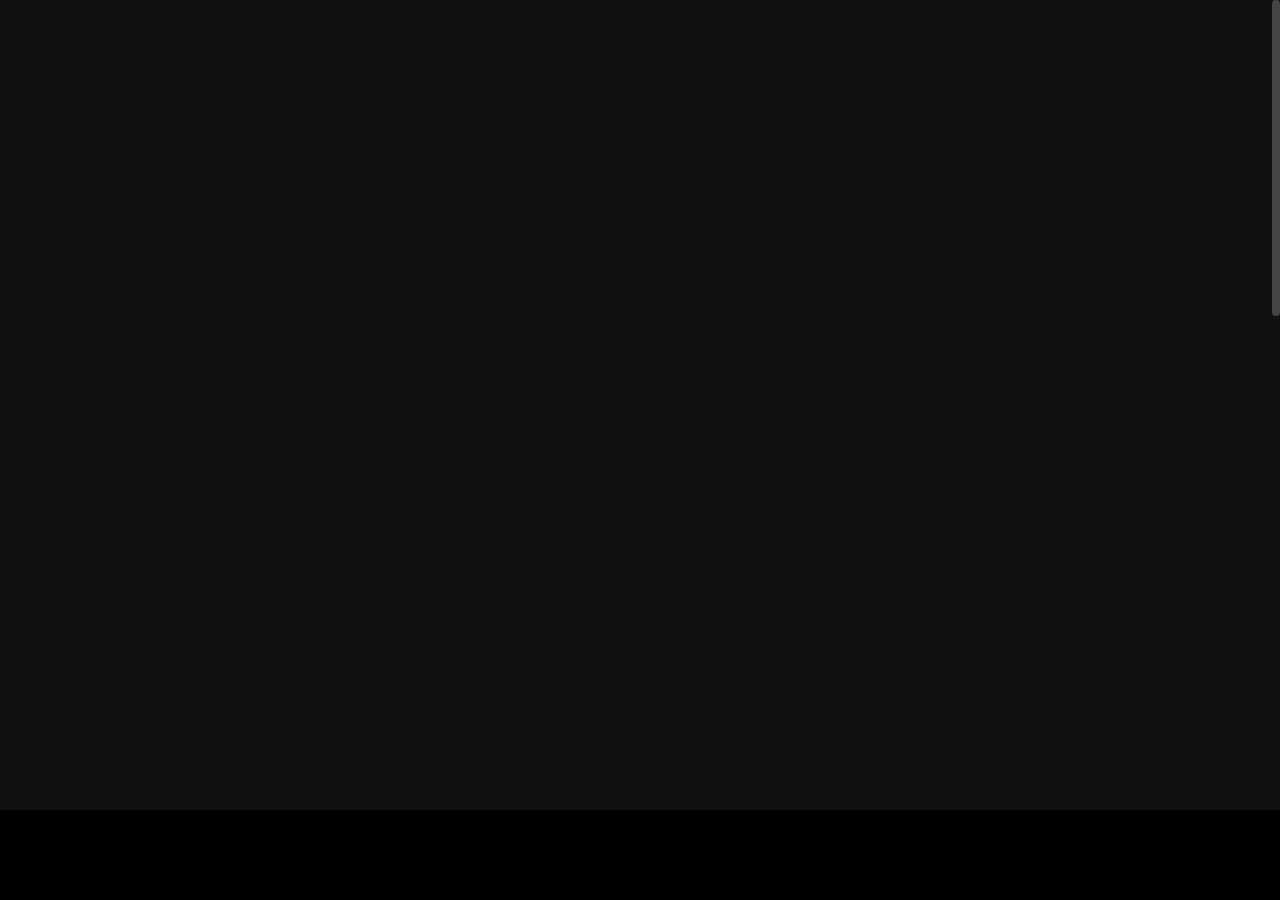
<file: index.html>
<!DOCTYPE html>
<html lang="en">
	<head>

		<!-- Title -->
		<title>RILLIX </title>

		<!-- Meta -->
		<meta charset="utf-8">
		<meta name="description" content="Download Tank - Creative Portfolio Showcase HTML Website Template that comes with rich features and well-commented code. Made by Themetorium.">
		<meta name="author" content="themetorium.net">

		<!-- Mobile Meta -->
		<meta name="viewport" content="width=device-width, initial-scale=1, shrink-to-fit=no">

		<!-- Favicon (http://www.favicon-generator.org/) -->
		<link rel="shortcut icon" href="assets/img/logo-light.png" type="image/x-icon">
		<link rel="icon"  href="assets/img/logo-light.png" type="image/x-icon">

		<!-- Your Google Analytics code goes here! -->

		<!-- Google fonts (https://www.google.com/fonts) -->
		<link rel="preconnect" href="https://fonts.gstatic.com">
		<link href="https://fonts.googleapis.com/css2?family=Poppins:wght@300;400;500;600;700;800;900&display=swap" rel="stylesheet"> <!-- Body font -->
		<link href="https://fonts.googleapis.com/css2?family=Noto+Serif+JP:wght@200;300;400;500;600;700;900&display=swap" rel="stylesheet"> <!-- Secondary/Alter font -->

		<!-- Libs and Plugins CSS -->
		<link rel="stylesheet" href="assets/vendor/normalize/normalize.min.css"> <!-- Normalize CSS (https://necolas.github.io/normalize.css/) -->
		<link rel="stylesheet" href="assets/vendor/fontawesome/css/fontawesome-all.min.css"> <!-- Font Icons CSS (https://fontawesome.com) Free version! -->
		<link rel="stylesheet" href="assets/vendor/swiper/css/swiper-bundle.min.css"> <!-- Swiper CSS (https://swiperjs.com/) -->
		<link rel="stylesheet" href="assets/vendor/lightgallery/css/lightgallery.min.css"> <!-- lightGallery CSS (http://sachinchoolur.github.io/lightGallery) -->

		<!-- Template master CSS -->
		<link rel="stylesheet" href="assets/css/helper.css">
		<link rel="stylesheet" href="assets/css/theme.css">

	</head>

	
	<!-- ===========
	///// Body /////
	================
	* Use class "tt-boxed" to enable page boxed layout globally (affects all elements containing class "tt-wrap").
	* Use class "tt-smooth-scroll" to enable page smooth scrolling.
	* Use class "tt-transition" to enable page transitions.
	* Use class "tt-magic-cursor" to enable magic cursor.
	-->
	<body id="body" class="tt-transition tt-boxed tt-smooth-scroll tt-magic-cursor">


		<!-- *************************************
		*********** Begin body inner ************* 
		************************************** -->
		<main id="body-inner">

			<!-- Begin page transition (do not remove!!!) 
			=========================== -->
			<div id="page-transition">
				<div class="ptr-overlay"></div>
				<div class="ptr-preloader">
					<div class="ptr-prel-content">
						<!-- Hint: You may need to change the img height and opacity to match your logo type. You can do this from the "theme.css" file (find: ".ptr-prel-image"). -->
						<img src="assets/img/logo-light.png" class="ptr-prel-image tt-logo-light" alt="Logo">
					</div> <!-- /.ptr-prel-content -->
				</div> <!-- /.ptr-preloader -->
			</div>
			<!-- End page transition -->

			<!-- Begin magic cursor 
			======================== -->
			<div id="magic-cursor">
				<div id="ball"></div>
			</div>
			<!-- End magic cursor -->

			<!-- Begin noise background -->
			<div class="bg-noise"></div>
			<!-- End noise background --> 


			<!-- *****************************************
			*********** Begin scroll container *********** 
			****************************************** -->
			<div id="scroll-container"> 
				
				<!-- ===================
				///// Begin header /////
				========================
				* Use class "tt-header-fixed" to set header to fixed position.
				-->
				<header id="tt-header" class="tt-header-fixed">
					<div class="tt-header-inner"> <!-- add/remove class "tt-wrap" to enable/disable element boxed layout (class "tt-boxed" is required in <body> tag!). Note: additionally you can use prepared helper class "max-width-*" to add custom width to "tt-wrap". Example: "max-width-1500" (class "tt-wrap" is still required!). More info about helper classes can be found in the file "helper.css". -->

						<div class="tt-header-col">

							<!-- Begin logo 
							================ -->
							<div class="tt-logo"> 
								<a href="index.html">
									<!-- Hint: You may need to change the img height to match your logo type. You can do this from the "theme.css" file (find: ".tt-logo img"). -->
									<img src="assets/img/logo-light.png" class="tt-logo-light magnetic-item" alt="Logo"> <!-- logo light -->
									<img src="assets/img/logo-dark.png" class="tt-logo-dark magnetic-item" alt="Logo"> <!-- logo dark -->
								</a>
							</div>
							<!-- End logo -->

						</div> <!-- /.tt-header-col -->

						<div class="tt-header-col">

							<!-- Begin overlay menu toggle button -->
							<div id="tt-ol-menu-toggle-btn-wrap">
								<div class="tt-ol-menu-toggle-btn-text">
									<span class="text-menu" data-hover="Open">Menu</span>
									<span class="text-close">Close</span>
								</div>
								<div class="tt-ol-menu-toggle-btn-holder">
									<a href="#" class="tt-ol-menu-toggle-btn magnetic-item"><span></span></a>
								</div>
							</div>
							<!-- End overlay menu toggle button -->

							<!-- Begin overlay menu 
							======================== 
							* Use class "tt-ol-menu-center" to align menu to center.
							* Use class "tt-ol-menu-count" to enable menu counter.
							-->
							<nav class="tt-overlay-menu tt-ol-menu-center tt-ol-menu-count">
								<div class="tt-ol-menu-holder">
									<div class="tt-ol-menu-inner tt-wrap">
										<div class="tt-ol-menu-content">

											<!-- Begin menu list -->
											<ul class="tt-ol-menu-list">

												<!-- <li><a href="">Single Link</a></li> -->

												<!-- Begin submenu (submenu master)
												==================================== -->
												<li class="tt-ol-submenu-wrap">
													<div class="tt-ol-submenu-trigger">
														<a href="index.html">Home</a>
														 <!-- /.tt-ol-submenu-caret-wrap -->
													</div> <!-- /.tt-ol-submenu-trigger -->
													 <!-- /.tt-ol-submenu -->
												</li>
												<!-- End submenu (sub-master) -->

												<!-- Begin submenu (submenu master)
												==================================== -->
												<li class="tt-ol-submenu-wrap active">
													<div class="tt-ol-submenu-trigger">
														<a href="portfolio-grid-modern.html">	Portfolio</a>
														 <!-- /.tt-ol-submenu-caret-wrap -->
													</div> <!-- /.tt-ol-submenu-trigger -->
													
												</li>
												<!-- End submenu (sub-master) -->

												<!-- Begin submenu (submenu master)
												==================================== -->
												<li class="tt-ol-submenu-wrap">
													<div class="tt-ol-submenu-trigger">
														<a  href="about-us.html">About</a>
													<!-- /.tt-ol-submenu-caret-wrap -->
													</div> <!-- /.tt-ol-submenu-trigger -->
												
												</li>
												<!-- End submenu (sub-master) -->

                                                <!-- Begin submenu (submenu master)
												==================================== -->

												<li><a href="contact.html">Contact</a></li>

											</ul>
											<!-- End menu list -->

										</div> <!-- /.tt-ol-menu-content -->
									</div> <!-- /.tt-ol-menu-inner -->
								</div> <!-- /.tt-ol-menu-holder -->


							</nav> 
							<!-- End overlay menu -->

						</div> <!-- /.header-col -->
					</div> <!-- /.header-inner -->
				</header>
				<!-- End header -->

				
				<!-- *************************************
				*********** Begin content wrap *********** 
				************************************** -->
				<div id="content-wrap">

					
					<!-- ========================
					///// Begin page header /////
					============================= 
					* Use class "ph-full" to enable fullscreen size.
					* Use class "ph-cap-sm", "ph-cap-lg", "ph-cap-xlg" or "ph-cap-xxlg" to set caption size (no class = default size).
					* Use class "ph-center" to enable content center position.
					* Use class "ph-bg-image" to enable page header background image (required for a portfolio single project!).
					* Use class "ph-bg-image-is-light" if needed, it makes the elements dark and more visible if you use a very light image (effect only with class "ph-bg-image").
					* Use class "ph-image-shadow" to enable page header background image (effect only with class "ph-bg-image").
					* Use class "ph-image-cropped" to crop image. It fixes image dimensions (no effect for "ph-bg-image"!).
					* Use class "ph-image-cover-*" to set image overlay opacity. For example "ph-image-cover-2" or "ph-image-cover-2-5" (up to "ph-image-cover-9-5").
					* Use class "ph-content-parallax" to enable content parallax.
					* Use class "ph-stroke" to enable caption title stroke style.
					-->
					<div id="page-header" class="ph-full ph-center ph-cap-xxlg ph-image-cropped ph-image-cover-2 ph-content-parallax">
						<div class="page-header-inner tt-wrap">

							<!-- Begin page header image 
							============================= -->
							<div class="ph-image ">
								<!-- <div class="video">
									<script src="https://fast.wistia.com/embed/medias/1glm28z65n.jsonp" async></script><script src="https://fast.wistia.com/assets/external/E-v1.js" async></script><div class="wistia_embed wistia_async_1glm28z65n seo=true videoFoam=false" style="height:360px;position:relative;width:640px">&nbsp;</div>
								</div> -->
							</div>
							<!-- End page header image -->

							<!-- Begin page header caption
							=============================== 
							Use class "max-width-*" to set caption max width if needed. For example "max-width-1000". More info about helper classes can be found in the file "helper.css".
							-->
							<div class="ph-caption">
								<h1 class="text-theme ph-appear" >We Create <mark style="background-color: black; color: #ff5f01;">Stories</mark>  <br> 
									<!-- &nbsp;&nbsp;  &nbsp;     -->
									 That  Reach <br>
									Millions Of <mark style="background-color: black; color: #ff5f01;">Heart</mark>  <br>
								</h1>
								<div class="ph-caption-title-ghost ph-appear ">RILLIX</div>
								
							</div> 
							<!-- End page header caption -->

						</div> <!-- /.page-header-inner -->
						
						<!-- Begin scroll down circle (you can change "data-offset" to set scroll top offset) 
						============================== -->
						<a href="#page-content" class="scroll-down-circle" data-offset="30">
							<div class="sdc-inner ph-appear">
								<div class="sdc-icon"><i class="fas fa-chevron-down"></i></div>
								<svg viewBox="0 0 500 500">
									<defs>
										<path d="M50,250c0-110.5,89.5-200,200-200s200,89.5,200,200s-89.5,200-200,200S50,360.5,50,250" id="textcircle"></path>
									</defs>
									<text dy="30">
										<textPath xlink:href="#textcircle">Scroll down - Scroll down -</textPath>
									</text>
								</svg>
							</div> <!-- /.sdc-inner -->
						</a>
						<!-- End scroll down circle -->

						<!-- Begin made with love 
						========================== -->
						<div class="video">
							<script src="https://fast.wistia.com/embed/medias/1glm28z65n.jsonp" async></script><script src="https://fast.wistia.com/assets/external/E-v1.js" async></script><div class="wistia_embed wistia_async_1glm28z65n seo=true videoFoam=false" style="height:1200px;position:relative;width: 1400px">&nbsp;</div>
						</div>	
						<!-- End made with love -->
						
					</div>
					<!-- End page header -->
					<div class="tt-section padding-top-xlg-150 padding-bottom-xlg-150 padding-left-sm-3-p padding-right-sm-3-p bg-white-accent-2">
						<div class="tt-section-inner tt-wrapp">
							

							<!-- Begin testimonials slider 
							===============================
							* Use class "text-center" to align text to the center.
							* Use class "cursor-drag" to enable cursor drag on carousel hover ("data-simulate-touch" attribute must be enabled!).
							* Use class "ts-hide-pagination" to hide pagination (for desktop only!).
							* Use class "ts-hide-navigation" to hide navigation arrows.
							* Use class "ts-full-width" to enable full width slider.
							* Available data attributes:
									data-speed="900"......................(milliseconds)
									data-autoplay="5000"..................(milliseconds. Note: disabled after user first interactions)
									data-simulate-touch="true"............(true/false)
									data-loop="true"......................(true/false)
							-->
							<div class="tt-testimonials-slider text-center cursor-drag ts-scale-down ts-hide-navigation anim-fadeinup" data-loop="true" data-simulate-touch="true" data-speed="900">

								<!-- Begin swiper container -->
								<div class="swiper">

									<!-- Begin swiper wrapper (required) -->
									<div class="">

										<!-- Begin swiper slide 
										======================== -->
										
														
														<div >
															<div >
																<div class="tt-ts-text">
																	<p>We’re a creative video production company specializing in high-quality videos tailored to your brand. From concept development to the finished product, we create promotional videos, social media content, and full-scale productions that help you engage your audience with powerful stories and visuals.</p>
																</div>
																<div class="tt-ts-subtext">
																	<a href="contact.html" class="tt-pn-link" style="padding-left: 350px; padding-bottom: 30px;">
																	<div class="">
																		<button class="orange-btn" type="submit" >
																			Let's Talk
																		</button>
																	</div>
																</a>
															</div>
														
														</div> 	
						
													
										
										 
									</div>
									<!-- End swiper wrapper -->

								</div>
								<!-- End swiper container -->

								<!-- Testimonials slider navigation (arrows) -->
								<div class="tt-ts-nav-prev">
									<div class="tt-ts-nav-arrow magnetic-item"></div>
								</div>
								<div class="tt-ts-nav-next">
									<div class="tt-ts-nav-arrow magnetic-item"></div>
								</div>

								<!-- Testimonials slider pagination -->
								<div class="tt-ts-pagination hide-cursor"></div>

							</div>
							<!-- End testimonials slider -->

						</div> <!-- /.tt-section-inner -->
					</div>
					<!-- *************************************
					*********** Begin page content *********** -->
					<div id="page-content">


						<!-- =======================
						///// Begin tt-section /////
						============================ 
						* You can use padding classes if needed. For example "padding-top-xlg-150", "padding-bottom-xlg-150", "no-padding-top", "no-padding-bottom", etc. Note that each situation may be different and each section may need different classes according to your needs. More info about helper classes can be found in the file "helper.css".
						-->
						<div class="tt-section ">
							<div class="tt-section-inner">

								<!-- Begin portfolio list 
								========================== 
								* Use class "pl-alter" to enable alternative layout.
								* Use class "pl-compact" to enable compact layout (no effect with class "pli-info-overlay"!).
								* Use class "pli-cropped" to crop images (it sets the images to a fixed height).
								* Use class "pli-hover" to enable item hover effect.
								* Use class "pli-info-overlay" to enable item info overlay.
								* Use class "pli-title-stroke" to enable item title stroke effect.
								* Use class "pli-info-sm", "pli-info-lg", "pli-info-xlg" or "pli-info-xxlg" to set item info size (no class = default size!)
								-->
								<div id="portfolio-grid" class="pgi-hover">
								   <div class="tt-grid ttgr-layout-3 ttgr-gap-3">

									<!-- Begin portfolio list item 
									===============================
									* Use class "pli-image-is-light" if needed, it makes the caption visible better if you use light image (only effect if "pli-info-overlay" is enabled!). 
									-->
									<div class="tt-grid-item isotope-item people">
										<div class="ttgr-item-inner">

											<!-- Begin portfolio grid item 
											===============================
											* Use class "pgi-image-is-light" if needed, it makes the caption visible better if you use light image (only effect if "pgi-cap-inside" is enabled on "portfolio-grid"! Also no effect on small screens!).
											-->
											<div class="portfolio-grid-item">
												<a href="single-project-1.html" class="pgi-image-wrap" data-cursor="View<br>Project">
													<!-- Use class "cover-opacity-*" to set image overlay if needed. For example "cover-opacity-2". Useful if class "pgi-cap-inside" is enabled on "portfolio-grid". Note: It is individual and depends on the image you use. More info about helper classes in file "helper.css". -->
													<div class="pgi-image-holder">
														<div class="pgi-image-inner anim-zoomin">
															
																
														</div> <!-- /.pgi-image-inner -->
													</div> <!-- /.pgi-image-holder -->
												</a> <!-- /.pgi-image-wrap -->

												<div class="pgi-caption">
													<div class="pgi-caption-inner">
														
														<div class="pgi-categories-wrap">
															<div class="pgi-category"></div>
															<!-- <div class="pgi-category">Varia</div> -->
														</div> <!-- /.pli-categories-wrap -->
													</div> <!-- /.pgi-caption-inner -->
												</div> <!-- /.pgi-caption -->
											</div>
											<!-- End portfolio grid item -->

										</div> <!-- /.ttgr-item-inner -->
									</div>
									<!-- End portfolio list item -->

									<!-- Begin portfolio list item 
									===============================
									* Use class "pli-image-is-light" if needed, it makes the caption visible better if you use light image (only effect if "pli-info-overlay" is enabled!). 
									-->
									<div class="portfolio-list-item">
										<div class="pli-inner">

											<div class="pli-image-col">
												<a href="single-project-2.html" class="pli-image-link" data-cursor="View<br>Project">
													<div class="pli-image-holder">
														<!-- Use class "cover-opacity-*" to set image overlay if needed. For example "cover-opacity-2". Useful if class "pli-info-overlay" is enabled on "portfolio-list". Note: It is individual and depends on the image you use. More info about helper classes in file "helper.css". -->
														<figure class="pli-image">
															
														</figure> <!-- /.pli-image -->
													</div> <!-- /.pli-image-holder -->

													<div class="pli-info-col pli-info-inner">
														<div class="pli-info">
															<h2 class="pli-title">Smithy</h2> <!-- You can use <br class="hide-from-sm"> to break a text line if needed -->
															<div class="pli-categories-wrap">
																<div class="pli-category">Creative</div>
																<!-- <div class="pli-category">Varia</div> -->
															</div> <!-- /.pli-categories-wrap -->
														</div> <!-- /.pli-info -->
													</div> <!-- /.pli-info-col -->

												</a> <!-- /.pli-image-link -->
											</div> <!-- /.pli-image-col -->

											<div class="pli-info-col pli-info-outer">
												<div class="pli-info">
													<div class="pli-counter"></div>
													<h2 class="pli-title"><a href="about-us.html">About</a></h2> <!-- You can use <br class="hide-from-sm"> to break a text line if needed -->
													<div class="pli-categories-wrap">
														<div class="pli-category"></div>
														<!-- <div class="pli-category">Varia</div> -->
													</div> <!-- /.pli-categories-wrap -->
												</div> <!-- /.pli-info -->
											</div> <!-- /.pli-info-col -->

										</div> <!-- /.pli-inner -->
									</div> 
									<!-- End portfolio list item -->

									<!-- Begin portfolio list item 
									===============================
									* Use class "pli-image-is-light" if needed, it makes the caption visible better if you use light image (only effect if "pli-info-overlay" is enabled!). 
									-->
									<div class="portfolio-list-item">
										<div class="pli-inner">

											<div class="pli-image-col">
												<a href="single-project-3.html" class="pli-image-link" data-cursor="View<br>Project">
													<div class="pli-image-holder">
														<!-- Use class "cover-opacity-*" to set image overlay if needed. For example "cover-opacity-2". Useful if class "pli-info-overlay" is enabled on "portfolio-list". Note: It is individual and depends on the image you use. More info about helper classes in file "helper.css". -->
														<div class="pli-image">

															<!-- Begin background video (you can use poster="your-video-poster.jpg" for a custom image while the video is loading) -->
															<figure class="pli-video-wrap anim-image-parallax">
																<video class="pli-video" loop muted preload="metadata" poster="assets/vids/fashion-week.jpg">
																	<source src="assets/vids/fashion-week.mp4" type="video/mp4">
																	<source src="assets/vids/fashion-week.webm" type="video/webm">
																</video>
															</figure>
															<!-- End background video -->

														</div> <!-- /.pli-image -->
													</div> <!-- /.pli-image-holder -->

													<div class="pli-info-col pli-info-inner">
														<div class="pli-info">
															<h2 class="pli-title">Fashion<br class="hide-from-sm"> Week</h2> <!-- You can use <br class="hide-from-sm"> to break a text line if needed -->
															<div class="pli-categories-wrap">
																<div class="pli-category">People</div>
																<!-- <div class="pli-category">Varia</div> -->
															</div> <!-- /.pli-categories-wrap -->
														</div> <!-- /.pli-info -->
													</div> <!-- /.pli-info-col -->

												</a> <!-- /.pli-image-link -->
											</div> <!-- /.pli-image-col -->

											<div class="pli-info-col pli-info-outer">
												<div class="pli-info">
													<div class="pli-counter"></div>
													<h2 class="pli-title"><a href="contact.html">Contact<br class="hide-from-sm"></a></h2> <!-- You can use <br class="hide-from-sm"> to break a text line if needed -->
													<div class="pli-categories-wrap">
														<div class="pli-category"></div>
														<!-- <div class="pli-category">Varia</div> -->
													</div> <!-- /.pli-categories-wrap -->
												</div> <!-- /.pli-info -->
											</div> <!-- /.pli-info-col -->

										</div> <!-- /.pli-inner -->
									</div> 
									<!-- End portfolio list item -->

									
								  </div> 
								</div>
							</div> 
						</div>
						<!-- End tt-section -->


						<!-- =======================
						///// Begin tt-section /////
						============================ 
						* You can use padding classes if needed. For example "padding-top-xlg-150", "padding-bottom-xlg-150", "no-padding-top", "no-padding-bottom", etc. Note that each situation may be different and each section may need different classes according to your needs. More info about helper classes can be found in the file "helper.css".
						-->
						<div class="tt-section padding-bottom-xlg-150">
							<div class="tt-section-inner tt-wrap">

								<!-- Begin page nav 
								==================== 
								* Use class "tt-pn-stroke" to enable title stroke style.
								* Use class "tt-pn-scroll" to enable hover title scroll. Note: If "tt-pn-hover-title" text is wider than "tt-pn-link" then it scrolls by default. The longer the text, the faster it scrolls.
								-->
								<div class="tt-page-nav tt-pn-scroll">
									<a href="contact.html" class="tt-pn-link anim-fadeinup">
										<div class="tt-pn-title">Let's talk</div>
										<div class="tt-pn-hover-title">Let's talk</div>
									</a> <!-- /.tt-pn-link -->

									<div class="tt-pn-subtitle anim-fadeinup">Get in Touch</div>

									
								</div>
								<!-- End page nav -->

							</div> <!-- /.tt-section-inner -->
						</div>
						<!-- End tt-section -->


					</div>
					<!-- End page content -->
					

					<!-- ======================
					///// Begin tt-footer /////
					=========================== -->
					<footer id="tt-footer">
						<div class="tt-footer-inner">

							<!-- Begin footer column 
							========================= -->
							
							<!-- Begin footer column -->

							<!-- Begin footer column 
							========================= -->
							<div class="footer-col tt-align-center order-m-last">
								<div class="footer-col-inner">

									<div class="tt-copyright" style="padding-right: 550	px;">
										© Copyright - <a href="index.html" target="_blank" rel="noopener" class="tt-link">RILLIX</a>
									</div>

								</div> <!-- /.footer-col-inner -->
							</div>
							<!-- Begin footer column -->

							<!-- Begin footer column 
							========================= -->
							<!-- <div class="footer-col tt-align-center-right">
								<div class="footer-col-inner">

									<div class="footer-social">
										<div class="footer-social-text"><span>Follow</span><i class="fas fa-share-alt"></i></div>
										<div class="social-buttons">
											<ul>
												<li><a href="https://www.facebook.com/themetorium" class="magnetic-item" target="_blank" rel="noopener">Fb.</a></li>
												<li><a href="https://twitter.com/Themetorium" class="magnetic-item" target="_blank" rel="noopener">Tw.</a></li>
												<li><a href="https://www.youtube.com/" class="magnetic-item" target="_blank" rel="noopener">Yt.</a></li>
												<li><a href="https://dribbble.com/Themetorium" class="magnetic-item" target="_blank" rel="noopener">Dr.</a></li>
												<li><a href="https://www.behance.net/Themetorium" class="magnetic-item" target="_blank" rel="noopener">Be.</a></li>
											</ul>
										</div>  /.social-buttons -->
									<!-- </div> /.footer-social -->

								<!-- </div> /.footer-col-inner -->
							<!-- </div> -->
							<!-- Begin footer column -->

						</div> <!-- /.tt-section-inner -->
					</footer>
					<!-- End tt-footer -->


				</div>
				<!-- End content wrap -->

			</div>
			<!-- End scroll container -->


		</main>
		<!-- End body inner -->


        

		<!-- ====================
		///// Scripts below /////
		===================== -->

		<!-- Core JS -->
		<script src="assets/vendor/jquery/jquery.min.js"></script> <!-- jquery JS (https://jquery.com) -->

		<!-- Libs and Plugins JS -->
		<script src="assets/vendor/gsap/gsap.min.js"></script> <!-- GSAP JS (https://greensock.com/gsap/) -->
		<script src="assets/vendor/gsap/ScrollToPlugin.min.js"></script> <!-- GSAP ScrollToPlugin JS (https://greensock.com/scrolltoplugin/) -->
		<script src="assets/vendor/gsap/ScrollTrigger.min.js"></script> <!-- GSAP ScrollTrigger JS (https://greensock.com/scrolltrigger/) -->

		<script src="assets/vendor/smooth-scrollbar.js"></script> <!-- Smooth Scrollbar JS (https://github.com/idiotWu/smooth-scrollbar/) -->
		<script src="assets/vendor/swiper/js/swiper-bundle.min.js"></script> <!-- Swiper JS (https://swiperjs.com/) -->
		<script src="assets/vendor/isotope/imagesloaded.pkgd.min.js"></script> <!-- imagesloaded JS (more info: https://imagesloaded.desandro.com/) -->
		<script src="assets/vendor/isotope/isotope.pkgd.min.js"></script> <!-- Isotope JS (http://isotope.metafizzy.co) -->
		<script src="assets/vendor/isotope/packery-mode.pkgd.min.js"></script> <!-- Isotope Packery Mode JS (https://isotope.metafizzy.co/layout-modes/packery.html) -->
		<script src="assets/vendor/lightgallery/js/lightgallery-all.min.js"></script> <!-- lightGallery Plugins JS (http://sachinchoolur.github.io/lightGallery) -->
		<script src="assets/vendor/jquery.mousewheel.min.js"></script> <!-- A jQuery plugin that adds cross browser mouse wheel support (https://github.com/jquery/jquery-mousewheel) -->

		<!-- Theme master JS -->
		<script src="assets/js/theme.js"></script>



	</body>

</html>
</file>
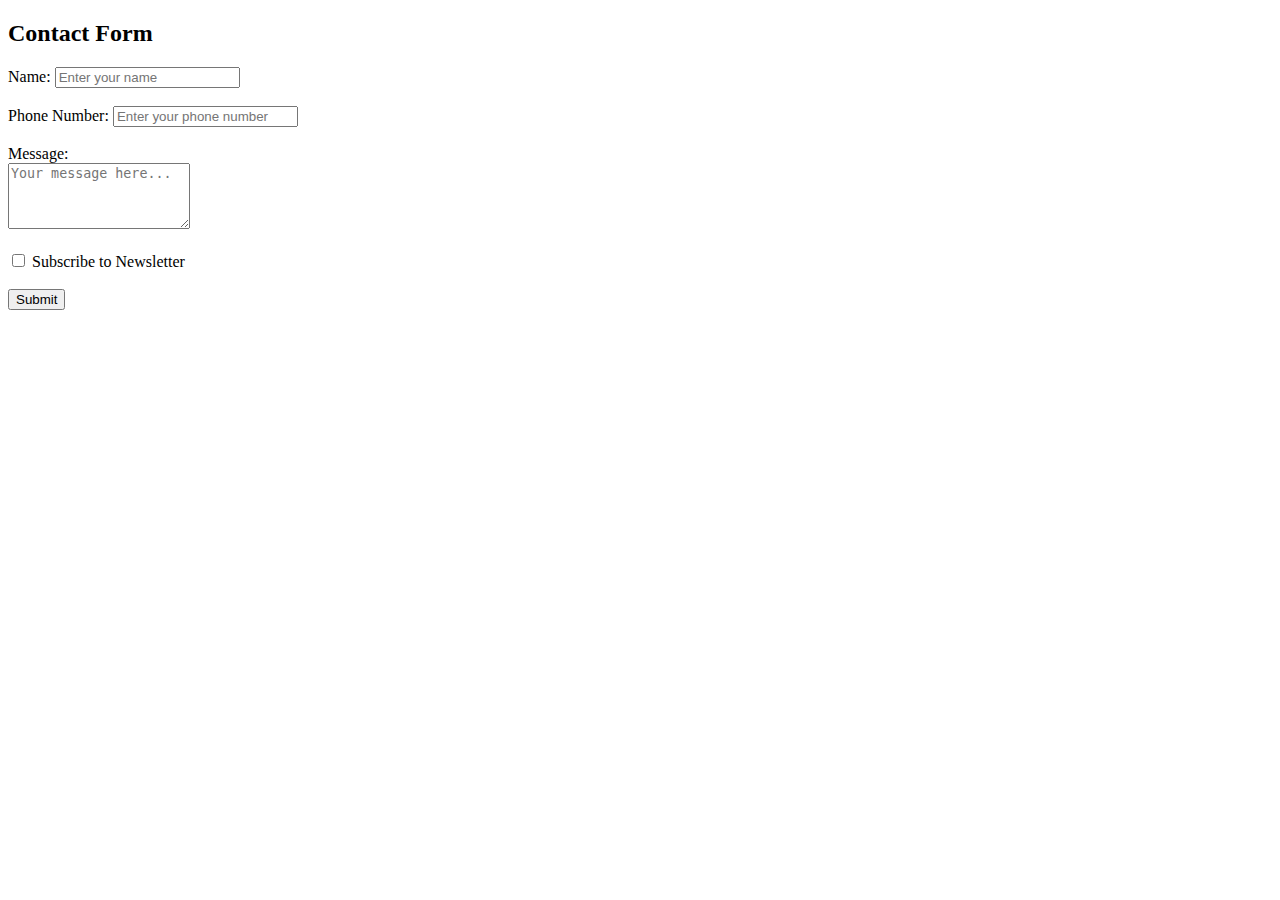
<file: form.html>
<!DOCTYPE html>
<html lang="en">
<head>
<meta charset="UTF-8">
<meta name="viewport" content="width=device-width, initial-scale=1.0">
<title>Form Submission</title>
</head>
<body>
<h2>Contact Form</h2>
<form id="contactForm">
<!-- Name Field -->
<label for="name">Name:</label>
<input type="text" id="name" name="name" placeholder="Enter your name" required><br><br>
<!-- Phone Number Field -->
<label for="phone">Phone Number:</label>
<input type="tel" id="phone" name="phone" placeholder="Enter your phone number" required><br><br>
<!-- Message Field -->
<label for="message">Message:</label><br>
<textarea id="message" name="message" placeholder="Your message here..." rows="4" required></textarea><br><br>
<!-- Checkbox Input -->
<input type="checkbox" id="subscribe" name="subscribe" value="Subscribed">
<label for="subscribe">Subscribe to Newsletter</label><br><br>
<!-- Submit Button -->
<button type="submit">Submit</button>
</form>
 
    <!-- Link to external JS file -->
<script src="script.js"></script>
</body>
</file>
<file: assets/css/helper.css>
/* ---------------------------------------------------------------------------------------
* Template Helper CSS
* 
* Template:		Tank - Creative Portfolio Showcase HTML Website Template
* Author:		Themetorium
* URL:			https://themetorium.net/
*
* You are free to use these extra prepared helper classes to customize your web site.
--------------------------------------------------------------------------------------- */


/* Table of Content
====================
* Various classes
* Hiding classes
* Background image classes
* Font/text classes
* Hover classes
* Width classes
* Height classes
* Center align classes
* Text color classes
* Link style classes
* Link color classes
* Background color classes
* Rounded classes
* Borders classes
* Paddings classes
* Margin classes
* Grid system (similar logic to the Bootstrap framework).
*/


/* ------------------------------------------------------------- *
 * Various classes
/* ------------------------------------------------------------- */

/* clear */
.clear { clear: both !important; display: block !important; }
.clear::after {
	content: "";
	display: table;
	clear: both;
}

/* display */
.display-none { display: none !important; }
.block, .display-block { display: block !important; }
.inline-block, .display-inline-block { display: inline-block !important; }
.display-flex { display: flex !important; display: -ms-flexbox !important; }

/* position */
.position-unset { position: unset !important; }
.position-relative { position: relative !important; }
.position-absolute { position: absolute !important; }
.position-static { position: static !important; }

/* overflow */
.overflow-visible { overflow: visible !important; }

.overflow-hidden { overflow: hidden !important; }
.overflow-y-hidden { overflow-y: hidden !important; }
.overflow-x-hidden { overflow-x: hidden !important; }

.overflow-auto { overflow: auto !important; }
.overflow-y-auto { overflow-y: auto !important; }
.overflow-x-auto { overflow-x: auto !important; }

.overflow-scroll { overflow: scroll !important; }
.overflow-y-scroll { overflow-y: scroll !important; }
.overflow-x-scroll { overflow-x: scroll !important; }

/* list styled */
ul.list-styled,
ul.styled-list,
ul.tt-list {
	margin: 0;
	padding: 0;
	list-style: none;
}
ul.tt-list > li {
	margin-bottom: 5px;
}

/* z-index */
.z-index-1 { z-index: 1 !important; }
.z-index-2 { z-index: 2 !important; }
.z-index-3 { z-index: 3 !important; }
.z-index-4 { z-index: 4 !important; }
.z-index-5 { z-index: 5 !important; }
.z-index-6 { z-index: 6 !important; }
.z-index-7 { z-index: 7 !important; }
.z-index-8 { z-index: 8 !important; }
.z-index-9 { z-index: 9 !important; }
.z-index-full { z-index: 99999 !important; }


/* ----------------------------------------------------------------------------------- *
 * Cover classes (used as image overlay)
 * Note: parent element must contain "position: relative;" or "position: absolute;"
/* ----------------------------------------------------------------------------------- */

/* Cover 
========= */
.tt-cover:before {
	position: absolute;
	display: block;
	content: "";
	top: 0;
	left: 0;
	right: 0;
	bottom: 0;
	width: 100%;
	height: 100%;
	z-index: 99999;
}


/* Cover opasity
================= */
[class*="cover-opacity-"]::before {
	position: absolute;
	display: block;
	content: "";
	top: 0;
	left: 0;
	bottom: 0;
	right: 0;
	background-color: #040404;
	z-index: 1;
	opacity: 0;
}

.cover-opacity-0::before { opacity: 0; }
.cover-opacity-0-5::before { opacity: .05; }
.cover-opacity-1::before { opacity: .1; }
.cover-opacity-1-5::before { opacity: .15; }
.cover-opacity-2::before { opacity: .2; }
.cover-opacity-2-5::before { opacity: .25; }
.cover-opacity-3::before { opacity: .3; }
.cover-opacity-3-5::before { opacity: .35; }
.cover-opacity-4::before { opacity: .4; }
.cover-opacity-4-5::before { opacity: .45; }
.cover-opacity-5::before { opacity: .5; }
.cover-opacity-5-5::before { opacity: .55; }
.cover-opacity-6::before { opacity: .6; }
.cover-opacity-6-5::before { opacity: .65; }
.cover-opacity-7::before { opacity: .7; }
.cover-opacity-7-5::before { opacity: .75; }
.cover-opacity-8::before { opacity: .8; }
.cover-opacity-8-5::before { opacity: .85; }
.cover-opacity-9::before { opacity: .9; }
.cover-opacity-9-5::before { opacity: .95; }


/* ------------------------------------------------------------- *
 * Hiding classes
/* ------------------------------------------------------------- */

.hide { display: none !important; }

/* Hiding via media query breakpoints */
@media (max-width: 1024px) {
	.hide-from-lg { display: none !important; }
}
@media (max-width: 991px) {
	.hide-from-md { display: none !important; }
}
@media (max-width: 767px) {
	.hide-from-sm { display: none !important; }
}
@media (max-width: 479px) {
	.hide-from-xs { display: none !important; }
}

@media (min-width: 1025px) {
	.hide-to-lg { display: none !important; }
}
@media (min-width: 992px) {
	.hide-to-md { display: none !important; }
}
@media (min-width: 768px) {
	.hide-to-sm { display: none !important; }
}
@media (min-width: 480px) {
	.hide-to-xs { display: none !important; }
}

/* Hiding from mobile device */
body.is-mobile .hide-from-mobile { display: none !important; }

/* Hiding if not mobile device */
body:not(.is-mobile) .hide-to-mobile { display: none !important; }


/* ------------------------------------------------------------- *
 * Background image classes
/* ------------------------------------------------------------- */

.no-bg-image { background: none !important; }

.bg-image {
	background-repeat: no-repeat;
	background-position: 50% 50%;
	-webkit-background-size: cover;
	background-size: cover;
}
.bg-image-fixed {
	background-attachment: fixed;
	background-position: 50% 50%;
	-webkit-background-size: cover;
	background-size: cover;
	transform: none !important; /* transform not work well with background-attachment: fixed; */
}
.bg-image-pattern {
	background-repeat: repeat !important;
	-webkit-background-size: inherit !important;
	background-size: inherit !important;
}


/* ------------------------------------------------------------- *
 * Font/text classes
/* ------------------------------------------------------------- */

/* font alter */
.font-alter { 
	font-family: 'Noto Serif JP', serif !important;
}

/* font styles */
.font-italic, .italic { font-style: italic !important; }

/* font weight */
.font-normal { font-weight: normal !important; font-style: normal !important; }
.font-bold, .font-strong, .bold { font-weight: bold !important; }

.font-100 { font-weight: 100 !important; }
.font-200 { font-weight: 200 !important; }
.font-300 { font-weight: 300 !important; }
.font-400 { font-weight: 400 !important; }
.font-500 { font-weight: 500 !important; }
.font-600 { font-weight: 600 !important; }
.font-700 { font-weight: 700 !important; }
.font-800 { font-weight: 800 !important; }
.font-900 { font-weight: 900 !important; }

/* text sizes */
.text-lg {
	font-size: calc(100% + 0.2vw) !important;
}
.text-lg p,
p.text-lg {
	margin-bottom: 3.5% !important;
}

.text-xlg {
	font-size: calc(100% + 0.4vw) !important;
}
.text-xlg p,
p.text-xlg {
	margin-bottom: 4.5% !important;
}

.text-xxlg {
	font-size: calc(100% + 0.7vw) !important;
}
.text-xxlg p,
p.text-xxlg {
	margin-bottom: 5.5% !important;
}

.text-xxxlg {
	font-size: calc(100% + 1vw) !important;
}
.text-xxxlg p,
p.text-xxxlg {
	margin-bottom: 6.5% !important;
}

/* letter spacing */
.letter-spacing-0 { letter-spacing: 0 !important; }
.letter-spacing-1 { letter-spacing: 1px !important; }
.letter-spacing-2 { letter-spacing: 2px !important; }
.letter-spacing-3 { letter-spacing: 3px !important; }
.letter-spacing-4 { letter-spacing: 4px !important; }
.letter-spacing-5 { letter-spacing: 5px !important; }
.letter-spacing-6 { letter-spacing: 6px !important; }
.letter-spacing-7 { letter-spacing: 7px !important; }
.letter-spacing-8 { letter-spacing: 8px !important; }
.letter-spacing-9 { letter-spacing: 9px !important; }
.letter-spacing-10 { letter-spacing: 10px !important; }
.letter-spacing-11 { letter-spacing: 11px !important; }
.letter-spacing-12 { letter-spacing: 12px !important; }
.letter-spacing-13 { letter-spacing: 13px !important; }
.letter-spacing-14 { letter-spacing: 14px !important; }
.letter-spacing-15 { letter-spacing: 15px !important; }

/* text normal */
.text-normal { 
	text-transform: none !important; 
	letter-spacing: 0 !important;
}

/* text aligns */
.text-align-unset { text-align: unset !important; }
.text-center { text-align: center !important; }
.text-left { text-align: left !important; }
.text-right { text-align: right !important; }

/* text aligns via breakpoints */
@media (max-width: 1024px) {
	.text-center-from-xlg { text-align: center !important; }
	.text-left-from-xlg { text-align: left !important; }
	.text-right-from-xlg { text-align: right !important; }
}
@media (max-width: 991px) {
	.text-center-from-lg { text-align: center !important; }
	.text-left-from-lg { text-align: left !important; }
	.text-right-from-lg { text-align: right !important; }
}
@media (max-width: 767px) {
	.text-center-from-md { text-align: center !important; }
	.text-left-from-md { text-align: left !important; }
	.text-right-from-md { text-align: right !important; }
}
@media (max-width: 479px) {
	.text-center-from-sm { text-align: center !important; }
	.text-left-from-sm { text-align: left !important; }
	.text-right-from-sm { text-align: right !important; }
}

@media (min-width: 1025px) {
	.text-center-to-xlg { text-align: center !important; }
	.text-left-to-xlg { text-align: left !important; }
	.text-right-to-xlg { text-align: right !important; }
}
@media (min-width: 992px) {
	.text-center-to-lg { text-align: center !important; }
	.text-left-to-lg { text-align: left !important; }
	.text-right-to-lg { text-align: right !important; }
}
@media (min-width: 768px) {
	.text-center-to-md { text-align: center !important; }
	.text-left-to-md { text-align: left !important; }
	.text-right-to-md { text-align: right !important; }
}
@media (min-width: 480px) {
	.text-center-to-sm { text-align: center !important; }
	.text-left-to-sm { text-align: left !important; }
	.text-right-to-sm { text-align: right !important; }
}

/* text transform */
.text-uppercase { text-transform: uppercase !important; }
.text-lowercase { text-transform: lowercase !important; }
.text-capitalize { text-transform: capitalize !important; }
.text-no-transform { text-transform: none !important; }


/* ------------------------------------------------------------- *
 * Hover classes
/* ------------------------------------------------------------- */

/* hover opacity */
.hover-opacity { 
	transition: all .2s ease-in-out !important;
}
.hover-opacity:hover {
	opacity: 0.8 !important;
}

/* hover zoom */
.hover-zoom { 
	transition: all .3s ease-in-out !important;
}
.hover-zoom:hover {
	transform: scale(1.05);
}

/* hover hop */
.hover-hop { 
	transition: all .3s ease-in-out !important;
}
.hover-hop:hover {
	transform: translateY(-10px) !important;
}

/* hover shadow */
.hover-shadow { 
	transition: all .3s ease-in-out !important;
}
.hover-shadow:hover {
	box-shadow: 0 24px 20px -20px rgba(0, 0, 0, 0.6);
}


/* ------------------------------------------------------------- *
 * Width classes
/* ------------------------------------------------------------- */

/* Width auto */
.width-auto { width: auto !important; }

/* Full width */
.full-width { width: 100% !important; }

/* Minimum width classes */
.min-width { min-width: 100% !important; }
.min-width-100 { min-width: 100px !important; }
.min-width-150 { min-width: 150px !important; }
.min-width-200 { min-width: 200px !important; }
.min-width-250 { min-width: 250px !important; }
.min-width-300 { min-width: 300px !important; }
.min-width-350 { min-width: 350px !important; }
.min-width-400 { min-width: 400px !important; }
.min-width-450 { min-width: 450px !important; }
.min-width-500 { min-width: 500px !important; }
.min-width-550 { min-width: 550px !important; }
.min-width-600 { min-width: 600px !important; }
.min-width-650 { min-width: 650px !important; }
.min-width-700 { min-width: 700px !important; }
.min-width-750 { min-width: 750px !important; }
.min-width-800 { min-width: 800px !important; }
.min-width-850 { min-width: 850px !important; }
.min-width-900 { min-width: 900px !important; }
.min-width-950 { min-width: 950px !important; }
.min-width-1000 { min-width: 1000px !important; }
.min-width-1050 { min-width: 1050px !important; }
.min-width-1150 { min-width: 1150px !important; }
.min-width-1100 { min-width: 1100px !important; }
.min-width-1150 { min-width: 1150px !important; }
.min-width-1170 { min-width: 1170px !important; }
.min-width-1200 { min-width: 1200px !important; }
.min-width-1250 { min-width: 1250px !important; }
.min-width-1300 { min-width: 1300px !important; }
.min-width-1350 { min-width: 1350px !important; }
.min-width-1400 { min-width: 1400px !important; }
.min-width-1450 { min-width: 1450px !important; }
.min-width-1500 { min-width: 1500px !important; }
.min-width-1550 { min-width: 1550px !important; }
.min-width-1600 { min-width: 1600px !important; }

/* Maximum width classes */
.max-width { max-width: 100% !important; }
.max-width-100 { max-width: 100px !important; }
.max-width-150 { max-width: 150px !important; }
.max-width-200 { max-width: 200px !important; }
.max-width-250 { max-width: 250px !important; }
.max-width-300 { max-width: 300px !important; }
.max-width-350 { max-width: 350px !important; }
.max-width-400 { max-width: 400px !important; }
.max-width-450 { max-width: 450px !important; }
.max-width-500 { max-width: 500px !important; }
.max-width-550 { max-width: 550px !important; }
.max-width-600 { max-width: 600px !important; }
.max-width-650 { max-width: 650px !important; }
.max-width-700 { max-width: 700px !important; }
.max-width-750 { max-width: 750px !important; }
.max-width-800 { max-width: 800px !important; }
.max-width-850 { max-width: 850px !important; }
.max-width-900 { max-width: 900px !important; }
.max-width-950 { max-width: 950px !important; }
.max-width-1000 { max-width: 1000px !important; }
.max-width-1050 { max-width: 1050px !important; }
.max-width-1150 { max-width: 1150px !important; }
.max-width-1100 { max-width: 1100px !important; }
.max-width-1150 { max-width: 1150px !important; }
.max-width-1170 { max-width: 1170px !important; }
.max-width-1200 { max-width: 1200px !important; }
.max-width-1250 { max-width: 1250px !important; }
.max-width-1300 { max-width: 1300px !important; }
.max-width-1350 { max-width: 1350px !important; }
.max-width-1400 { max-width: 1400px !important; }
.max-width-1450 { max-width: 1450px !important; }
.max-width-1500 { max-width: 1500px !important; }
.max-width-1550 { max-width: 1550px !important; }
.max-width-1600 { max-width: 1600px !important; }
.max-width-1650 { max-width: 1650px !important; }
.max-width-1700 { max-width: 1700px !important; }
.max-width-1750 { max-width: 1750px !important; }
.max-width-1800 { max-width: 1800px !important; }
.max-width-1850 { max-width: 1850px !important; }
.max-width-1900 { max-width: 1900px !important; }
.max-width-1950 { max-width: 1950px !important; }
.max-width-2000 { max-width: 2000px !important; }
.max-width-2050 { max-width: 2050px !important; }
.max-width-2100 { max-width: 2100px !important; }
.max-width-2150 { max-width: 2150px !important; }
.max-width-2200 { max-width: 2200px !important; }
.max-width-2250 { max-width: 2250px !important; }
.max-width-2300 { max-width: 2300px !important; }
.max-width-2350 { max-width: 2350px !important; }
.max-width-2400 { max-width: 2400px !important; }
.max-width-2450 { max-width: 2450px !important; }
.max-width-2500 { max-width: 2500px !important; }
.max-width-2550 { max-width: 2550px !important; }
.max-width-2600 { max-width: 2600px !important; }
.max-width-2650 { max-width: 2650px !important; }
.max-width-2700 { max-width: 2700px !important; }
.max-width-2750 { max-width: 2750px !important; }
.max-width-2800 { max-width: 2800px !important; }
.max-width-2850 { max-width: 2850px !important; }
.max-width-2900 { max-width: 2900px !important; }
.max-width-2950 { max-width: 2950px !important; }
.max-width-3000 { max-width: 3000px !important; }


/* ------------------------------------------------------------- *
 * Height classes
/* ------------------------------------------------------------- */

.full-height { height: 100% !important; }

/* full height (vh) on desktop only */
@media (min-width: 1025px) {
	.full-height-vh { 
		height: 100vh;
		min-height: 100vh;
	}
	body.header-fixed-top-on .full-height-vh {
		height: calc(100vh - 80px); /* minus same as header height */
		min-height: calc(100vh - 80px); /* minus same as header height */
	}
}

/* full height (vh) on small screens only */
@media (max-width: 1024px) {
	.full-height-vh-m { 
		height: calc(100vh - 64px); /* minus same as mobile header height */
		min-height: calc(100vh - 64px); /* minus same as mobile header height */
	}
	body.header-show-hide-on-scroll-on.page-header-on .full-height-vh-m { 
		height: 100vh;
		min-height: 100vh;
	}
}


/* height classes (vh) */
.height-vh-5 { height: 5vh !important; min-height: 5vh !important; }
.height-vh-10 { height: 10vh !important; min-height: 10vh !important; }
.height-vh-15 { height: 15vh !important; min-height: 15vh !important; }
.height-vh-20 { height: 20vh !important; min-height: 20vh !important; }
.height-vh-25 { height: 25vh !important; min-height: 25vh !important; }
.height-vh-30 { height: 30vh !important; min-height: 30vh !important; }
.height-vh-35 { height: 35vh !important; min-height: 35vh !important; }
.height-vh-40 { height: 40vh !important; min-height: 40vh !important; }
.height-vh-45 { height: 45vh !important; min-height: 45vh !important; }
.height-vh-50 { height: 50vh !important; min-height: 50vh !important; }
.height-vh-55 { height: 55vh !important; min-height: 55vh !important; }
.height-vh-60 { height: 60vh !important; min-height: 60vh !important; }
.height-vh-65 { height: 65vh !important; min-height: 65vh !important; }
.height-vh-70 { height: 70vh !important; min-height: 70vh !important; }
.height-vh-75 { height: 75vh !important; min-height: 75vh !important; }
.height-vh-80 { height: 80vh !important; min-height: 80vh !important; }
.height-vh-85 { height: 85vh !important; min-height: 85vh !important; }
.height-vh-90 { height: 90vh !important; min-height: 90vh !important; }
.height-vh-95 { height: 95vh !important; min-height: 95vh !important; }

/* height classes */
.height-10 { height: 20px; }
.height-20 { height: 20px; }
.height-30 { height: 30px; }
.height-40 { height: 40px; }
.height-50 { height: 50px; }
.height-60 { height: 60px; }
.height-70 { height: 70px; }
.height-80 { height: 80px; }
.height-90 { height: 90px; }
.height-100 { height: 100px; }
.height-110 { height: 110px; }
.height-120 { height: 120px; }
.height-130 { height: 130px; }
.height-140 { height: 140px; }
.height-150 { height: 150px; }
.height-160 { height: 160px; }
.height-170 { height: 170px; }
.height-180 { height: 180px; }
.height-190 { height: 190px; }
.height-200 { height: 200px; }

/* minimum height classes */
.min-height-50 { min-height: 50px !important; }
.min-height-100 { min-height: 100px !important; }
.min-height-150 { min-height: 150px !important; }
.min-height-200 { min-height: 200px !important; }
.min-height-250 { min-height: 250px !important; }
.min-height-300 { min-height: 300px !important; }
.min-height-350 { min-height: 350px !important; }
.min-height-400 { min-height: 400px !important; }
.min-height-450 { min-height: 450px !important; }
.min-height-500 { min-height: 500px !important; }
.min-height-550 { min-height: 550px !important; }
.min-height-600 { min-height: 600px !important; }
.min-height-650 { min-height: 650px !important; }
.min-height-700 { min-height: 700px !important; }
.min-height-750 { min-height: 750px !important; }
.min-height-800 { min-height: 800px !important; }
.min-height-850 { min-height: 850px !important; }
.min-height-900 { min-height: 900px !important; }
.min-height-1000 { min-height: 1000px !important; }

/* maximum height classes */
.max-height-50 { max-height: 50px !important; }
.max-height-100 { max-height: 100px !important; }
.max-height-150 { max-height: 150px !important; }
.max-height-200 { max-height: 200px !important; }
.max-height-250 { max-height: 250px !important; }
.max-height-300 { max-height: 300px !important; }
.max-height-350 { max-height: 350px !important; }
.max-height-400 { max-height: 400px !important; }
.max-height-450 { max-height: 450px !important; }
.max-height-500 { max-height: 500px !important; }
.max-height-550 { max-height: 550px !important; }
.max-height-600 { max-height: 600px !important; }
.max-height-650 { max-height: 650px !important; }
.max-height-700 { max-height: 700px !important; }
.max-height-750 { max-height: 750px !important; }
.max-height-800 { max-height: 800px !important; }
.max-height-850 { max-height: 850px !important; }
.max-height-900 { max-height: 900px !important; }
.max-height-1000 { max-height: 1000px !important; }

/* padding height classes */
.padding-height-5 { padding-bottom: 5% !important; }
.padding-height-10 { padding-bottom: 10% !important; }
.padding-height-15 { padding-bottom: 15% !important; }
.padding-height-20 { padding-bottom: 20% !important; }
.padding-height-25 { padding-bottom: 25% !important; }
.padding-height-30 { padding-bottom: 30% !important; }
.padding-height-35 { padding-bottom: 35% !important; }
.padding-height-40 { padding-bottom: 40% !important; }
.padding-height-45 { padding-bottom: 45% !important; }
.padding-height-50 { padding-bottom: 50% !important; }
.padding-height-55 { padding-bottom: 55% !important; }
.padding-height-60 { padding-bottom: 60% !important; }
.padding-height-65 { padding-bottom: 65% !important; }
.padding-height-70 { padding-bottom: 70% !important; }
.padding-height-75 { padding-bottom: 75% !important; }
.padding-height-80 { padding-bottom: 80% !important; }
.padding-height-85 { padding-bottom: 85% !important; }
.padding-height-90 { padding-bottom: 90% !important; }
.padding-height-95 { padding-bottom: 95% !important; }
.padding-height-100 { padding-bottom: 100% !important; }
.padding-height-105 { padding-bottom: 105% !important; }
.padding-height-110 { padding-bottom: 110% !important; }
.padding-height-115 { padding-bottom: 115% !important; }
.padding-height-120 { padding-bottom: 120% !important; }
.padding-height-125 { padding-bottom: 125% !important; }
.padding-height-130 { padding-bottom: 130% !important; }
.padding-height-135 { padding-bottom: 135% !important; }
.padding-height-140 { padding-bottom: 140% !important; }
.padding-height-145 { padding-bottom: 145% !important; }
.padding-height-150 { padding-bottom: 150% !important; }


/* -------------------------------------------------------------------------- *
 * Center align classes (parent element must contain "position: relative;")
/* -------------------------------------------------------------------------- */

.align-center {
	position: absolute !important;
	top: 50% !important;
	bottom: auto !important;
	left: 50% !important;
	right: auto !important;
	transform: translate(-50%, -50%) !important;
}
.vertical-align-center {
	position: absolute !important;
	top: 50% !important;
	bottom: auto !important;
	transform: translateY(-50%) !important;
}
.horisontal-align-center {
	position: absolute !important;
	left: 50% !important;
	right: auto !important;
	transform: translateX(-50%) !important;
}


/* ------------------------------------------------------------- *
 * Text color classes
/* ------------------------------------------------------------- */

.text-main, 
.text-primary { 
	color: #4c2122 !important;  /* Template main color */
}
a.text-primary:focus, 
a.text-primary:hover { 
	color: #4c2122!important; opacity: .8 !important; 
}

.text-secondary { color: #6c757d !important; }
.text-white { color: #FFF !important; }
.text-gray { color: #b9b9b9 !important; }
.text-gray-2 { color: #CCC !important; }
.text-gray-3 { color: #DDD !important; }
.text-dark { color: #272727 !important; }
.text-dark-2 { color: #444 !important; }
.text-dark-3 { color: #666 !important; }
.text-green { color: #0BC35B !important; }
.text-blue { color: #3042B3 !important; }
.text-yellow { color: #FFE800 !important; }
.text-red { color: #FD2B2B !important; }
.text-brown { color: #a56e00 !important; }
.text-purple { color: #ac0af3 !important; }
.text-pink { color: #F12765 !important; }

.text-muted { color: #888 !important; }


/* ------------------------------------------------------------- *
 * Link style classes
/* ------------------------------------------------------------- */

/* Link style 1 */
a.tt-link {
	background-repeat: no-repeat;
	background-image: -o-linear-gradient(transparent calc(100% - 1px),currentColor 1px);
	background-image: linear-gradient(transparent calc(100% - 1px),currentColor 1px);
	background-image: -ms-linear-gradient(transparent 100%,currentColor 1px);
	transition: 0.6s cubic-bezier(.215,.61,.355,1) !important;
	background-size: 0 100%;
	border: none;
	opacity: 1;
}
a.tt-link:hover,
a.tt-link:focus {
	background-size: 100% 100%;
	opacity: 1;
}

/* Link style 2 */
a.tt-link-2 { 
	color: currentColor;
	opacity: 1;
	border-bottom: 1px dotted;
}
a.tt-link-2:hover,
a.tt-link-2:focus { 
	color: currentColor;
	opacity: .8;
}


/* ------------------------------------------------------------- *
 * Link color classes
/* ------------------------------------------------------------- */

a.link-main { color: #4c2122 !important;} /* Template main color */
a.link-white { color: #FFF !important; }
a.link-gray { color: #888 !important; }
a.link-gray-2 { color: #CCC !important; }
a.link-gray-3 { color: #DDD !important; }
a.link-dark { color: #272727 !important; }
a.link-dark-2 { color: #444 !important; }
a.link-dark-3 { color: #666 !important; }
a.link-green { color: #0BC35B !important; }
a.link-blue { color: #3042B3 !important; }
a.link-yellow { color: #FFE800 !important; }
a.link-red { color: #FD2B2B !important; }
a.link-brown { color: #a56e00 !important; }
a.link-purple { color: #ac0af3 !important; }
a.link-pink { color: #F12765 !important; }

a.link-main:hover,
a.link-white:hover,
a.link-gray:hover,
a.link-gray-2:hover,
a.link-gray-3:hover,
a.link-dark:hover,
a.link-dark-2:hover,
a.link-dark-3:hover,
a.link-green:hover,
a.link-blue:hover,
a.link-yellow:hover,
a.link-red:hover,
a.link-brown:hover,
a.link-purple:hover,
a.link-pink:hover { 
	opacity: .8 !important; 
}


/* ------------------------------------------------------------- *
 * Background color classes
/* ------------------------------------------------------------- */

.bg-main, .bg-primary { background-color: #4c2122 !important; } /* Template main color */
.bg-secondary { background-color: #6c757d !important; }

/* bg white */
.bg-white { background-color: #FFF !important; }

.bg-white-accent-1 { background-color: rgb(255 255 255 / 1%) !important; }
.bg-white-accent-2 { background-color: rgb(255 255 255 / 2%) !important; }
.bg-white-accent-3 { background-color: rgb(255 255 255 / 3%) !important; }
.bg-white-accent-4 { background-color: rgb(255 255 255 / 4%) !important; }
.bg-white-accent-5 { background-color: rgb(255 255 255 / 5%) !important; }
.bg-white-accent-6 { background-color: rgb(255 255 255 / 6%) !important; }
.bg-white-accent-7 { background-color: rgb(255 255 255 / 7%) !important; }
.bg-white-accent-8 { background-color: rgb(255 255 255 / 8%) !important; }
.bg-white-accent-9 { background-color: rgb(255 255 255 / 9%) !important; }
.bg-white-accent-10 { background-color: rgb(255 255 255 / 10%) !important; }

/* bg dark */
.bg-black { background-color: #000 !important; }
.bg-dark { background-color: #111 !important; }
.bg-dark-2 { background-color: #181818 !important; }
.bg-dark-3 { background-color: #282828 !important; }
.bg-dark-4 { background-color: #383838 !important; }

.bg-dark-accent-1 { background-color: rgb(0 0 0 / 1%) !important; }
.bg-dark-accent-2 { background-color: rgb(0 0 0 / 2%) !important; }
.bg-dark-accent-3 { background-color: rgb(0 0 0 / 3%) !important; }
.bg-dark-accent-4 { background-color: rgb(0 0 0 / 4%) !important; }
.bg-dark-accent-5 { background-color: rgb(0 0 0 / 5%) !important; }
.bg-dark-accent-6 { background-color: rgb(0 0 0 / 6%) !important; }
.bg-dark-accent-7 { background-color: rgb(0 0 0 / 7%) !important; }
.bg-dark-accent-8 { background-color: rgb(0 0 0 / 8%) !important; }
.bg-dark-accent-9 { background-color: rgb(0 0 0 / 9%) !important; }
.bg-dark-accent-10 { background-color: rgb(0 0 0 / 10%) !important; }

/* bg gray */
.bg-gray { background-color: #dadbdc !important; }
.bg-gray-2 { background-color: #eaeaea !important; }
.bg-gray-3 { background-color: #f3f3f3 !important; }

/* bg green */
.bg-green { background-color: #00ef68 !important; }
.bg-green-2 { background-color: #91f8be !important; }
.bg-green-3 { background-color: #e3f5eb !important; }

/* bg blue */
.bg-blue { background-color: #3042B3 !important; }
.bg-blue-2 { background-color: #becfe7 !important; }
.bg-blue-3 { background-color: #e4e6f5 !important; }

/* bg yellow */
.bg-yellow { background-color: #FFE800 !important; }
.bg-yellow-2 { background-color: #fff69e !important; }
.bg-yellow-3 { background-color: #f9f8e5 !important; }

/* bg red */
.bg-red { background-color: #FD2B2B !important; }
.bg-red-2 { background-color: #fd6666 !important; }
.bg-red-3 { background-color: #ffe0e0 !important; }

/* bg brown */
.bg-brown { background-color: #291d02 !important; }
.bg-brown-2 { background-color: #5d481a !important; }
.bg-brown-3 { background-color: #e4ba5c !important; }

/* bg purple */
.bg-purple { background-color: #a900f3 !important; }
.bg-purple-2 { background-color: #c359f2 !important; }
.bg-purple-3 { background-color: #f0d1fe !important; }

/* bg pink */
.bg-pink { background-color: #F12765 !important; }
.bg-pink-2 { background-color: #f6749c !important; }
.bg-pink-3 { background-color: #feebf1 !important; }


/* ------------------------------------------------------------- *
 * Rounded classes
/* ------------------------------------------------------------- */

.no-rounded, .no-radius { border-radius: 0 !important; }
.rounded { border-radius: 3px !important; }
.rounded-2x { border-radius: 6px !important; }
.rounded-3x { border-radius: 12px !important; }
.rounded-4x { border-radius: 20px !important; }
.rounded-5x { border-radius: 40px !important; }
.rounded-full { border-radius: 50% !important; }


/* ------------------------------------------------------------- *
 * Borders classes
/* ------------------------------------------------------------- */

.border { border: 1px solid rgb(132 132 132 / 33%) !important; }
.border-top { border-top: 1px solid rgb(132 132 132 / 33%) !important; }
.border-bottom { border-bottom: 1px solid rgb(132 132 132 / 33%) !important; }
.border-left { border-left: 1px solid rgb(132 132 132 / 33%) !important; }
.border-right { border-right: 1px solid rgb(132 132 132 / 33%) !important; }

/* no border classes */
.no-border { border: none !important; }
.no-border-top { border-top: none !important; }
.no-border-bottom { border-bottom: none !important; }
.no-border-left { border-left: none !important; }
.no-border-right { border-right: none !important; }

/* border width classes */
.border-width-1 { border-width: 1px !important; }
.border-width-2 { border-width: 2px !important; }
.border-width-3 { border-width: 3px !important; }
.border-width-4 { border-width: 4px !important; }
.border-width-5 { border-width: 5px !important; }
.border-width-6 { border-width: 6px !important; }
.border-width-7 { border-width: 7px !important; }
.border-width-8 { border-width: 8px !important; }
.border-width-9 { border-width: 9px !important; }
.border-width-10 { border-width: 10px !important; }

.border-top-width-1 { border-top-width: 1px !important; }
.border-top-width-2 { border-top-width: 2px !important; }
.border-top-width-3 { border-top-width: 3px !important; }
.border-top-width-4 { border-top-width: 4px !important; }
.border-top-width-5 { border-top-width: 5px !important; }
.border-top-width-6 { border-top-width: 6px !important; }
.border-top-width-7 { border-top-width: 7px !important; }
.border-top-width-8 { border-top-width: 8px !important; }
.border-top-width-9 { border-top-width: 9px !important; }
.border-top-width-10 { border-top-width: 10px !important; }

.border-bottom-width-1 { border-bottom-width: 1px !important; }
.border-bottom-width-2 { border-bottom-width: 2px !important; }
.border-bottom-width-3 { border-bottom-width: 3px !important; }
.border-bottom-width-4 { border-bottom-width: 4px !important; }
.border-bottom-width-5 { border-bottom-width: 5px !important; }
.border-bottom-width-6 { border-bottom-width: 6px !important; }
.border-bottom-width-7 { border-bottom-width: 7px !important; }
.border-bottom-width-8 { border-bottom-width: 8px !important; }
.border-bottom-width-9 { border-bottom-width: 9px !important; }
.border-bottom-width-10 { border-bottom-width: 10px !important; }

.border-left-width-1 { border-left-width: 1px !important; }
.border-left-width-2 { border-left-width: 2px !important; }
.border-left-width-3 { border-left-width: 3px !important; }
.border-left-width-4 { border-left-width: 4px !important; }
.border-left-width-5 { border-left-width: 5px !important; }
.border-left-width-6 { border-left-width: 6px !important; }
.border-left-width-7 { border-left-width: 7px !important; }
.border-left-width-8 { border-left-width: 8px !important; }
.border-left-width-9 { border-left-width: 9px !important; }
.border-left-width-10 { border-left-width: 10px !important; }

.border-right-width-1 { border-right-width: 1px !important; }
.border-right-width-2 { border-right-width: 2px !important; }
.border-right-width-3 { border-right-width: 3px !important; }
.border-right-width-4 { border-right-width: 4px !important; }
.border-right-width-5 { border-right-width: 5px !important; }
.border-right-width-6 { border-right-width: 6px !important; }
.border-right-width-7 { border-right-width: 7px !important; }
.border-right-width-8 { border-right-width: 8px !important; }
.border-right-width-9 { border-right-width: 9px !important; }
.border-right-width-10 { border-right-width: 10px !important; }

/* border style classes */
.border-solid { border-style: solid !important; }
.border-top-solid { border-top-style: solid !important; }
.border-bottom-solid { border-bottom-style: solid !important; }
.border-left-solid { border-left-style: solid !important; }
.border-right-solid { border-right-style: solid !important; }

.border-dashed { border-style: dashed !important; }
.border-top-dashed { border-top-style: dashed !important; }
.border-bottom-dashed { border-bottom-style: dashed !important; }
.border-left-dashed { border-left-style: dashed !important; }
.border-right-dashed { border-right-style: dashed !important; }

.border-dotted { border-style: dotted !important; }
.border-top-dotted { border-top-style: dotted !important; }
.border-bottom-dotted { border-bottom-style: dotted !important; }
.border-left-dotted { border-left-style: dotted !important; }
.border-right-dotted { border-right-style: dotted !important; }

.border-double { border-style: double !important; }
.border-top-double { border-top-style: double !important; }
.border-bottom-double { border-bottom-style: double !important; }
.border-left-double { border-left-style: double !important; }
.border-right-double { border-right-style: double !important; }

.border-groove { border-style: groove !important; }
.border-top-groove { border-top-style: groove !important; }
.border-bottom-groove { border-bottom-style: groove !important; }
.border-left-groove { border-left-style: groove !important; }
.border-right-groove { border-right-style: groove !important; }

.border-inset { border-style: inset !important; }
.border-top-inset { border-top-style: inset !important; }
.border-bottom-inset { border-bottom-style: inset !important; }
.border-left-inset { border-left-style: inset !important; }
.border-right-inset { border-right-style: inset !important; }

.border-outset { border-style: outset !important; }
.border-top-outset { border-top-style: outset !important; }
.border-bottom-outset { border-bottom-style: outset !important; }
.border-left-outset { border-left-style: outset !important; }
.border-right-outset { border-right-style: outset !important; }

/* border color classes */
.border-main { border-color: #4c2122 !important; } /* template main color */
.border-top-main { border-top-color: #4c2122 !important; } /* template main color */
.border-bottom-main { border-bottom-color: #4c2122 !important; } /* template main color */
.border-left-main { border-left-color: #4c2122 !important; } /* template main color */
.border-right-main { border-right-color: #4c2122 !important; } /* template main color */

.border-white { border-color: #FFF !important; }
.border-top-white { border-top-color: #FFF !important; }
.border-bottom-white { border-bottom-color: #FFF !important; }
.border-left-white { border-left-color: #FFF !important; }
.border-right-white { border-right-color: #FFF !important; }

.border-gray { border-color: #A4AAAD !important; }
.border-gray-2 { border-color: #D1D5D6 !important; }
.border-gray-3 { border-color: #EEE !important; }

.border-top-gray { border-top-color: #999 !important; }
.border-bottom-gray { border-bottom-color: #999 !important; }
.border-left-gray { border-left-color: #999 !important; }
.border-right-gray { border-right-color: #999 !important; }

.border-dark { border-color: #141414 !important; }
.border-dark-2 { border-color: #44484C !important; }
.border-dark-3 { border-color: #333 !important; }
.border-top-dark { border-top-color: #141414 !important; }
.border-top-dark-2 { border-top-color: #44484C !important; }
.border-top-dark-3 { border-top-color: #333 !important; }
.border-bottom-dark { border-bottom-color: #141414 !important; }
.border-bottom-dark-2 { border-bottom-color: #44484C !important; }
.border-bottom-dark-3 { border-bottom-color: #333 !important; }
.border-left-dark { border-left-color: #141414 !important; }
.border-left-dark-2 { border-left-color: #44484C !important; }
.border-left-dark-3 { border-left-color: #333 !important; }
.border-right-dark { border-right-color: #141414 !important; }
.border-right-dark-2 { border-right-color: #44484C !important; }
.border-right-dark-3 { border-right-color: #333 !important; }

.border-green { border-color: #5FC11B !important; }
.border-top-green { border-top-color: #5FC11B !important; }
.border-bottom-green { border-bottom-color: #5FC11B !important; }
.border-left-green { border-left-color: #5FC11B !important; }
.border-right-green { border-right-color: #5FC11B !important; }

.border-blue { border-color: #3067B3 !important; }
.border-top-blue { border-top-color: #3067B3 !important; }
.border-bottom-blue { border-bottom-color: #3067B3 !important; }
.border-left-blue { border-left-color: #3067B3 !important; }
.border-right-blue { border-right-color: #3067B3 !important; }

.border-yellow { border-color: #FFCD00 !important; }
.border-top-yellow { border-top-color: #FFCD00 !important; }
.border-bottom-yellow { border-bottom-color: #FFCD00 !important; }
.border-left-yellow { border-left-color: #FFCD00 !important; }
.border-right-yellow { border-right-color: #FFCD00 !important; }

.border-red { border-color: #FD2B2B !important; }
.border-top-red { border-top-color: #FD2B2B !important; }
.border-bottom-red { border-bottom-color: #FD2B2B !important; }
.border-left-red { border-left-color: #FD2B2B !important; }
.border-right-red { border-right-color: #FD2B2B !important; }

.border-brown { border-color: #A08650 !important; }
.border-top-brown { border-top-color: #A08650 !important; }
.border-bottom-brown { border-bottom-color: #A08650 !important; }
.border-left-brown { border-left-color: #A08650 !important; }
.border-right-brown { border-right-color: #A08650 !important; }

.border-purple { border-color: #ac0af3 !important; }
.border-top-purple { border-top-color: #ac0af3 !important; }
.border-bottom-purple { border-bottom-color: #ac0af3 !important; }
.border-left-purple { border-left-color: #ac0af3 !important; }
.border-right-purple { border-right-color: #ac0af3 !important; }

.border-pink { border-color: #E82D66 !important; }
.border-top-pink { border-top-color: #E82D66 !important; }
.border-bottom-pink { border-bottom-color: #E82D66 !important; }
.border-left-pink { border-left-color: #E82D66 !important; }
.border-right-pink { border-right-color: #E82D66 !important; }

/* border transparent classes */
.border-transparent { border-color: transparent !important; }
.border-top-transparent { border-top-color: transparent !important; }
.border-bottom-transparent { border-bottom-color: transparent !important; }
.border-left-transparent { border-left-color: transparent !important; }
.border-right-transparent { border-right-color: transparent !important; }


/* ------------------------------------------------------------- *
 * Paddings classes
/* ------------------------------------------------------------- */

.padding-5 { padding: 5px !important; }
.padding-10 { padding: 10px !important; }
.padding-15 { padding: 15px !important; }
.padding-20 { padding: 20px !important; }
.padding-25 { padding: 25px !important; }
.padding-30 { padding: 30px !important; }
.padding-35 { padding: 35px !important; }
.padding-40 { padding: 40px !important; }
.padding-45 { padding: 45px !important; }
.padding-50 { padding: 50px !important; }
.padding-55 { padding: 55px !important; }
.padding-60 { padding: 60px !important; }
.padding-65 { padding: 65px !important; }
.padding-70 { padding: 70px !important; }
.padding-75 { padding: 75px !important; }
.padding-80 { padding: 80px !important; }
.padding-85 { padding: 85px !important; }
.padding-100 { padding: 80px !important; }
.padding-105 { padding: 105px !important; }
.padding-110 { padding: 110px !important; }
.padding-115 { padding: 115px !important; }
.padding-120 { padding: 120px !important; }
.padding-125 { padding: 125px !important; }
.padding-130 { padding: 130px !important; }
.padding-135 { padding: 135px !important; }
.padding-140 { padding: 140px !important; }
.padding-145 { padding: 145px !important; }
.padding-150 { padding: 150px !important; }
.padding-155 { padding: 155px !important; }
.padding-160 { padding: 160px !important; }
.padding-165 { padding: 165px !important; }
.padding-170 { padding: 170px !important; }
.padding-175 { padding: 175px !important; }
.padding-180 { padding: 180px !important; }
.padding-185 { padding: 185px !important; }
.padding-190 { padding: 190px !important; }
.padding-195 { padding: 195px !important; }
.padding-200 { padding: 200px !important; }

/* padding top */
.padding-top-5 { padding-top: 5px !important; }
.padding-top-10 { padding-top: 10px !important; }
.padding-top-15 { padding-top: 15px !important; }
.padding-top-20 { padding-top: 20px !important; }
.padding-top-25 { padding-top: 25px !important; }
.padding-top-30 { padding-top: 30px !important; }
.padding-top-35 { padding-top: 35px !important; }
.padding-top-40 { padding-top: 40px !important; }
.padding-top-45 { padding-top: 45px !important; }
.padding-top-50 { padding-top: 50px !important; }
.padding-top-55 { padding-top: 55px !important; }
.padding-top-60 { padding-top: 60px !important; }
.padding-top-65 { padding-top: 65px !important; }
.padding-top-70 { padding-top: 70px !important; }
.padding-top-75 { padding-top: 75px !important; }
.padding-top-80 { padding-top: 80px !important; }
.padding-top-85 { padding-top: 85px !important; }
.padding-top-100 { padding-top: 100px !important; }
.padding-top-105 { padding-top: 105px !important; }
.padding-top-110 { padding-top: 110px !important; }
.padding-top-115 { padding-top: 115px !important; }
.padding-top-120 { padding-top: 120px !important; }
.padding-top-125 { padding-top: 125px !important; }
.padding-top-130 { padding-top: 130px !important; }
.padding-top-135 { padding-top: 135px !important; }
.padding-top-140 { padding-top: 140px !important; }
.padding-top-145 { padding-top: 145px !important; }
.padding-top-150 { padding-top: 150px !important; }
.padding-top-155 { padding-top: 155px !important; }
.padding-top-160 { padding-top: 160px !important; }
.padding-top-165 { padding-top: 165px !important; }
.padding-top-170 { padding-top: 170px !important; }
.padding-top-175 { padding-top: 175px !important; }
.padding-top-180 { padding-top: 180px !important; }
.padding-top-185 { padding-top: 185px !important; }
.padding-top-190 { padding-top: 190px !important; }
.padding-top-195 { padding-top: 195px !important; }
.padding-top-200 { padding-top: 200px !important; }

/* padding bottom */
.padding-bottom-5 { padding-bottom: 5px !important; }
.padding-bottom-10 { padding-bottom: 10px !important; }
.padding-bottom-15 { padding-bottom: 15px !important; }
.padding-bottom-20 { padding-bottom: 20px !important; }
.padding-bottom-25 { padding-bottom: 25px !important; }
.padding-bottom-30 { padding-bottom: 30px !important; }
.padding-bottom-35 { padding-bottom: 35px !important; }
.padding-bottom-40 { padding-bottom: 40px !important; }
.padding-bottom-45 { padding-bottom: 45px !important; }
.padding-bottom-50 { padding-bottom: 50px !important; }
.padding-bottom-55 { padding-bottom: 55px !important; }
.padding-bottom-60 { padding-bottom: 60px !important; }
.padding-bottom-65 { padding-bottom: 65px !important; }
.padding-bottom-70 { padding-bottom: 70px !important; }
.padding-bottom-75 { padding-bottom: 75px !important; }
.padding-bottom-80 { padding-bottom: 80px !important; }
.padding-bottom-85 { padding-bottom: 85px !important; }
.padding-bottom-100 { padding-bottom: 100px !important; }
.padding-bottom-105 { padding-bottom: 105px !important; }
.padding-bottom-110 { padding-bottom: 110px !important; }
.padding-bottom-115 { padding-bottom: 115px !important; }
.padding-bottom-120 { padding-bottom: 120px !important; }
.padding-bottom-125 { padding-bottom: 125px !important; }
.padding-bottom-130 { padding-bottom: 130px !important; }
.padding-bottom-135 { padding-bottom: 135px !important; }
.padding-bottom-140 { padding-bottom: 140px !important; }
.padding-bottom-145 { padding-bottom: 145px !important; }
.padding-bottom-150 { padding-bottom: 150px !important; }
.padding-bottom-155 { padding-bottom: 155px !important; }
.padding-bottom-160 { padding-bottom: 160px !important; }
.padding-bottom-165 { padding-bottom: 165px !important; }
.padding-bottom-170 { padding-bottom: 170px !important; }
.padding-bottom-175 { padding-bottom: 175px !important; }
.padding-bottom-180 { padding-bottom: 180px !important; }
.padding-bottom-185 { padding-bottom: 185px !important; }
.padding-bottom-190 { padding-bottom: 190px !important; }
.padding-bottom-195 { padding-bottom: 195px !important; }
.padding-bottom-200 { padding-bottom: 200px !important; }

/* padding left */
.padding-left-5 { padding-left: 5px !important; }
.padding-left-10 { padding-left: 10px !important; }
.padding-left-15 { padding-left: 15px !important; }
.padding-left-20 { padding-left: 20px !important; }
.padding-left-25 { padding-left: 25px !important; }
.padding-left-30 { padding-left: 30px !important; }
.padding-left-35 { padding-left: 35px !important; }
.padding-left-40 { padding-left: 40px !important; }
.padding-left-45 { padding-left: 45px !important; }
.padding-left-50 { padding-left: 50px !important; }
.padding-left-55 { padding-left: 55px !important; }
.padding-left-60 { padding-left: 60px !important; }
.padding-left-65 { padding-left: 65px !important; }
.padding-left-70 { padding-left: 70px !important; }
.padding-left-75 { padding-left: 75px !important; }
.padding-left-80 { padding-left: 80px !important; }
.padding-left-85 { padding-left: 85px !important; }
.padding-left-100 { padding-left: 100px !important; }
.padding-left-105 { padding-left: 105px !important; }
.padding-left-110 { padding-left: 110px !important; }
.padding-left-115 { padding-left: 115px !important; }
.padding-left-120 { padding-left: 120px !important; }
.padding-left-125 { padding-left: 125px !important; }
.padding-left-130 { padding-left: 130px !important; }
.padding-left-135 { padding-left: 135px !important; }
.padding-left-140 { padding-left: 140px !important; }
.padding-left-145 { padding-left: 145px !important; }
.padding-left-150 { padding-left: 150px !important; }
.padding-left-155 { padding-left: 155px !important; }
.padding-left-160 { padding-left: 160px !important; }
.padding-left-165 { padding-left: 165px !important; }
.padding-left-170 { padding-left: 170px !important; }
.padding-left-175 { padding-left: 175px !important; }
.padding-left-180 { padding-left: 180px !important; }
.padding-left-185 { padding-left: 185px !important; }
.padding-left-190 { padding-left: 190px !important; }
.padding-left-195 { padding-left: 195px !important; }
.padding-left-200 { padding-left: 200px !important; }

/* padding right */
.padding-right-5 { padding-right: 5px !important; }
.padding-right-10 { padding-right: 10px !important; }
.padding-right-15 { padding-right: 15px !important; }
.padding-right-20 { padding-right: 20px !important; }
.padding-right-25 { padding-right: 25px !important; }
.padding-right-30 { padding-right: 30px !important; }
.padding-right-35 { padding-right: 35px !important; }
.padding-right-40 { padding-right: 40px !important; }
.padding-right-45 { padding-right: 45px !important; }
.padding-right-50 { padding-right: 50px !important; }
.padding-right-55 { padding-right: 55px !important; }
.padding-right-60 { padding-right: 60px !important; }
.padding-right-65 { padding-right: 65px !important; }
.padding-right-70 { padding-right: 70px !important; }
.padding-right-75 { padding-right: 75px !important; }
.padding-right-80 { padding-right: 80px !important; }
.padding-right-85 { padding-right: 85px !important; }
.padding-right-100 { padding-right: 100px !important; }
.padding-right-105 { padding-right: 105px !important; }
.padding-right-110 { padding-right: 110px !important; }
.padding-right-115 { padding-right: 115px !important; }
.padding-right-120 { padding-right: 120px !important; }
.padding-right-125 { padding-right: 125px !important; }
.padding-right-130 { padding-right: 130px !important; }
.padding-right-135 { padding-right: 135px !important; }
.padding-right-140 { padding-right: 140px !important; }
.padding-right-145 { padding-right: 145px !important; }
.padding-right-150 { padding-right: 150px !important; }
.padding-right-155 { padding-right: 155px !important; }
.padding-right-160 { padding-right: 160px !important; }
.padding-right-165 { padding-right: 165px !important; }
.padding-right-170 { padding-right: 170px !important; }
.padding-right-175 { padding-right: 175px !important; }
.padding-right-180 { padding-right: 180px !important; }
.padding-right-185 { padding-right: 185px !important; }
.padding-right-190 { padding-right: 190px !important; }
.padding-right-195 { padding-right: 195px !important; }
.padding-right-200 { padding-right: 200px !important; }


/* Padding (percent) 
===================== */
.padding-1-p { padding: 1% !important; }
.padding-2-p { padding: 2% !important; }
.padding-3-p { padding: 3% !important; }
.padding-4-p { padding: 4% !important; }
.padding-5-p { padding: 5% !important; }
.padding-6-p { padding: 6% !important; }
.padding-7-p { padding: 7% !important; }
.padding-8-p { padding: 8% !important; }
.padding-9-p { padding: 9% !important; }
.padding-10-p { padding: 10% !important; }
.padding-11-p { padding: 11% !important; }
.padding-12-p { padding: 12% !important; }
.padding-13-p { padding: 13% !important; }
.padding-14-p { padding: 14% !important; }
.padding-15-p { padding: 15% !important; }
.padding-16-p { padding: 16% !important; }
.padding-17-p { padding: 17% !important; }
.padding-18-p { padding: 18% !important; }
.padding-19-p { padding: 19% !important; }
.padding-20-p { padding: 20% !important; }

/* padding top (percent) */
.padding-top-1-p { padding-top: 1% !important; }
.padding-top-2-p { padding-top: 2% !important; }
.padding-top-3-p { padding-top: 3% !important; }
.padding-top-4-p { padding-top: 4% !important; }
.padding-top-5-p { padding-top: 5% !important; }
.padding-top-6-p { padding-top: 6% !important; }
.padding-top-7-p { padding-top: 7% !important; }
.padding-top-8-p { padding-top: 8% !important; }
.padding-top-9-p { padding-top: 9% !important; }
.padding-top-10-p { padding-top: 10% !important; }
.padding-top-11-p { padding-top: 11% !important; }
.padding-top-12-p { padding-top: 12% !important; }
.padding-top-13-p { padding-top: 13% !important; }
.padding-top-14-p { padding-top: 14% !important; }
.padding-top-15-p { padding-top: 15% !important; }
.padding-top-16-p { padding-top: 16% !important; }
.padding-top-17-p { padding-top: 17% !important; }
.padding-top-18-p { padding-top: 18% !important; }
.padding-top-19-p { padding-top: 19% !important; }
.padding-top-20-p { padding-top: 20% !important; }

/* padding bottom (percent) */
.padding-bottom-1-p { padding-bottom: 1% !important; }
.padding-bottom-2-p { padding-bottom: 2% !important; }
.padding-bottom-3-p { padding-bottom: 3% !important; }
.padding-bottom-4-p { padding-bottom: 4% !important; }
.padding-bottom-5-p { padding-bottom: 5% !important; }
.padding-bottom-6-p { padding-bottom: 6% !important; }
.padding-bottom-7-p { padding-bottom: 7% !important; }
.padding-bottom-8-p { padding-bottom: 8% !important; }
.padding-bottom-9-p { padding-bottom: 9% !important; }
.padding-bottom-10-p { padding-bottom: 10% !important; }
.padding-bottom-11-p { padding-bottom: 11% !important; }
.padding-bottom-12-p { padding-bottom: 12% !important; }
.padding-bottom-13-p { padding-bottom: 13% !important; }
.padding-bottom-14-p { padding-bottom: 14% !important; }
.padding-bottom-15-p { padding-bottom: 15% !important; }
.padding-bottom-16-p { padding-bottom: 16% !important; }
.padding-bottom-17-p { padding-bottom: 17% !important; }
.padding-bottom-18-p { padding-bottom: 18% !important; }
.padding-bottom-19-p { padding-bottom: 19% !important; }
.padding-bottom-20-p { padding-bottom: 20% !important; }

/* padding left (percent) */
.padding-left-1-p { padding-left: 1% !important; }
.padding-left-2-p { padding-left: 2% !important; }
.padding-left-3-p { padding-left: 3% !important; }
.padding-left-4-p { padding-left: 4% !important; }
.padding-left-5-p { padding-left: 5% !important; }
.padding-left-6-p { padding-left: 6% !important; }
.padding-left-7-p { padding-left: 7% !important; }
.padding-left-8-p { padding-left: 8% !important; }
.padding-left-9-p { padding-left: 9% !important; }
.padding-left-10-p { padding-left: 10% !important; }
.padding-left-11-p { padding-left: 11% !important; }
.padding-left-12-p { padding-left: 12% !important; }
.padding-left-13-p { padding-left: 13% !important; }
.padding-left-14-p { padding-left: 14% !important; }
.padding-left-15-p { padding-left: 15% !important; }
.padding-left-16-p { padding-left: 16% !important; }
.padding-left-17-p { padding-left: 17% !important; }
.padding-left-18-p { padding-left: 18% !important; }
.padding-left-19-p { padding-left: 19% !important; }
.padding-left-20-p { padding-left: 20% !important; }

/* padding right (percent) */
.padding-right-1-p { padding-right: 1% !important; }
.padding-right-2-p { padding-right: 2% !important; }
.padding-right-3-p { padding-right: 3% !important; }
.padding-right-4-p { padding-right: 4% !important; }
.padding-right-5-p { padding-right: 5% !important; }
.padding-right-6-p { padding-right: 6% !important; }
.padding-right-7-p { padding-right: 7% !important; }
.padding-right-8-p { padding-right: 8% !important; }
.padding-right-9-p { padding-right: 9% !important; }
.padding-right-10-p { padding-right: 10% !important; }
.padding-right-11-p { padding-right: 11% !important; }
.padding-right-12-p { padding-right: 12% !important; }
.padding-right-13-p { padding-right: 13% !important; }
.padding-right-14-p { padding-right: 14% !important; }
.padding-right-15-p { padding-right: 15% !important; }
.padding-right-16-p { padding-right: 16% !important; }
.padding-right-17-p { padding-right: 17% !important; }
.padding-right-18-p { padding-right: 18% !important; }
.padding-right-19-p { padding-right: 19% !important; }
.padding-right-20-p { padding-right: 20% !important; }

/* no paddings classes */
.no-padding { padding: 0 !important; }
.no-padding-top { padding-top: 0 !important; }
.no-padding-bottom { padding-bottom: 0 !important; }
.no-padding-left { padding-left: 0 !important; }
.no-padding-right { padding-right: 0 !important; }


/* Breakpoints 
=============== */
@media (min-width: 576px) {
	.padding-sm-5 { padding: 5px !important; }
	.padding-sm-10 { padding: 10px !important; }
	.padding-sm-15 { padding: 15px !important; }
	.padding-sm-20 { padding: 20px !important; }
	.padding-sm-25 { padding: 25px !important; }
	.padding-sm-30 { padding: 30px !important; }
	.padding-sm-35 { padding: 35px !important; }
	.padding-sm-40 { padding: 40px !important; }
	.padding-sm-45 { padding: 45px !important; }
	.padding-sm-50 { padding: 50px !important; }
	.padding-sm-55 { padding: 55px !important; }
	.padding-sm-60 { padding: 60px !important; }
	.padding-sm-65 { padding: 65px !important; }
	.padding-sm-70 { padding: 70px !important; }
	.padding-sm-75 { padding: 75px !important; }
	.padding-sm-80 { padding: 80px !important; }
	.padding-sm-85 { padding: 85px !important; }
	.padding-sm-100 { padding: 80px !important; }
	.padding-sm-105 { padding: 105px !important; }
	.padding-sm-110 { padding: 110px !important; }
	.padding-sm-115 { padding: 115px !important; }
	.padding-sm-120 { padding: 120px !important; }
	.padding-sm-125 { padding: 125px !important; }
	.padding-sm-130 { padding: 130px !important; }
	.padding-sm-135 { padding: 135px !important; }
	.padding-sm-140 { padding: 140px !important; }
	.padding-sm-145 { padding: 145px !important; }
	.padding-sm-150 { padding: 150px !important; }
	.padding-sm-155 { padding: 155px !important; }
	.padding-sm-160 { padding: 160px !important; }
	.padding-sm-165 { padding: 165px !important; }
	.padding-sm-170 { padding: 170px !important; }
	.padding-sm-175 { padding: 175px !important; }
	.padding-sm-180 { padding: 180px !important; }
	.padding-sm-185 { padding: 185px !important; }
	.padding-sm-190 { padding: 190px !important; }
	.padding-sm-195 { padding: 195px !important; }
	.padding-sm-200 { padding: 200px !important; }

	/* padding top */
	.padding-top-sm-5 { padding-top: 5px !important; }
	.padding-top-sm-10 { padding-top: 10px !important; }
	.padding-top-sm-15 { padding-top: 15px !important; }
	.padding-top-sm-20 { padding-top: 20px !important; }
	.padding-top-sm-25 { padding-top: 25px !important; }
	.padding-top-sm-30 { padding-top: 30px !important; }
	.padding-top-sm-35 { padding-top: 35px !important; }
	.padding-top-sm-40 { padding-top: 40px !important; }
	.padding-top-sm-45 { padding-top: 45px !important; }
	.padding-top-sm-50 { padding-top: 50px !important; }
	.padding-top-sm-55 { padding-top: 55px !important; }
	.padding-top-sm-60 { padding-top: 60px !important; }
	.padding-top-sm-65 { padding-top: 65px !important; }
	.padding-top-sm-70 { padding-top: 70px !important; }
	.padding-top-sm-75 { padding-top: 75px !important; }
	.padding-top-sm-80 { padding-top: 80px !important; }
	.padding-top-sm-85 { padding-top: 85px !important; }
	.padding-top-sm-100 { padding-top: 100px !important; }
	.padding-top-sm-105 { padding-top: 105px !important; }
	.padding-top-sm-110 { padding-top: 110px !important; }
	.padding-top-sm-115 { padding-top: 115px !important; }
	.padding-top-sm-120 { padding-top: 120px !important; }
	.padding-top-sm-125 { padding-top: 125px !important; }
	.padding-top-sm-130 { padding-top: 130px !important; }
	.padding-top-sm-135 { padding-top: 135px !important; }
	.padding-top-sm-140 { padding-top: 140px !important; }
	.padding-top-sm-145 { padding-top: 145px !important; }
	.padding-top-sm-150 { padding-top: 150px !important; }
	.padding-top-sm-155 { padding-top: 155px !important; }
	.padding-top-sm-160 { padding-top: 160px !important; }
	.padding-top-sm-165 { padding-top: 165px !important; }
	.padding-top-sm-170 { padding-top: 170px !important; }
	.padding-top-sm-175 { padding-top: 175px !important; }
	.padding-top-sm-180 { padding-top: 180px !important; }
	.padding-top-sm-185 { padding-top: 185px !important; }
	.padding-top-sm-190 { padding-top: 190px !important; }
	.padding-top-sm-195 { padding-top: 195px !important; }
	.padding-top-sm-200 { padding-top: 200px !important; }

	/* padding bottom */
	.padding-bottom-sm-5 { padding-bottom: 5px !important; }
	.padding-bottom-sm-10 { padding-bottom: 10px !important; }
	.padding-bottom-sm-15 { padding-bottom: 15px !important; }
	.padding-bottom-sm-20 { padding-bottom: 20px !important; }
	.padding-bottom-sm-25 { padding-bottom: 25px !important; }
	.padding-bottom-sm-30 { padding-bottom: 30px !important; }
	.padding-bottom-sm-35 { padding-bottom: 35px !important; }
	.padding-bottom-sm-40 { padding-bottom: 40px !important; }
	.padding-bottom-sm-45 { padding-bottom: 45px !important; }
	.padding-bottom-sm-50 { padding-bottom: 50px !important; }
	.padding-bottom-sm-55 { padding-bottom: 55px !important; }
	.padding-bottom-sm-60 { padding-bottom: 60px !important; }
	.padding-bottom-sm-65 { padding-bottom: 65px !important; }
	.padding-bottom-sm-70 { padding-bottom: 70px !important; }
	.padding-bottom-sm-75 { padding-bottom: 75px !important; }
	.padding-bottom-sm-80 { padding-bottom: 80px !important; }
	.padding-bottom-sm-85 { padding-bottom: 85px !important; }
	.padding-bottom-sm-100 { padding-bottom: 100px !important; }
	.padding-bottom-sm-105 { padding-bottom: 105px !important; }
	.padding-bottom-sm-110 { padding-bottom: 110px !important; }
	.padding-bottom-sm-115 { padding-bottom: 115px !important; }
	.padding-bottom-sm-120 { padding-bottom: 120px !important; }
	.padding-bottom-sm-125 { padding-bottom: 125px !important; }
	.padding-bottom-sm-130 { padding-bottom: 130px !important; }
	.padding-bottom-sm-135 { padding-bottom: 135px !important; }
	.padding-bottom-sm-140 { padding-bottom: 140px !important; }
	.padding-bottom-sm-145 { padding-bottom: 145px !important; }
	.padding-bottom-sm-150 { padding-bottom: 150px !important; }
	.padding-bottom-sm-155 { padding-bottom: 155px !important; }
	.padding-bottom-sm-160 { padding-bottom: 160px !important; }
	.padding-bottom-sm-165 { padding-bottom: 165px !important; }
	.padding-bottom-sm-170 { padding-bottom: 170px !important; }
	.padding-bottom-sm-175 { padding-bottom: 175px !important; }
	.padding-bottom-sm-180 { padding-bottom: 180px !important; }
	.padding-bottom-sm-185 { padding-bottom: 185px !important; }
	.padding-bottom-sm-190 { padding-bottom: 190px !important; }
	.padding-bottom-sm-195 { padding-bottom: 195px !important; }
	.padding-bottom-sm-200 { padding-bottom: 200px !important; }

	/* padding left */
	.padding-left-sm-5 { padding-left: 5px !important; }
	.padding-left-sm-10 { padding-left: 10px !important; }
	.padding-left-sm-15 { padding-left: 15px !important; }
	.padding-left-sm-20 { padding-left: 20px !important; }
	.padding-left-sm-25 { padding-left: 25px !important; }
	.padding-left-sm-30 { padding-left: 30px !important; }
	.padding-left-sm-35 { padding-left: 35px !important; }
	.padding-left-sm-40 { padding-left: 40px !important; }
	.padding-left-sm-45 { padding-left: 45px !important; }
	.padding-left-sm-50 { padding-left: 50px !important; }
	.padding-left-sm-55 { padding-left: 55px !important; }
	.padding-left-sm-60 { padding-left: 60px !important; }
	.padding-left-sm-65 { padding-left: 65px !important; }
	.padding-left-sm-70 { padding-left: 70px !important; }
	.padding-left-sm-75 { padding-left: 75px !important; }
	.padding-left-sm-80 { padding-left: 80px !important; }
	.padding-left-sm-85 { padding-left: 85px !important; }
	.padding-left-sm-100 { padding-left: 100px !important; }
	.padding-left-sm-105 { padding-left: 105px !important; }
	.padding-left-sm-110 { padding-left: 110px !important; }
	.padding-left-sm-115 { padding-left: 115px !important; }
	.padding-left-sm-120 { padding-left: 120px !important; }
	.padding-left-sm-125 { padding-left: 125px !important; }
	.padding-left-sm-130 { padding-left: 130px !important; }
	.padding-left-sm-135 { padding-left: 135px !important; }
	.padding-left-sm-140 { padding-left: 140px !important; }
	.padding-left-sm-145 { padding-left: 145px !important; }
	.padding-left-sm-150 { padding-left: 150px !important; }
	.padding-left-sm-155 { padding-left: 155px !important; }
	.padding-left-sm-160 { padding-left: 160px !important; }
	.padding-left-sm-165 { padding-left: 165px !important; }
	.padding-left-sm-170 { padding-left: 170px !important; }
	.padding-left-sm-175 { padding-left: 175px !important; }
	.padding-left-sm-180 { padding-left: 180px !important; }
	.padding-left-sm-185 { padding-left: 185px !important; }
	.padding-left-sm-190 { padding-left: 190px !important; }
	.padding-left-sm-195 { padding-left: 195px !important; }
	.padding-left-sm-200 { padding-left: 200px !important; }

	/* padding right */
	.padding-right-sm-5 { padding-right: 5px !important; }
	.padding-right-sm-10 { padding-right: 10px !important; }
	.padding-right-sm-15 { padding-right: 15px !important; }
	.padding-right-sm-20 { padding-right: 20px !important; }
	.padding-right-sm-25 { padding-right: 25px !important; }
	.padding-right-sm-30 { padding-right: 30px !important; }
	.padding-right-sm-35 { padding-right: 35px !important; }
	.padding-right-sm-40 { padding-right: 40px !important; }
	.padding-right-sm-45 { padding-right: 45px !important; }
	.padding-right-sm-50 { padding-right: 50px !important; }
	.padding-right-sm-55 { padding-right: 55px !important; }
	.padding-right-sm-60 { padding-right: 60px !important; }
	.padding-right-sm-65 { padding-right: 65px !important; }
	.padding-right-sm-70 { padding-right: 70px !important; }
	.padding-right-sm-75 { padding-right: 75px !important; }
	.padding-right-sm-80 { padding-right: 80px !important; }
	.padding-right-sm-85 { padding-right: 85px !important; }
	.padding-right-sm-100 { padding-right: 100px !important; }
	.padding-right-sm-105 { padding-right: 105px !important; }
	.padding-right-sm-110 { padding-right: 110px !important; }
	.padding-right-sm-115 { padding-right: 115px !important; }
	.padding-right-sm-120 { padding-right: 120px !important; }
	.padding-right-sm-125 { padding-right: 125px !important; }
	.padding-right-sm-130 { padding-right: 130px !important; }
	.padding-right-sm-135 { padding-right: 135px !important; }
	.padding-right-sm-140 { padding-right: 140px !important; }
	.padding-right-sm-145 { padding-right: 145px !important; }
	.padding-right-sm-150 { padding-right: 150px !important; }
	.padding-right-sm-155 { padding-right: 155px !important; }
	.padding-right-sm-160 { padding-right: 160px !important; }
	.padding-right-sm-165 { padding-right: 165px !important; }
	.padding-right-sm-170 { padding-right: 170px !important; }
	.padding-right-sm-175 { padding-right: 175px !important; }
	.padding-right-sm-180 { padding-right: 180px !important; }
	.padding-right-sm-185 { padding-right: 185px !important; }
	.padding-right-sm-190 { padding-right: 190px !important; }
	.padding-right-sm-195 { padding-right: 195px !important; }
	.padding-right-sm-200 { padding-right: 200px !important; }


	/* Padding (percent) 
	===================== */
	.padding-sm-1-p { padding: 1% !important; }
	.padding-sm-2-p { padding: 2% !important; }
	.padding-sm-3-p { padding: 3% !important; }
	.padding-sm-4-p { padding: 4% !important; }
	.padding-sm-5-p { padding: 5% !important; }
	.padding-sm-6-p { padding: 6% !important; }
	.padding-sm-7-p { padding: 7% !important; }
	.padding-sm-8-p { padding: 8% !important; }
	.padding-sm-9-p { padding: 9% !important; }
	.padding-sm-10-p { padding: 10% !important; }
	.padding-sm-11-p { padding: 11% !important; }
	.padding-sm-12-p { padding: 12% !important; }
	.padding-sm-13-p { padding: 13% !important; }
	.padding-sm-14-p { padding: 14% !important; }
	.padding-sm-15-p { padding: 15% !important; }
	.padding-sm-16-p { padding: 16% !important; }
	.padding-sm-17-p { padding: 17% !important; }
	.padding-sm-18-p { padding: 18% !important; }
	.padding-sm-19-p { padding: 19% !important; }
	.padding-sm-20-p { padding: 20% !important; }

	/* padding top (percent) */
	.padding-top-sm-1-p { padding-top: 1% !important; }
	.padding-top-sm-2-p { padding-top: 2% !important; }
	.padding-top-sm-3-p { padding-top: 3% !important; }
	.padding-top-sm-4-p { padding-top: 4% !important; }
	.padding-top-sm-5-p { padding-top: 5% !important; }
	.padding-top-sm-6-p { padding-top: 6% !important; }
	.padding-top-sm-7-p { padding-top: 7% !important; }
	.padding-top-sm-8-p { padding-top: 8% !important; }
	.padding-top-sm-9-p { padding-top: 9% !important; }
	.padding-top-sm-10-p { padding-top: 10% !important; }
	.padding-top-sm-11-p { padding-top: 11% !important; }
	.padding-top-sm-12-p { padding-top: 12% !important; }
	.padding-top-sm-13-p { padding-top: 13% !important; }
	.padding-top-sm-14-p { padding-top: 14% !important; }
	.padding-top-sm-15-p { padding-top: 15% !important; }
	.padding-top-sm-16-p { padding-top: 16% !important; }
	.padding-top-sm-17-p { padding-top: 17% !important; }
	.padding-top-sm-18-p { padding-top: 18% !important; }
	.padding-top-sm-19-p { padding-top: 19% !important; }
	.padding-top-sm-20-p { padding-top: 20% !important; }

	/* padding bottom (percent) */
	.padding-bottom-sm-1-p { padding-bottom: 1% !important; }
	.padding-bottom-sm-2-p { padding-bottom: 2% !important; }
	.padding-bottom-sm-3-p { padding-bottom: 3% !important; }
	.padding-bottom-sm-4-p { padding-bottom: 4% !important; }
	.padding-bottom-sm-5-p { padding-bottom: 5% !important; }
	.padding-bottom-sm-6-p { padding-bottom: 6% !important; }
	.padding-bottom-sm-7-p { padding-bottom: 7% !important; }
	.padding-bottom-sm-8-p { padding-bottom: 8% !important; }
	.padding-bottom-sm-9-p { padding-bottom: 9% !important; }
	.padding-bottom-sm-10-p { padding-bottom: 10% !important; }
	.padding-bottom-sm-11-p { padding-bottom: 11% !important; }
	.padding-bottom-sm-12-p { padding-bottom: 12% !important; }
	.padding-bottom-sm-13-p { padding-bottom: 13% !important; }
	.padding-bottom-sm-14-p { padding-bottom: 14% !important; }
	.padding-bottom-sm-15-p { padding-bottom: 15% !important; }
	.padding-bottom-sm-16-p { padding-bottom: 16% !important; }
	.padding-bottom-sm-17-p { padding-bottom: 17% !important; }
	.padding-bottom-sm-18-p { padding-bottom: 18% !important; }
	.padding-bottom-sm-19-p { padding-bottom: 19% !important; }
	.padding-bottom-sm-20-p { padding-bottom: 20% !important; }

	/* padding left (percent) */
	.padding-left-sm-1-p { padding-left: 1% !important; }
	.padding-left-sm-2-p { padding-left: 2% !important; }
	.padding-left-sm-3-p { padding-left: 3% !important; }
	.padding-left-sm-4-p { padding-left: 4% !important; }
	.padding-left-sm-5-p { padding-left: 5% !important; }
	.padding-left-sm-6-p { padding-left: 6% !important; }
	.padding-left-sm-7-p { padding-left: 7% !important; }
	.padding-left-sm-8-p { padding-left: 8% !important; }
	.padding-left-sm-9-p { padding-left: 9% !important; }
	.padding-left-sm-10-p { padding-left: 10% !important; }
	.padding-left-sm-11-p { padding-left: 11% !important; }
	.padding-left-sm-12-p { padding-left: 12% !important; }
	.padding-left-sm-13-p { padding-left: 13% !important; }
	.padding-left-sm-14-p { padding-left: 14% !important; }
	.padding-left-sm-15-p { padding-left: 15% !important; }
	.padding-left-sm-16-p { padding-left: 16% !important; }
	.padding-left-sm-17-p { padding-left: 17% !important; }
	.padding-left-sm-18-p { padding-left: 18% !important; }
	.padding-left-sm-19-p { padding-left: 19% !important; }
	.padding-left-sm-20-p { padding-left: 20% !important; }

	/* padding right (percent) */
	.padding-right-sm-1-p { padding-right: 1% !important; }
	.padding-right-sm-2-p { padding-right: 2% !important; }
	.padding-right-sm-3-p { padding-right: 3% !important; }
	.padding-right-sm-4-p { padding-right: 4% !important; }
	.padding-right-sm-5-p { padding-right: 5% !important; }
	.padding-right-sm-6-p { padding-right: 6% !important; }
	.padding-right-sm-7-p { padding-right: 7% !important; }
	.padding-right-sm-8-p { padding-right: 8% !important; }
	.padding-right-sm-9-p { padding-right: 9% !important; }
	.padding-right-sm-10-p { padding-right: 10% !important; }
	.padding-right-sm-11-p { padding-right: 11% !important; }
	.padding-right-sm-12-p { padding-right: 12% !important; }
	.padding-right-sm-13-p { padding-right: 13% !important; }
	.padding-right-sm-14-p { padding-right: 14% !important; }
	.padding-right-sm-15-p { padding-right: 15% !important; }
	.padding-right-sm-16-p { padding-right: 16% !important; }
	.padding-right-sm-17-p { padding-right: 17% !important; }
	.padding-right-sm-18-p { padding-right: 18% !important; }
	.padding-right-sm-19-p { padding-right: 19% !important; }
	.padding-right-sm-20-p { padding-right: 20% !important; }

	/* no paddings classes */
	.no-padding-sm { padding: 0 !important; }
	.no-padding-sm-top { padding-top: 0 !important; }
	.no-padding-sm-bottom { padding-bottom: 0 !important; }
	.no-padding-sm-left { padding-left: 0 !important; }
	.no-padding-sm-right { padding-right: 0 !important; }
}
@media (min-width: 768px) {
	.padding-md-5 { padding: 5px !important; }
	.padding-md-10 { padding: 10px !important; }
	.padding-md-15 { padding: 15px !important; }
	.padding-md-20 { padding: 20px !important; }
	.padding-md-25 { padding: 25px !important; }
	.padding-md-30 { padding: 30px !important; }
	.padding-md-35 { padding: 35px !important; }
	.padding-md-40 { padding: 40px !important; }
	.padding-md-45 { padding: 45px !important; }
	.padding-md-50 { padding: 50px !important; }
	.padding-md-55 { padding: 55px !important; }
	.padding-md-60 { padding: 60px !important; }
	.padding-md-65 { padding: 65px !important; }
	.padding-md-70 { padding: 70px !important; }
	.padding-md-75 { padding: 75px !important; }
	.padding-md-80 { padding: 80px !important; }
	.padding-md-85 { padding: 85px !important; }
	.padding-md-100 { padding: 80px !important; }
	.padding-md-105 { padding: 105px !important; }
	.padding-md-110 { padding: 110px !important; }
	.padding-md-115 { padding: 115px !important; }
	.padding-md-120 { padding: 120px !important; }
	.padding-md-125 { padding: 125px !important; }
	.padding-md-130 { padding: 130px !important; }
	.padding-md-135 { padding: 135px !important; }
	.padding-md-140 { padding: 140px !important; }
	.padding-md-145 { padding: 145px !important; }
	.padding-md-150 { padding: 150px !important; }
	.padding-md-155 { padding: 155px !important; }
	.padding-md-160 { padding: 160px !important; }
	.padding-md-165 { padding: 165px !important; }
	.padding-md-170 { padding: 170px !important; }
	.padding-md-175 { padding: 175px !important; }
	.padding-md-180 { padding: 180px !important; }
	.padding-md-185 { padding: 185px !important; }
	.padding-md-190 { padding: 190px !important; }
	.padding-md-195 { padding: 195px !important; }
	.padding-md-200 { padding: 200px !important; }

	/* padding top */
	.padding-top-md-5 { padding-top: 5px !important; }
	.padding-top-md-10 { padding-top: 10px !important; }
	.padding-top-md-15 { padding-top: 15px !important; }
	.padding-top-md-20 { padding-top: 20px !important; }
	.padding-top-md-25 { padding-top: 25px !important; }
	.padding-top-md-30 { padding-top: 30px !important; }
	.padding-top-md-35 { padding-top: 35px !important; }
	.padding-top-md-40 { padding-top: 40px !important; }
	.padding-top-md-45 { padding-top: 45px !important; }
	.padding-top-md-50 { padding-top: 50px !important; }
	.padding-top-md-55 { padding-top: 55px !important; }
	.padding-top-md-60 { padding-top: 60px !important; }
	.padding-top-md-65 { padding-top: 65px !important; }
	.padding-top-md-70 { padding-top: 70px !important; }
	.padding-top-md-75 { padding-top: 75px !important; }
	.padding-top-md-80 { padding-top: 80px !important; }
	.padding-top-md-85 { padding-top: 85px !important; }
	.padding-top-md-100 { padding-top: 100px !important; }
	.padding-top-md-105 { padding-top: 105px !important; }
	.padding-top-md-110 { padding-top: 110px !important; }
	.padding-top-md-115 { padding-top: 115px !important; }
	.padding-top-md-120 { padding-top: 120px !important; }
	.padding-top-md-125 { padding-top: 125px !important; }
	.padding-top-md-130 { padding-top: 130px !important; }
	.padding-top-md-135 { padding-top: 135px !important; }
	.padding-top-md-140 { padding-top: 140px !important; }
	.padding-top-md-145 { padding-top: 145px !important; }
	.padding-top-md-150 { padding-top: 150px !important; }
	.padding-top-md-155 { padding-top: 155px !important; }
	.padding-top-md-160 { padding-top: 160px !important; }
	.padding-top-md-165 { padding-top: 165px !important; }
	.padding-top-md-170 { padding-top: 170px !important; }
	.padding-top-md-175 { padding-top: 175px !important; }
	.padding-top-md-180 { padding-top: 180px !important; }
	.padding-top-md-185 { padding-top: 185px !important; }
	.padding-top-md-190 { padding-top: 190px !important; }
	.padding-top-md-195 { padding-top: 195px !important; }
	.padding-top-md-200 { padding-top: 200px !important; }

	/* padding bottom */
	.padding-bottom-md-5 { padding-bottom: 5px !important; }
	.padding-bottom-md-10 { padding-bottom: 10px !important; }
	.padding-bottom-md-15 { padding-bottom: 15px !important; }
	.padding-bottom-md-20 { padding-bottom: 20px !important; }
	.padding-bottom-md-25 { padding-bottom: 25px !important; }
	.padding-bottom-md-30 { padding-bottom: 30px !important; }
	.padding-bottom-md-35 { padding-bottom: 35px !important; }
	.padding-bottom-md-40 { padding-bottom: 40px !important; }
	.padding-bottom-md-45 { padding-bottom: 45px !important; }
	.padding-bottom-md-50 { padding-bottom: 50px !important; }
	.padding-bottom-md-55 { padding-bottom: 55px !important; }
	.padding-bottom-md-60 { padding-bottom: 60px !important; }
	.padding-bottom-md-65 { padding-bottom: 65px !important; }
	.padding-bottom-md-70 { padding-bottom: 70px !important; }
	.padding-bottom-md-75 { padding-bottom: 75px !important; }
	.padding-bottom-md-80 { padding-bottom: 80px !important; }
	.padding-bottom-md-85 { padding-bottom: 85px !important; }
	.padding-bottom-md-100 { padding-bottom: 100px !important; }
	.padding-bottom-md-105 { padding-bottom: 105px !important; }
	.padding-bottom-md-110 { padding-bottom: 110px !important; }
	.padding-bottom-md-115 { padding-bottom: 115px !important; }
	.padding-bottom-md-120 { padding-bottom: 120px !important; }
	.padding-bottom-md-125 { padding-bottom: 125px !important; }
	.padding-bottom-md-130 { padding-bottom: 130px !important; }
	.padding-bottom-md-135 { padding-bottom: 135px !important; }
	.padding-bottom-md-140 { padding-bottom: 140px !important; }
	.padding-bottom-md-145 { padding-bottom: 145px !important; }
	.padding-bottom-md-150 { padding-bottom: 150px !important; }
	.padding-bottom-md-155 { padding-bottom: 155px !important; }
	.padding-bottom-md-160 { padding-bottom: 160px !important; }
	.padding-bottom-md-165 { padding-bottom: 165px !important; }
	.padding-bottom-md-170 { padding-bottom: 170px !important; }
	.padding-bottom-md-175 { padding-bottom: 175px !important; }
	.padding-bottom-md-180 { padding-bottom: 180px !important; }
	.padding-bottom-md-185 { padding-bottom: 185px !important; }
	.padding-bottom-md-190 { padding-bottom: 190px !important; }
	.padding-bottom-md-195 { padding-bottom: 195px !important; }
	.padding-bottom-md-200 { padding-bottom: 200px !important; }

	/* padding left */
	.padding-left-md-5 { padding-left: 5px !important; }
	.padding-left-md-10 { padding-left: 10px !important; }
	.padding-left-md-15 { padding-left: 15px !important; }
	.padding-left-md-20 { padding-left: 20px !important; }
	.padding-left-md-25 { padding-left: 25px !important; }
	.padding-left-md-30 { padding-left: 30px !important; }
	.padding-left-md-35 { padding-left: 35px !important; }
	.padding-left-md-40 { padding-left: 40px !important; }
	.padding-left-md-45 { padding-left: 45px !important; }
	.padding-left-md-50 { padding-left: 50px !important; }
	.padding-left-md-55 { padding-left: 55px !important; }
	.padding-left-md-60 { padding-left: 60px !important; }
	.padding-left-md-65 { padding-left: 65px !important; }
	.padding-left-md-70 { padding-left: 70px !important; }
	.padding-left-md-75 { padding-left: 75px !important; }
	.padding-left-md-80 { padding-left: 80px !important; }
	.padding-left-md-85 { padding-left: 85px !important; }
	.padding-left-md-100 { padding-left: 100px !important; }
	.padding-left-md-105 { padding-left: 105px !important; }
	.padding-left-md-110 { padding-left: 110px !important; }
	.padding-left-md-115 { padding-left: 115px !important; }
	.padding-left-md-120 { padding-left: 120px !important; }
	.padding-left-md-125 { padding-left: 125px !important; }
	.padding-left-md-130 { padding-left: 130px !important; }
	.padding-left-md-135 { padding-left: 135px !important; }
	.padding-left-md-140 { padding-left: 140px !important; }
	.padding-left-md-145 { padding-left: 145px !important; }
	.padding-left-md-150 { padding-left: 150px !important; }
	.padding-left-md-155 { padding-left: 155px !important; }
	.padding-left-md-160 { padding-left: 160px !important; }
	.padding-left-md-165 { padding-left: 165px !important; }
	.padding-left-md-170 { padding-left: 170px !important; }
	.padding-left-md-175 { padding-left: 175px !important; }
	.padding-left-md-180 { padding-left: 180px !important; }
	.padding-left-md-185 { padding-left: 185px !important; }
	.padding-left-md-190 { padding-left: 190px !important; }
	.padding-left-md-195 { padding-left: 195px !important; }
	.padding-left-md-200 { padding-left: 200px !important; }

	/* padding right */
	.padding-right-md-5 { padding-right: 5px !important; }
	.padding-right-md-10 { padding-right: 10px !important; }
	.padding-right-md-15 { padding-right: 15px !important; }
	.padding-right-md-20 { padding-right: 20px !important; }
	.padding-right-md-25 { padding-right: 25px !important; }
	.padding-right-md-30 { padding-right: 30px !important; }
	.padding-right-md-35 { padding-right: 35px !important; }
	.padding-right-md-40 { padding-right: 40px !important; }
	.padding-right-md-45 { padding-right: 45px !important; }
	.padding-right-md-50 { padding-right: 50px !important; }
	.padding-right-md-55 { padding-right: 55px !important; }
	.padding-right-md-60 { padding-right: 60px !important; }
	.padding-right-md-65 { padding-right: 65px !important; }
	.padding-right-md-70 { padding-right: 70px !important; }
	.padding-right-md-75 { padding-right: 75px !important; }
	.padding-right-md-80 { padding-right: 80px !important; }
	.padding-right-md-85 { padding-right: 85px !important; }
	.padding-right-md-100 { padding-right: 100px !important; }
	.padding-right-md-105 { padding-right: 105px !important; }
	.padding-right-md-110 { padding-right: 110px !important; }
	.padding-right-md-115 { padding-right: 115px !important; }
	.padding-right-md-120 { padding-right: 120px !important; }
	.padding-right-md-125 { padding-right: 125px !important; }
	.padding-right-md-130 { padding-right: 130px !important; }
	.padding-right-md-135 { padding-right: 135px !important; }
	.padding-right-md-140 { padding-right: 140px !important; }
	.padding-right-md-145 { padding-right: 145px !important; }
	.padding-right-md-150 { padding-right: 150px !important; }
	.padding-right-md-155 { padding-right: 155px !important; }
	.padding-right-md-160 { padding-right: 160px !important; }
	.padding-right-md-165 { padding-right: 165px !important; }
	.padding-right-md-170 { padding-right: 170px !important; }
	.padding-right-md-175 { padding-right: 175px !important; }
	.padding-right-md-180 { padding-right: 180px !important; }
	.padding-right-md-185 { padding-right: 185px !important; }
	.padding-right-md-190 { padding-right: 190px !important; }
	.padding-right-md-195 { padding-right: 195px !important; }
	.padding-right-md-200 { padding-right: 200px !important; }


	/* Padding (percent) 
	===================== */
	.padding-md-1-p { padding: 1% !important; }
	.padding-md-2-p { padding: 2% !important; }
	.padding-md-3-p { padding: 3% !important; }
	.padding-md-4-p { padding: 4% !important; }
	.padding-md-5-p { padding: 5% !important; }
	.padding-md-6-p { padding: 6% !important; }
	.padding-md-7-p { padding: 7% !important; }
	.padding-md-8-p { padding: 8% !important; }
	.padding-md-9-p { padding: 9% !important; }
	.padding-md-10-p { padding: 10% !important; }
	.padding-md-11-p { padding: 11% !important; }
	.padding-md-12-p { padding: 12% !important; }
	.padding-md-13-p { padding: 13% !important; }
	.padding-md-14-p { padding: 14% !important; }
	.padding-md-15-p { padding: 15% !important; }
	.padding-md-16-p { padding: 16% !important; }
	.padding-md-17-p { padding: 17% !important; }
	.padding-md-18-p { padding: 18% !important; }
	.padding-md-19-p { padding: 19% !important; }
	.padding-md-20-p { padding: 20% !important; }

	/* padding top (percent) */
	.padding-top-md-1-p { padding-top: 1% !important; }
	.padding-top-md-2-p { padding-top: 2% !important; }
	.padding-top-md-3-p { padding-top: 3% !important; }
	.padding-top-md-4-p { padding-top: 4% !important; }
	.padding-top-md-5-p { padding-top: 5% !important; }
	.padding-top-md-6-p { padding-top: 6% !important; }
	.padding-top-md-7-p { padding-top: 7% !important; }
	.padding-top-md-8-p { padding-top: 8% !important; }
	.padding-top-md-9-p { padding-top: 9% !important; }
	.padding-top-md-10-p { padding-top: 10% !important; }
	.padding-top-md-11-p { padding-top: 11% !important; }
	.padding-top-md-12-p { padding-top: 12% !important; }
	.padding-top-md-13-p { padding-top: 13% !important; }
	.padding-top-md-14-p { padding-top: 14% !important; }
	.padding-top-md-15-p { padding-top: 15% !important; }
	.padding-top-md-16-p { padding-top: 16% !important; }
	.padding-top-md-17-p { padding-top: 17% !important; }
	.padding-top-md-18-p { padding-top: 18% !important; }
	.padding-top-md-19-p { padding-top: 19% !important; }
	.padding-top-md-20-p { padding-top: 20% !important; }

	/* padding bottom (percent) */
	.padding-bottom-md-1-p { padding-bottom: 1% !important; }
	.padding-bottom-md-2-p { padding-bottom: 2% !important; }
	.padding-bottom-md-3-p { padding-bottom: 3% !important; }
	.padding-bottom-md-4-p { padding-bottom: 4% !important; }
	.padding-bottom-md-5-p { padding-bottom: 5% !important; }
	.padding-bottom-md-6-p { padding-bottom: 6% !important; }
	.padding-bottom-md-7-p { padding-bottom: 7% !important; }
	.padding-bottom-md-8-p { padding-bottom: 8% !important; }
	.padding-bottom-md-9-p { padding-bottom: 9% !important; }
	.padding-bottom-md-10-p { padding-bottom: 10% !important; }
	.padding-bottom-md-11-p { padding-bottom: 11% !important; }
	.padding-bottom-md-12-p { padding-bottom: 12% !important; }
	.padding-bottom-md-13-p { padding-bottom: 13% !important; }
	.padding-bottom-md-14-p { padding-bottom: 14% !important; }
	.padding-bottom-md-15-p { padding-bottom: 15% !important; }
	.padding-bottom-md-16-p { padding-bottom: 16% !important; }
	.padding-bottom-md-17-p { padding-bottom: 17% !important; }
	.padding-bottom-md-18-p { padding-bottom: 18% !important; }
	.padding-bottom-md-19-p { padding-bottom: 19% !important; }
	.padding-bottom-md-20-p { padding-bottom: 20% !important; }

	/* padding left (percent) */
	.padding-left-md-1-p { padding-left: 1% !important; }
	.padding-left-md-2-p { padding-left: 2% !important; }
	.padding-left-md-3-p { padding-left: 3% !important; }
	.padding-left-md-4-p { padding-left: 4% !important; }
	.padding-left-md-5-p { padding-left: 5% !important; }
	.padding-left-md-6-p { padding-left: 6% !important; }
	.padding-left-md-7-p { padding-left: 7% !important; }
	.padding-left-md-8-p { padding-left: 8% !important; }
	.padding-left-md-9-p { padding-left: 9% !important; }
	.padding-left-md-10-p { padding-left: 10% !important; }
	.padding-left-md-11-p { padding-left: 11% !important; }
	.padding-left-md-12-p { padding-left: 12% !important; }
	.padding-left-md-13-p { padding-left: 13% !important; }
	.padding-left-md-14-p { padding-left: 14% !important; }
	.padding-left-md-15-p { padding-left: 15% !important; }
	.padding-left-md-16-p { padding-left: 16% !important; }
	.padding-left-md-17-p { padding-left: 17% !important; }
	.padding-left-md-18-p { padding-left: 18% !important; }
	.padding-left-md-19-p { padding-left: 19% !important; }
	.padding-left-md-20-p { padding-left: 20% !important; }

	/* padding right (percent) */
	.padding-right-md-1-p { padding-right: 1% !important; }
	.padding-right-md-2-p { padding-right: 2% !important; }
	.padding-right-md-3-p { padding-right: 3% !important; }
	.padding-right-md-4-p { padding-right: 4% !important; }
	.padding-right-md-5-p { padding-right: 5% !important; }
	.padding-right-md-6-p { padding-right: 6% !important; }
	.padding-right-md-7-p { padding-right: 7% !important; }
	.padding-right-md-8-p { padding-right: 8% !important; }
	.padding-right-md-9-p { padding-right: 9% !important; }
	.padding-right-md-10-p { padding-right: 10% !important; }
	.padding-right-md-11-p { padding-right: 11% !important; }
	.padding-right-md-12-p { padding-right: 12% !important; }
	.padding-right-md-13-p { padding-right: 13% !important; }
	.padding-right-md-14-p { padding-right: 14% !important; }
	.padding-right-md-15-p { padding-right: 15% !important; }
	.padding-right-md-16-p { padding-right: 16% !important; }
	.padding-right-md-17-p { padding-right: 17% !important; }
	.padding-right-md-18-p { padding-right: 18% !important; }
	.padding-right-md-19-p { padding-right: 19% !important; }
	.padding-right-md-20-p { padding-right: 20% !important; }

	/* no paddings classes */
	.no-padding-md { padding: 0 !important; }
	.no-padding-md-top { padding-top: 0 !important; }
	.no-padding-md-bottom { padding-bottom: 0 !important; }
	.no-padding-md-left { padding-left: 0 !important; }
	.no-padding-md-right { padding-right: 0 !important; }
}
@media (min-width: 992px) {
	.padding-lg-5 { padding: 5px !important; }
	.padding-lg-10 { padding: 10px !important; }
	.padding-lg-15 { padding: 15px !important; }
	.padding-lg-20 { padding: 20px !important; }
	.padding-lg-25 { padding: 25px !important; }
	.padding-lg-30 { padding: 30px !important; }
	.padding-lg-35 { padding: 35px !important; }
	.padding-lg-40 { padding: 40px !important; }
	.padding-lg-45 { padding: 45px !important; }
	.padding-lg-50 { padding: 50px !important; }
	.padding-lg-55 { padding: 55px !important; }
	.padding-lg-60 { padding: 60px !important; }
	.padding-lg-65 { padding: 65px !important; }
	.padding-lg-70 { padding: 70px !important; }
	.padding-lg-75 { padding: 75px !important; }
	.padding-lg-80 { padding: 80px !important; }
	.padding-lg-85 { padding: 85px !important; }
	.padding-lg-100 { padding: 80px !important; }
	.padding-lg-105 { padding: 105px !important; }
	.padding-lg-110 { padding: 110px !important; }
	.padding-lg-115 { padding: 115px !important; }
	.padding-lg-120 { padding: 120px !important; }
	.padding-lg-125 { padding: 125px !important; }
	.padding-lg-130 { padding: 130px !important; }
	.padding-lg-135 { padding: 135px !important; }
	.padding-lg-140 { padding: 140px !important; }
	.padding-lg-145 { padding: 145px !important; }
	.padding-lg-150 { padding: 150px !important; }
	.padding-lg-155 { padding: 155px !important; }
	.padding-lg-160 { padding: 160px !important; }
	.padding-lg-165 { padding: 165px !important; }
	.padding-lg-170 { padding: 170px !important; }
	.padding-lg-175 { padding: 175px !important; }
	.padding-lg-180 { padding: 180px !important; }
	.padding-lg-185 { padding: 185px !important; }
	.padding-lg-190 { padding: 190px !important; }
	.padding-lg-195 { padding: 195px !important; }
	.padding-lg-200 { padding: 200px !important; }

	/* padding top */
	.padding-top-lg-5 { padding-top: 5px !important; }
	.padding-top-lg-10 { padding-top: 10px !important; }
	.padding-top-lg-15 { padding-top: 15px !important; }
	.padding-top-lg-20 { padding-top: 20px !important; }
	.padding-top-lg-25 { padding-top: 25px !important; }
	.padding-top-lg-30 { padding-top: 30px !important; }
	.padding-top-lg-35 { padding-top: 35px !important; }
	.padding-top-lg-40 { padding-top: 40px !important; }
	.padding-top-lg-45 { padding-top: 45px !important; }
	.padding-top-lg-50 { padding-top: 50px !important; }
	.padding-top-lg-55 { padding-top: 55px !important; }
	.padding-top-lg-60 { padding-top: 60px !important; }
	.padding-top-lg-65 { padding-top: 65px !important; }
	.padding-top-lg-70 { padding-top: 70px !important; }
	.padding-top-lg-75 { padding-top: 75px !important; }
	.padding-top-lg-80 { padding-top: 80px !important; }
	.padding-top-lg-85 { padding-top: 85px !important; }
	.padding-top-lg-100 { padding-top: 100px !important; }
	.padding-top-lg-105 { padding-top: 105px !important; }
	.padding-top-lg-110 { padding-top: 110px !important; }
	.padding-top-lg-115 { padding-top: 115px !important; }
	.padding-top-lg-120 { padding-top: 120px !important; }
	.padding-top-lg-125 { padding-top: 125px !important; }
	.padding-top-lg-130 { padding-top: 130px !important; }
	.padding-top-lg-135 { padding-top: 135px !important; }
	.padding-top-lg-140 { padding-top: 140px !important; }
	.padding-top-lg-145 { padding-top: 145px !important; }
	.padding-top-lg-150 { padding-top: 150px !important; }
	.padding-top-lg-155 { padding-top: 155px !important; }
	.padding-top-lg-160 { padding-top: 160px !important; }
	.padding-top-lg-165 { padding-top: 165px !important; }
	.padding-top-lg-170 { padding-top: 170px !important; }
	.padding-top-lg-175 { padding-top: 175px !important; }
	.padding-top-lg-180 { padding-top: 180px !important; }
	.padding-top-lg-185 { padding-top: 185px !important; }
	.padding-top-lg-190 { padding-top: 190px !important; }
	.padding-top-lg-195 { padding-top: 195px !important; }
	.padding-top-lg-200 { padding-top: 200px !important; }

	/* padding bottom */
	.padding-bottom-lg-5 { padding-bottom: 5px !important; }
	.padding-bottom-lg-10 { padding-bottom: 10px !important; }
	.padding-bottom-lg-15 { padding-bottom: 15px !important; }
	.padding-bottom-lg-20 { padding-bottom: 20px !important; }
	.padding-bottom-lg-25 { padding-bottom: 25px !important; }
	.padding-bottom-lg-30 { padding-bottom: 30px !important; }
	.padding-bottom-lg-35 { padding-bottom: 35px !important; }
	.padding-bottom-lg-40 { padding-bottom: 40px !important; }
	.padding-bottom-lg-45 { padding-bottom: 45px !important; }
	.padding-bottom-lg-50 { padding-bottom: 50px !important; }
	.padding-bottom-lg-55 { padding-bottom: 55px !important; }
	.padding-bottom-lg-60 { padding-bottom: 60px !important; }
	.padding-bottom-lg-65 { padding-bottom: 65px !important; }
	.padding-bottom-lg-70 { padding-bottom: 70px !important; }
	.padding-bottom-lg-75 { padding-bottom: 75px !important; }
	.padding-bottom-lg-80 { padding-bottom: 80px !important; }
	.padding-bottom-lg-85 { padding-bottom: 85px !important; }
	.padding-bottom-lg-100 { padding-bottom: 100px !important; }
	.padding-bottom-lg-105 { padding-bottom: 105px !important; }
	.padding-bottom-lg-110 { padding-bottom: 110px !important; }
	.padding-bottom-lg-115 { padding-bottom: 115px !important; }
	.padding-bottom-lg-120 { padding-bottom: 120px !important; }
	.padding-bottom-lg-125 { padding-bottom: 125px !important; }
	.padding-bottom-lg-130 { padding-bottom: 130px !important; }
	.padding-bottom-lg-135 { padding-bottom: 135px !important; }
	.padding-bottom-lg-140 { padding-bottom: 140px !important; }
	.padding-bottom-lg-145 { padding-bottom: 145px !important; }
	.padding-bottom-lg-150 { padding-bottom: 150px !important; }
	.padding-bottom-lg-155 { padding-bottom: 155px !important; }
	.padding-bottom-lg-160 { padding-bottom: 160px !important; }
	.padding-bottom-lg-165 { padding-bottom: 165px !important; }
	.padding-bottom-lg-170 { padding-bottom: 170px !important; }
	.padding-bottom-lg-175 { padding-bottom: 175px !important; }
	.padding-bottom-lg-180 { padding-bottom: 180px !important; }
	.padding-bottom-lg-185 { padding-bottom: 185px !important; }
	.padding-bottom-lg-190 { padding-bottom: 190px !important; }
	.padding-bottom-lg-195 { padding-bottom: 195px !important; }
	.padding-bottom-lg-200 { padding-bottom: 200px !important; }

	/* padding left */
	.padding-left-lg-5 { padding-left: 5px !important; }
	.padding-left-lg-10 { padding-left: 10px !important; }
	.padding-left-lg-15 { padding-left: 15px !important; }
	.padding-left-lg-20 { padding-left: 20px !important; }
	.padding-left-lg-25 { padding-left: 25px !important; }
	.padding-left-lg-30 { padding-left: 30px !important; }
	.padding-left-lg-35 { padding-left: 35px !important; }
	.padding-left-lg-40 { padding-left: 40px !important; }
	.padding-left-lg-45 { padding-left: 45px !important; }
	.padding-left-lg-50 { padding-left: 50px !important; }
	.padding-left-lg-55 { padding-left: 55px !important; }
	.padding-left-lg-60 { padding-left: 60px !important; }
	.padding-left-lg-65 { padding-left: 65px !important; }
	.padding-left-lg-70 { padding-left: 70px !important; }
	.padding-left-lg-75 { padding-left: 75px !important; }
	.padding-left-lg-80 { padding-left: 80px !important; }
	.padding-left-lg-85 { padding-left: 85px !important; }
	.padding-left-lg-100 { padding-left: 100px !important; }
	.padding-left-lg-105 { padding-left: 105px !important; }
	.padding-left-lg-110 { padding-left: 110px !important; }
	.padding-left-lg-115 { padding-left: 115px !important; }
	.padding-left-lg-120 { padding-left: 120px !important; }
	.padding-left-lg-125 { padding-left: 125px !important; }
	.padding-left-lg-130 { padding-left: 130px !important; }
	.padding-left-lg-135 { padding-left: 135px !important; }
	.padding-left-lg-140 { padding-left: 140px !important; }
	.padding-left-lg-145 { padding-left: 145px !important; }
	.padding-left-lg-150 { padding-left: 150px !important; }
	.padding-left-lg-155 { padding-left: 155px !important; }
	.padding-left-lg-160 { padding-left: 160px !important; }
	.padding-left-lg-165 { padding-left: 165px !important; }
	.padding-left-lg-170 { padding-left: 170px !important; }
	.padding-left-lg-175 { padding-left: 175px !important; }
	.padding-left-lg-180 { padding-left: 180px !important; }
	.padding-left-lg-185 { padding-left: 185px !important; }
	.padding-left-lg-190 { padding-left: 190px !important; }
	.padding-left-lg-195 { padding-left: 195px !important; }
	.padding-left-lg-200 { padding-left: 200px !important; }

	/* padding right */
	.padding-right-lg-5 { padding-right: 5px !important; }
	.padding-right-lg-10 { padding-right: 10px !important; }
	.padding-right-lg-15 { padding-right: 15px !important; }
	.padding-right-lg-20 { padding-right: 20px !important; }
	.padding-right-lg-25 { padding-right: 25px !important; }
	.padding-right-lg-30 { padding-right: 30px !important; }
	.padding-right-lg-35 { padding-right: 35px !important; }
	.padding-right-lg-40 { padding-right: 40px !important; }
	.padding-right-lg-45 { padding-right: 45px !important; }
	.padding-right-lg-50 { padding-right: 50px !important; }
	.padding-right-lg-55 { padding-right: 55px !important; }
	.padding-right-lg-60 { padding-right: 60px !important; }
	.padding-right-lg-65 { padding-right: 65px !important; }
	.padding-right-lg-70 { padding-right: 70px !important; }
	.padding-right-lg-75 { padding-right: 75px !important; }
	.padding-right-lg-80 { padding-right: 80px !important; }
	.padding-right-lg-85 { padding-right: 85px !important; }
	.padding-right-lg-100 { padding-right: 100px !important; }
	.padding-right-lg-105 { padding-right: 105px !important; }
	.padding-right-lg-110 { padding-right: 110px !important; }
	.padding-right-lg-115 { padding-right: 115px !important; }
	.padding-right-lg-120 { padding-right: 120px !important; }
	.padding-right-lg-125 { padding-right: 125px !important; }
	.padding-right-lg-130 { padding-right: 130px !important; }
	.padding-right-lg-135 { padding-right: 135px !important; }
	.padding-right-lg-140 { padding-right: 140px !important; }
	.padding-right-lg-145 { padding-right: 145px !important; }
	.padding-right-lg-150 { padding-right: 150px !important; }
	.padding-right-lg-155 { padding-right: 155px !important; }
	.padding-right-lg-160 { padding-right: 160px !important; }
	.padding-right-lg-165 { padding-right: 165px !important; }
	.padding-right-lg-170 { padding-right: 170px !important; }
	.padding-right-lg-175 { padding-right: 175px !important; }
	.padding-right-lg-180 { padding-right: 180px !important; }
	.padding-right-lg-185 { padding-right: 185px !important; }
	.padding-right-lg-190 { padding-right: 190px !important; }
	.padding-right-lg-195 { padding-right: 195px !important; }
	.padding-right-lg-200 { padding-right: 200px !important; }


	/* Padding (percent) 
	===================== */
	.padding-lg-1-p { padding: 1% !important; }
	.padding-lg-2-p { padding: 2% !important; }
	.padding-lg-3-p { padding: 3% !important; }
	.padding-lg-4-p { padding: 4% !important; }
	.padding-lg-5-p { padding: 5% !important; }
	.padding-lg-6-p { padding: 6% !important; }
	.padding-lg-7-p { padding: 7% !important; }
	.padding-lg-8-p { padding: 8% !important; }
	.padding-lg-9-p { padding: 9% !important; }
	.padding-lg-10-p { padding: 10% !important; }
	.padding-lg-11-p { padding: 11% !important; }
	.padding-lg-12-p { padding: 12% !important; }
	.padding-lg-13-p { padding: 13% !important; }
	.padding-lg-14-p { padding: 14% !important; }
	.padding-lg-15-p { padding: 15% !important; }
	.padding-lg-16-p { padding: 16% !important; }
	.padding-lg-17-p { padding: 17% !important; }
	.padding-lg-18-p { padding: 18% !important; }
	.padding-lg-19-p { padding: 19% !important; }
	.padding-lg-20-p { padding: 20% !important; }

	/* padding top (percent) */
	.padding-top-lg-1-p { padding-top: 1% !important; }
	.padding-top-lg-2-p { padding-top: 2% !important; }
	.padding-top-lg-3-p { padding-top: 3% !important; }
	.padding-top-lg-4-p { padding-top: 4% !important; }
	.padding-top-lg-5-p { padding-top: 5% !important; }
	.padding-top-lg-6-p { padding-top: 6% !important; }
	.padding-top-lg-7-p { padding-top: 7% !important; }
	.padding-top-lg-8-p { padding-top: 8% !important; }
	.padding-top-lg-9-p { padding-top: 9% !important; }
	.padding-top-lg-10-p { padding-top: 10% !important; }
	.padding-top-lg-11-p { padding-top: 11% !important; }
	.padding-top-lg-12-p { padding-top: 12% !important; }
	.padding-top-lg-13-p { padding-top: 13% !important; }
	.padding-top-lg-14-p { padding-top: 14% !important; }
	.padding-top-lg-15-p { padding-top: 15% !important; }
	.padding-top-lg-16-p { padding-top: 16% !important; }
	.padding-top-lg-17-p { padding-top: 17% !important; }
	.padding-top-lg-18-p { padding-top: 18% !important; }
	.padding-top-lg-19-p { padding-top: 19% !important; }
	.padding-top-lg-20-p { padding-top: 20% !important; }

	/* padding bottom (percent) */
	.padding-bottom-lg-1-p { padding-bottom: 1% !important; }
	.padding-bottom-lg-2-p { padding-bottom: 2% !important; }
	.padding-bottom-lg-3-p { padding-bottom: 3% !important; }
	.padding-bottom-lg-4-p { padding-bottom: 4% !important; }
	.padding-bottom-lg-5-p { padding-bottom: 5% !important; }
	.padding-bottom-lg-6-p { padding-bottom: 6% !important; }
	.padding-bottom-lg-7-p { padding-bottom: 7% !important; }
	.padding-bottom-lg-8-p { padding-bottom: 8% !important; }
	.padding-bottom-lg-9-p { padding-bottom: 9% !important; }
	.padding-bottom-lg-10-p { padding-bottom: 10% !important; }
	.padding-bottom-lg-11-p { padding-bottom: 11% !important; }
	.padding-bottom-lg-12-p { padding-bottom: 12% !important; }
	.padding-bottom-lg-13-p { padding-bottom: 13% !important; }
	.padding-bottom-lg-14-p { padding-bottom: 14% !important; }
	.padding-bottom-lg-15-p { padding-bottom: 15% !important; }
	.padding-bottom-lg-16-p { padding-bottom: 16% !important; }
	.padding-bottom-lg-17-p { padding-bottom: 17% !important; }
	.padding-bottom-lg-18-p { padding-bottom: 18% !important; }
	.padding-bottom-lg-19-p { padding-bottom: 19% !important; }
	.padding-bottom-lg-20-p { padding-bottom: 20% !important; }

	/* padding left (percent) */
	.padding-left-lg-1-p { padding-left: 1% !important; }
	.padding-left-lg-2-p { padding-left: 2% !important; }
	.padding-left-lg-3-p { padding-left: 3% !important; }
	.padding-left-lg-4-p { padding-left: 4% !important; }
	.padding-left-lg-5-p { padding-left: 5% !important; }
	.padding-left-lg-6-p { padding-left: 6% !important; }
	.padding-left-lg-7-p { padding-left: 7% !important; }
	.padding-left-lg-8-p { padding-left: 8% !important; }
	.padding-left-lg-9-p { padding-left: 9% !important; }
	.padding-left-lg-10-p { padding-left: 10% !important; }
	.padding-left-lg-11-p { padding-left: 11% !important; }
	.padding-left-lg-12-p { padding-left: 12% !important; }
	.padding-left-lg-13-p { padding-left: 13% !important; }
	.padding-left-lg-14-p { padding-left: 14% !important; }
	.padding-left-lg-15-p { padding-left: 15% !important; }
	.padding-left-lg-16-p { padding-left: 16% !important; }
	.padding-left-lg-17-p { padding-left: 17% !important; }
	.padding-left-lg-18-p { padding-left: 18% !important; }
	.padding-left-lg-19-p { padding-left: 19% !important; }
	.padding-left-lg-20-p { padding-left: 20% !important; }

	/* padding right (percent) */
	.padding-right-lg-1-p { padding-right: 1% !important; }
	.padding-right-lg-2-p { padding-right: 2% !important; }
	.padding-right-lg-3-p { padding-right: 3% !important; }
	.padding-right-lg-4-p { padding-right: 4% !important; }
	.padding-right-lg-5-p { padding-right: 5% !important; }
	.padding-right-lg-6-p { padding-right: 6% !important; }
	.padding-right-lg-7-p { padding-right: 7% !important; }
	.padding-right-lg-8-p { padding-right: 8% !important; }
	.padding-right-lg-9-p { padding-right: 9% !important; }
	.padding-right-lg-10-p { padding-right: 10% !important; }
	.padding-right-lg-11-p { padding-right: 11% !important; }
	.padding-right-lg-12-p { padding-right: 12% !important; }
	.padding-right-lg-13-p { padding-right: 13% !important; }
	.padding-right-lg-14-p { padding-right: 14% !important; }
	.padding-right-lg-15-p { padding-right: 15% !important; }
	.padding-right-lg-16-p { padding-right: 16% !important; }
	.padding-right-lg-17-p { padding-right: 17% !important; }
	.padding-right-lg-18-p { padding-right: 18% !important; }
	.padding-right-lg-19-p { padding-right: 19% !important; }
	.padding-right-lg-20-p { padding-right: 20% !important; }

	/* no paddings classes */
	.no-padding-lg { padding: 0 !important; }
	.no-padding-lg-top { padding-top: 0 !important; }
	.no-padding-lg-bottom { padding-bottom: 0 !important; }
	.no-padding-lg-left { padding-left: 0 !important; }
	.no-padding-lg-right { padding-right: 0 !important; }
}
@media (min-width: 1025px) {
	.padding-xlg-5 { padding: 5px !important; }
	.padding-xlg-10 { padding: 10px !important; }
	.padding-xlg-15 { padding: 15px !important; }
	.padding-xlg-20 { padding: 20px !important; }
	.padding-xlg-25 { padding: 25px !important; }
	.padding-xlg-30 { padding: 30px !important; }
	.padding-xlg-35 { padding: 35px !important; }
	.padding-xlg-40 { padding: 40px !important; }
	.padding-xlg-45 { padding: 45px !important; }
	.padding-xlg-50 { padding: 50px !important; }
	.padding-xlg-55 { padding: 55px !important; }
	.padding-xlg-60 { padding: 60px !important; }
	.padding-xlg-65 { padding: 65px !important; }
	.padding-xlg-70 { padding: 70px !important; }
	.padding-xlg-75 { padding: 75px !important; }
	.padding-xlg-80 { padding: 80px !important; }
	.padding-xlg-85 { padding: 85px !important; }
	.padding-xlg-100 { padding: 80px !important; }
	.padding-xlg-105 { padding: 105px !important; }
	.padding-xlg-110 { padding: 110px !important; }
	.padding-xlg-115 { padding: 115px !important; }
	.padding-xlg-120 { padding: 120px !important; }
	.padding-xlg-125 { padding: 125px !important; }
	.padding-xlg-130 { padding: 130px !important; }
	.padding-xlg-135 { padding: 135px !important; }
	.padding-xlg-140 { padding: 140px !important; }
	.padding-xlg-145 { padding: 145px !important; }
	.padding-xlg-150 { padding: 150px !important; }
	.padding-xlg-155 { padding: 155px !important; }
	.padding-xlg-160 { padding: 160px !important; }
	.padding-xlg-165 { padding: 165px !important; }
	.padding-xlg-170 { padding: 170px !important; }
	.padding-xlg-175 { padding: 175px !important; }
	.padding-xlg-180 { padding: 180px !important; }
	.padding-xlg-185 { padding: 185px !important; }
	.padding-xlg-190 { padding: 190px !important; }
	.padding-xlg-195 { padding: 195px !important; }
	.padding-xlg-200 { padding: 200px !important; }

	/* padding top */
	.padding-top-xlg-5 { padding-top: 5px !important; }
	.padding-top-xlg-10 { padding-top: 10px !important; }
	.padding-top-xlg-15 { padding-top: 15px !important; }
	.padding-top-xlg-20 { padding-top: 20px !important; }
	.padding-top-xlg-25 { padding-top: 25px !important; }
	.padding-top-xlg-30 { padding-top: 30px !important; }
	.padding-top-xlg-35 { padding-top: 35px !important; }
	.padding-top-xlg-40 { padding-top: 40px !important; }
	.padding-top-xlg-45 { padding-top: 45px !important; }
	.padding-top-xlg-50 { padding-top: 50px !important; }
	.padding-top-xlg-55 { padding-top: 55px !important; }
	.padding-top-xlg-60 { padding-top: 60px !important; }
	.padding-top-xlg-65 { padding-top: 65px !important; }
	.padding-top-xlg-70 { padding-top: 70px !important; }
	.padding-top-xlg-75 { padding-top: 75px !important; }
	.padding-top-xlg-80 { padding-top: 80px !important; }
	.padding-top-xlg-85 { padding-top: 85px !important; }
	.padding-top-xlg-100 { padding-top: 100px !important; }
	.padding-top-xlg-105 { padding-top: 105px !important; }
	.padding-top-xlg-110 { padding-top: 110px !important; }
	.padding-top-xlg-115 { padding-top: 115px !important; }
	.padding-top-xlg-120 { padding-top: 120px !important; }
	.padding-top-xlg-125 { padding-top: 125px !important; }
	.padding-top-xlg-130 { padding-top: 130px !important; }
	.padding-top-xlg-135 { padding-top: 135px !important; }
	.padding-top-xlg-140 { padding-top: 140px !important; }
	.padding-top-xlg-145 { padding-top: 145px !important; }
	.padding-top-xlg-150 { padding-top: 150px !important; }
	.padding-top-xlg-155 { padding-top: 155px !important; }
	.padding-top-xlg-160 { padding-top: 160px !important; }
	.padding-top-xlg-165 { padding-top: 165px !important; }
	.padding-top-xlg-170 { padding-top: 170px !important; }
	.padding-top-xlg-175 { padding-top: 175px !important; }
	.padding-top-xlg-180 { padding-top: 180px !important; }
	.padding-top-xlg-185 { padding-top: 185px !important; }
	.padding-top-xlg-190 { padding-top: 190px !important; }
	.padding-top-xlg-195 { padding-top: 195px !important; }
	.padding-top-xlg-200 { padding-top: 200px !important; }

	/* padding bottom */
	.padding-bottom-xlg-5 { padding-bottom: 5px !important; }
	.padding-bottom-xlg-10 { padding-bottom: 10px !important; }
	.padding-bottom-xlg-15 { padding-bottom: 15px !important; }
	.padding-bottom-xlg-20 { padding-bottom: 20px !important; }
	.padding-bottom-xlg-25 { padding-bottom: 25px !important; }
	.padding-bottom-xlg-30 { padding-bottom: 30px !important; }
	.padding-bottom-xlg-35 { padding-bottom: 35px !important; }
	.padding-bottom-xlg-40 { padding-bottom: 40px !important; }
	.padding-bottom-xlg-45 { padding-bottom: 45px !important; }
	.padding-bottom-xlg-50 { padding-bottom: 50px !important; }
	.padding-bottom-xlg-55 { padding-bottom: 55px !important; }
	.padding-bottom-xlg-60 { padding-bottom: 60px !important; }
	.padding-bottom-xlg-65 { padding-bottom: 65px !important; }
	.padding-bottom-xlg-70 { padding-bottom: 70px !important; }
	.padding-bottom-xlg-75 { padding-bottom: 75px !important; }
	.padding-bottom-xlg-80 { padding-bottom: 80px !important; }
	.padding-bottom-xlg-85 { padding-bottom: 85px !important; }
	.padding-bottom-xlg-100 { padding-bottom: 100px !important; }
	.padding-bottom-xlg-105 { padding-bottom: 105px !important; }
	.padding-bottom-xlg-110 { padding-bottom: 110px !important; }
	.padding-bottom-xlg-115 { padding-bottom: 115px !important; }
	.padding-bottom-xlg-120 { padding-bottom: 120px !important; }
	.padding-bottom-xlg-125 { padding-bottom: 125px !important; }
	.padding-bottom-xlg-130 { padding-bottom: 130px !important; }
	.padding-bottom-xlg-135 { padding-bottom: 135px !important; }
	.padding-bottom-xlg-140 { padding-bottom: 140px !important; }
	.padding-bottom-xlg-145 { padding-bottom: 145px !important; }
	.padding-bottom-xlg-150 { padding-bottom: 150px !important; }
	.padding-bottom-xlg-155 { padding-bottom: 155px !important; }
	.padding-bottom-xlg-160 { padding-bottom: 160px !important; }
	.padding-bottom-xlg-165 { padding-bottom: 165px !important; }
	.padding-bottom-xlg-170 { padding-bottom: 170px !important; }
	.padding-bottom-xlg-175 { padding-bottom: 175px !important; }
	.padding-bottom-xlg-180 { padding-bottom: 180px !important; }
	.padding-bottom-xlg-185 { padding-bottom: 185px !important; }
	.padding-bottom-xlg-190 { padding-bottom: 190px !important; }
	.padding-bottom-xlg-195 { padding-bottom: 195px !important; }
	.padding-bottom-xlg-200 { padding-bottom: 200px !important; }

	/* padding left */
	.padding-left-xlg-5 { padding-left: 5px !important; }
	.padding-left-xlg-10 { padding-left: 10px !important; }
	.padding-left-xlg-15 { padding-left: 15px !important; }
	.padding-left-xlg-20 { padding-left: 20px !important; }
	.padding-left-xlg-25 { padding-left: 25px !important; }
	.padding-left-xlg-30 { padding-left: 30px !important; }
	.padding-left-xlg-35 { padding-left: 35px !important; }
	.padding-left-xlg-40 { padding-left: 40px !important; }
	.padding-left-xlg-45 { padding-left: 45px !important; }
	.padding-left-xlg-50 { padding-left: 50px !important; }
	.padding-left-xlg-55 { padding-left: 55px !important; }
	.padding-left-xlg-60 { padding-left: 60px !important; }
	.padding-left-xlg-65 { padding-left: 65px !important; }
	.padding-left-xlg-70 { padding-left: 70px !important; }
	.padding-left-xlg-75 { padding-left: 75px !important; }
	.padding-left-xlg-80 { padding-left: 80px !important; }
	.padding-left-xlg-85 { padding-left: 85px !important; }
	.padding-left-xlg-100 { padding-left: 100px !important; }
	.padding-left-xlg-105 { padding-left: 105px !important; }
	.padding-left-xlg-110 { padding-left: 110px !important; }
	.padding-left-xlg-115 { padding-left: 115px !important; }
	.padding-left-xlg-120 { padding-left: 120px !important; }
	.padding-left-xlg-125 { padding-left: 125px !important; }
	.padding-left-xlg-130 { padding-left: 130px !important; }
	.padding-left-xlg-135 { padding-left: 135px !important; }
	.padding-left-xlg-140 { padding-left: 140px !important; }
	.padding-left-xlg-145 { padding-left: 145px !important; }
	.padding-left-xlg-150 { padding-left: 150px !important; }
	.padding-left-xlg-155 { padding-left: 155px !important; }
	.padding-left-xlg-160 { padding-left: 160px !important; }
	.padding-left-xlg-165 { padding-left: 165px !important; }
	.padding-left-xlg-170 { padding-left: 170px !important; }
	.padding-left-xlg-175 { padding-left: 175px !important; }
	.padding-left-xlg-180 { padding-left: 180px !important; }
	.padding-left-xlg-185 { padding-left: 185px !important; }
	.padding-left-xlg-190 { padding-left: 190px !important; }
	.padding-left-xlg-195 { padding-left: 195px !important; }
	.padding-left-xlg-200 { padding-left: 200px !important; }

	/* padding right */
	.padding-right-xlg-5 { padding-right: 5px !important; }
	.padding-right-xlg-10 { padding-right: 10px !important; }
	.padding-right-xlg-15 { padding-right: 15px !important; }
	.padding-right-xlg-20 { padding-right: 20px !important; }
	.padding-right-xlg-25 { padding-right: 25px !important; }
	.padding-right-xlg-30 { padding-right: 30px !important; }
	.padding-right-xlg-35 { padding-right: 35px !important; }
	.padding-right-xlg-40 { padding-right: 40px !important; }
	.padding-right-xlg-45 { padding-right: 45px !important; }
	.padding-right-xlg-50 { padding-right: 50px !important; }
	.padding-right-xlg-55 { padding-right: 55px !important; }
	.padding-right-xlg-60 { padding-right: 60px !important; }
	.padding-right-xlg-65 { padding-right: 65px !important; }
	.padding-right-xlg-70 { padding-right: 70px !important; }
	.padding-right-xlg-75 { padding-right: 75px !important; }
	.padding-right-xlg-80 { padding-right: 80px !important; }
	.padding-right-xlg-85 { padding-right: 85px !important; }
	.padding-right-xlg-100 { padding-right: 100px !important; }
	.padding-right-xlg-105 { padding-right: 105px !important; }
	.padding-right-xlg-110 { padding-right: 110px !important; }
	.padding-right-xlg-115 { padding-right: 115px !important; }
	.padding-right-xlg-120 { padding-right: 120px !important; }
	.padding-right-xlg-125 { padding-right: 125px !important; }
	.padding-right-xlg-130 { padding-right: 130px !important; }
	.padding-right-xlg-135 { padding-right: 135px !important; }
	.padding-right-xlg-140 { padding-right: 140px !important; }
	.padding-right-xlg-145 { padding-right: 145px !important; }
	.padding-right-xlg-150 { padding-right: 150px !important; }
	.padding-right-xlg-155 { padding-right: 155px !important; }
	.padding-right-xlg-160 { padding-right: 160px !important; }
	.padding-right-xlg-165 { padding-right: 165px !important; }
	.padding-right-xlg-170 { padding-right: 170px !important; }
	.padding-right-xlg-175 { padding-right: 175px !important; }
	.padding-right-xlg-180 { padding-right: 180px !important; }
	.padding-right-xlg-185 { padding-right: 185px !important; }
	.padding-right-xlg-190 { padding-right: 190px !important; }
	.padding-right-xlg-195 { padding-right: 195px !important; }
	.padding-right-xlg-200 { padding-right: 200px !important; }


	/* Padding (percent) 
	===================== */
	.padding-xlg-1-p { padding: 1% !important; }
	.padding-xlg-2-p { padding: 2% !important; }
	.padding-xlg-3-p { padding: 3% !important; }
	.padding-xlg-4-p { padding: 4% !important; }
	.padding-xlg-5-p { padding: 5% !important; }
	.padding-xlg-6-p { padding: 6% !important; }
	.padding-xlg-7-p { padding: 7% !important; }
	.padding-xlg-8-p { padding: 8% !important; }
	.padding-xlg-9-p { padding: 9% !important; }
	.padding-xlg-10-p { padding: 10% !important; }
	.padding-xlg-11-p { padding: 11% !important; }
	.padding-xlg-12-p { padding: 12% !important; }
	.padding-xlg-13-p { padding: 13% !important; }
	.padding-xlg-14-p { padding: 14% !important; }
	.padding-xlg-15-p { padding: 15% !important; }
	.padding-xlg-16-p { padding: 16% !important; }
	.padding-xlg-17-p { padding: 17% !important; }
	.padding-xlg-18-p { padding: 18% !important; }
	.padding-xlg-19-p { padding: 19% !important; }
	.padding-xlg-20-p { padding: 20% !important; }

	/* padding top (percent) */
	.padding-top-xlg-1-p { padding-top: 1% !important; }
	.padding-top-xlg-2-p { padding-top: 2% !important; }
	.padding-top-xlg-3-p { padding-top: 3% !important; }
	.padding-top-xlg-4-p { padding-top: 4% !important; }
	.padding-top-xlg-5-p { padding-top: 5% !important; }
	.padding-top-xlg-6-p { padding-top: 6% !important; }
	.padding-top-xlg-7-p { padding-top: 7% !important; }
	.padding-top-xlg-8-p { padding-top: 8% !important; }
	.padding-top-xlg-9-p { padding-top: 9% !important; }
	.padding-top-xlg-10-p { padding-top: 10% !important; }
	.padding-top-xlg-11-p { padding-top: 11% !important; }
	.padding-top-xlg-12-p { padding-top: 12% !important; }
	.padding-top-xlg-13-p { padding-top: 13% !important; }
	.padding-top-xlg-14-p { padding-top: 14% !important; }
	.padding-top-xlg-15-p { padding-top: 15% !important; }
	.padding-top-xlg-16-p { padding-top: 16% !important; }
	.padding-top-xlg-17-p { padding-top: 17% !important; }
	.padding-top-xlg-18-p { padding-top: 18% !important; }
	.padding-top-xlg-19-p { padding-top: 19% !important; }
	.padding-top-xlg-20-p { padding-top: 20% !important; }

	/* padding bottom (percent) */
	.padding-bottom-xlg-1-p { padding-bottom: 1% !important; }
	.padding-bottom-xlg-2-p { padding-bottom: 2% !important; }
	.padding-bottom-xlg-3-p { padding-bottom: 3% !important; }
	.padding-bottom-xlg-4-p { padding-bottom: 4% !important; }
	.padding-bottom-xlg-5-p { padding-bottom: 5% !important; }
	.padding-bottom-xlg-6-p { padding-bottom: 6% !important; }
	.padding-bottom-xlg-7-p { padding-bottom: 7% !important; }
	.padding-bottom-xlg-8-p { padding-bottom: 8% !important; }
	.padding-bottom-xlg-9-p { padding-bottom: 9% !important; }
	.padding-bottom-xlg-10-p { padding-bottom: 10% !important; }
	.padding-bottom-xlg-11-p { padding-bottom: 11% !important; }
	.padding-bottom-xlg-12-p { padding-bottom: 12% !important; }
	.padding-bottom-xlg-13-p { padding-bottom: 13% !important; }
	.padding-bottom-xlg-14-p { padding-bottom: 14% !important; }
	.padding-bottom-xlg-15-p { padding-bottom: 15% !important; }
	.padding-bottom-xlg-16-p { padding-bottom: 16% !important; }
	.padding-bottom-xlg-17-p { padding-bottom: 17% !important; }
	.padding-bottom-xlg-18-p { padding-bottom: 18% !important; }
	.padding-bottom-xlg-19-p { padding-bottom: 19% !important; }
	.padding-bottom-xlg-20-p { padding-bottom: 20% !important; }

	/* padding left (percent) */
	.padding-left-xlg-1-p { padding-left: 1% !important; }
	.padding-left-xlg-2-p { padding-left: 2% !important; }
	.padding-left-xlg-3-p { padding-left: 3% !important; }
	.padding-left-xlg-4-p { padding-left: 4% !important; }
	.padding-left-xlg-5-p { padding-left: 5% !important; }
	.padding-left-xlg-6-p { padding-left: 6% !important; }
	.padding-left-xlg-7-p { padding-left: 7% !important; }
	.padding-left-xlg-8-p { padding-left: 8% !important; }
	.padding-left-xlg-9-p { padding-left: 9% !important; }
	.padding-left-xlg-10-p { padding-left: 10% !important; }
	.padding-left-xlg-11-p { padding-left: 11% !important; }
	.padding-left-xlg-12-p { padding-left: 12% !important; }
	.padding-left-xlg-13-p { padding-left: 13% !important; }
	.padding-left-xlg-14-p { padding-left: 14% !important; }
	.padding-left-xlg-15-p { padding-left: 15% !important; }
	.padding-left-xlg-16-p { padding-left: 16% !important; }
	.padding-left-xlg-17-p { padding-left: 17% !important; }
	.padding-left-xlg-18-p { padding-left: 18% !important; }
	.padding-left-xlg-19-p { padding-left: 19% !important; }
	.padding-left-xlg-20-p { padding-left: 20% !important; }

	/* padding right (percent) */
	.padding-right-xlg-1-p { padding-right: 1% !important; }
	.padding-right-xlg-2-p { padding-right: 2% !important; }
	.padding-right-xlg-3-p { padding-right: 3% !important; }
	.padding-right-xlg-4-p { padding-right: 4% !important; }
	.padding-right-xlg-5-p { padding-right: 5% !important; }
	.padding-right-xlg-6-p { padding-right: 6% !important; }
	.padding-right-xlg-7-p { padding-right: 7% !important; }
	.padding-right-xlg-8-p { padding-right: 8% !important; }
	.padding-right-xlg-9-p { padding-right: 9% !important; }
	.padding-right-xlg-10-p { padding-right: 10% !important; }
	.padding-right-xlg-11-p { padding-right: 11% !important; }
	.padding-right-xlg-12-p { padding-right: 12% !important; }
	.padding-right-xlg-13-p { padding-right: 13% !important; }
	.padding-right-xlg-14-p { padding-right: 14% !important; }
	.padding-right-xlg-15-p { padding-right: 15% !important; }
	.padding-right-xlg-16-p { padding-right: 16% !important; }
	.padding-right-xlg-17-p { padding-right: 17% !important; }
	.padding-right-xlg-18-p { padding-right: 18% !important; }
	.padding-right-xlg-19-p { padding-right: 19% !important; }
	.padding-right-xlg-20-p { padding-right: 20% !important; }

	/* no paddings classes */
	.no-padding-xlg { padding: 0 !important; }
	.no-padding-xlg-top { padding-top: 0 !important; }
	.no-padding-xlg-bottom { padding-bottom: 0 !important; }
	.no-padding-xlg-left { padding-left: 0 !important; }
	.no-padding-xlg-right { padding-right: 0 !important; }
}


/* ------------------------------------------------------------- *
 * Margin classes
/* ------------------------------------------------------------- */

.margin-auto { 
	margin-left: auto !important; 
	margin-right: auto !important; 
}

.margin-5 { margin: 5px !important; }
.margin-10 { margin: 10px !important; }
.margin-15 { margin: 15px !important; }
.margin-20 { margin: 20px !important; }
.margin-25 { margin: 25px !important; }
.margin-30 { margin: 30px !important; }
.margin-35 { margin: 35px !important; }
.margin-40 { margin: 40px !important; }
.margin-45 { margin: 45px !important; }
.margin-50 { margin: 50px !important; }
.margin-55 { margin: 55px !important; }
.margin-60 { margin: 60px !important; }
.margin-65 { margin: 65px !important; }
.margin-70 { margin: 70px !important; }
.margin-75 { margin: 75px !important; }
.margin-80 { margin: 80px !important; }
.margin-85 { margin: 85px !important; }
.margin-100 { margin: 80px !important; }
.margin-105 { margin: 105px !important; }
.margin-110 { margin: 110px !important; }
.margin-115 { margin: 115px !important; }
.margin-120 { margin: 120px !important; }
.margin-125 { margin: 125px !important; }
.margin-130 { margin: 130px !important; }
.margin-135 { margin: 135px !important; }
.margin-140 { margin: 140px !important; }
.margin-145 { margin: 145px !important; }
.margin-150 { margin: 150px !important; }
.margin-155 { margin: 155px !important; }
.margin-160 { margin: 160px !important; }
.margin-165 { margin: 165px !important; }
.margin-170 { margin: 170px !important; }
.margin-175 { margin: 175px !important; }
.margin-180 { margin: 180px !important; }
.margin-185 { margin: 185px !important; }
.margin-190 { margin: 190px !important; }
.margin-195 { margin: 195px !important; }
.margin-200 { margin: 200px !important; }

/* margin top */
.margin-top-5 { margin-top: 5px !important; }
.margin-top-10 { margin-top: 10px !important; }
.margin-top-15 { margin-top: 15px !important; }
.margin-top-20 { margin-top: 20px !important; }
.margin-top-25 { margin-top: 25px !important; }
.margin-top-30 { margin-top: 30px !important; }
.margin-top-35 { margin-top: 35px !important; }
.margin-top-40 { margin-top: 40px !important; }
.margin-top-45 { margin-top: 45px !important; }
.margin-top-50 { margin-top: 50px !important; }
.margin-top-55 { margin-top: 55px !important; }
.margin-top-60 { margin-top: 60px !important; }
.margin-top-65 { margin-top: 65px !important; }
.margin-top-70 { margin-top: 70px !important; }
.margin-top-75 { margin-top: 75px !important; }
.margin-top-80 { margin-top: 80px !important; }
.margin-top-85 { margin-top: 85px !important; }
.margin-top-100 { margin-top: 100px !important; }
.margin-top-105 { margin-top: 105px !important; }
.margin-top-110 { margin-top: 110px !important; }
.margin-top-115 { margin-top: 115px !important; }
.margin-top-120 { margin-top: 120px !important; }
.margin-top-125 { margin-top: 125px !important; }
.margin-top-130 { margin-top: 130px !important; }
.margin-top-135 { margin-top: 135px !important; }
.margin-top-140 { margin-top: 140px !important; }
.margin-top-145 { margin-top: 145px !important; }
.margin-top-150 { margin-top: 150px !important; }
.margin-top-155 { margin-top: 155px !important; }
.margin-top-160 { margin-top: 160px !important; }
.margin-top-165 { margin-top: 165px !important; }
.margin-top-170 { margin-top: 170px !important; }
.margin-top-175 { margin-top: 175px !important; }
.margin-top-180 { margin-top: 180px !important; }
.margin-top-185 { margin-top: 185px !important; }
.margin-top-190 { margin-top: 190px !important; }
.margin-top-195 { margin-top: 195px !important; }
.margin-top-200 { margin-top: 200px !important; }

/* margin bottom */
.margin-bottom-5 { margin-bottom: 5px !important; }
.margin-bottom-10 { margin-bottom: 10px !important; }
.margin-bottom-15 { margin-bottom: 15px !important; }
.margin-bottom-20 { margin-bottom: 20px !important; }
.margin-bottom-25 { margin-bottom: 25px !important; }
.margin-bottom-30 { margin-bottom: 30px !important; }
.margin-bottom-35 { margin-bottom: 35px !important; }
.margin-bottom-40 { margin-bottom: 40px !important; }
.margin-bottom-45 { margin-bottom: 45px !important; }
.margin-bottom-50 { margin-bottom: 50px !important; }
.margin-bottom-55 { margin-bottom: 55px !important; }
.margin-bottom-60 { margin-bottom: 60px !important; }
.margin-bottom-65 { margin-bottom: 65px !important; }
.margin-bottom-70 { margin-bottom: 70px !important; }
.margin-bottom-75 { margin-bottom: 75px !important; }
.margin-bottom-80 { margin-bottom: 80px !important; }
.margin-bottom-85 { margin-bottom: 85px !important; }
.margin-bottom-100 { margin-bottom: 100px !important; }
.margin-bottom-105 { margin-bottom: 105px !important; }
.margin-bottom-110 { margin-bottom: 110px !important; }
.margin-bottom-115 { margin-bottom: 115px !important; }
.margin-bottom-120 { margin-bottom: 120px !important; }
.margin-bottom-125 { margin-bottom: 125px !important; }
.margin-bottom-130 { margin-bottom: 130px !important; }
.margin-bottom-135 { margin-bottom: 135px !important; }
.margin-bottom-140 { margin-bottom: 140px !important; }
.margin-bottom-145 { margin-bottom: 145px !important; }
.margin-bottom-150 { margin-bottom: 150px !important; }
.margin-bottom-155 { margin-bottom: 155px !important; }
.margin-bottom-160 { margin-bottom: 160px !important; }
.margin-bottom-165 { margin-bottom: 165px !important; }
.margin-bottom-170 { margin-bottom: 170px !important; }
.margin-bottom-175 { margin-bottom: 175px !important; }
.margin-bottom-180 { margin-bottom: 180px !important; }
.margin-bottom-185 { margin-bottom: 185px !important; }
.margin-bottom-190 { margin-bottom: 190px !important; }
.margin-bottom-195 { margin-bottom: 195px !important; }
.margin-bottom-200 { margin-bottom: 200px !important; }

/* margin left */
.margin-left-5 { margin-left: 5px !important; }
.margin-left-10 { margin-left: 10px !important; }
.margin-left-15 { margin-left: 15px !important; }
.margin-left-20 { margin-left: 20px !important; }
.margin-left-25 { margin-left: 25px !important; }
.margin-left-30 { margin-left: 30px !important; }
.margin-left-35 { margin-left: 35px !important; }
.margin-left-40 { margin-left: 40px !important; }
.margin-left-45 { margin-left: 45px !important; }
.margin-left-50 { margin-left: 50px !important; }
.margin-left-55 { margin-left: 55px !important; }
.margin-left-60 { margin-left: 60px !important; }
.margin-left-65 { margin-left: 65px !important; }
.margin-left-70 { margin-left: 70px !important; }
.margin-left-75 { margin-left: 75px !important; }
.margin-left-80 { margin-left: 80px !important; }
.margin-left-85 { margin-left: 85px !important; }
.margin-left-100 { margin-left: 100px !important; }
.margin-left-105 { margin-left: 105px !important; }
.margin-left-110 { margin-left: 110px !important; }
.margin-left-115 { margin-left: 115px !important; }
.margin-left-120 { margin-left: 120px !important; }
.margin-left-125 { margin-left: 125px !important; }
.margin-left-130 { margin-left: 130px !important; }
.margin-left-135 { margin-left: 135px !important; }
.margin-left-140 { margin-left: 140px !important; }
.margin-left-145 { margin-left: 145px !important; }
.margin-left-150 { margin-left: 150px !important; }
.margin-left-155 { margin-left: 155px !important; }
.margin-left-160 { margin-left: 160px !important; }
.margin-left-165 { margin-left: 165px !important; }
.margin-left-170 { margin-left: 170px !important; }
.margin-left-175 { margin-left: 175px !important; }
.margin-left-180 { margin-left: 180px !important; }
.margin-left-185 { margin-left: 185px !important; }
.margin-left-190 { margin-left: 190px !important; }
.margin-left-195 { margin-left: 195px !important; }
.margin-left-200 { margin-left: 200px !important; }

/* margin right */
.margin-right-5 { margin-right: 5px !important; }
.margin-right-10 { margin-right: 10px !important; }
.margin-right-15 { margin-right: 15px !important; }
.margin-right-20 { margin-right: 20px !important; }
.margin-right-25 { margin-right: 25px !important; }
.margin-right-30 { margin-right: 30px !important; }
.margin-right-35 { margin-right: 35px !important; }
.margin-right-40 { margin-right: 40px !important; }
.margin-right-45 { margin-right: 45px !important; }
.margin-right-50 { margin-right: 50px !important; }
.margin-right-55 { margin-right: 55px !important; }
.margin-right-60 { margin-right: 60px !important; }
.margin-right-65 { margin-right: 65px !important; }
.margin-right-70 { margin-right: 70px !important; }
.margin-right-75 { margin-right: 75px !important; }
.margin-right-80 { margin-right: 80px !important; }
.margin-right-85 { margin-right: 85px !important; }
.margin-right-100 { margin-right: 100px !important; }
.margin-right-105 { margin-right: 105px !important; }
.margin-right-110 { margin-right: 110px !important; }
.margin-right-115 { margin-right: 115px !important; }
.margin-right-120 { margin-right: 120px !important; }
.margin-right-125 { margin-right: 125px !important; }
.margin-right-130 { margin-right: 130px !important; }
.margin-right-135 { margin-right: 135px !important; }
.margin-right-140 { margin-right: 140px !important; }
.margin-right-145 { margin-right: 145px !important; }
.margin-right-150 { margin-right: 150px !important; }
.margin-right-155 { margin-right: 155px !important; }
.margin-right-160 { margin-right: 160px !important; }
.margin-right-165 { margin-right: 165px !important; }
.margin-right-170 { margin-right: 170px !important; }
.margin-right-175 { margin-right: 175px !important; }
.margin-right-180 { margin-right: 180px !important; }
.margin-right-185 { margin-right: 185px !important; }
.margin-right-190 { margin-right: 190px !important; }
.margin-right-195 { margin-right: 195px !important; }
.margin-right-200 { margin-right: 200px !important; }


/* Margin (percent) 
===================== */
.margin-1-p { margin: 1% !important; }
.margin-2-p { margin: 2% !important; }
.margin-3-p { margin: 3% !important; }
.margin-4-p { margin: 4% !important; }
.margin-5-p { margin: 5% !important; }
.margin-6-p { margin: 6% !important; }
.margin-7-p { margin: 7% !important; }
.margin-8-p { margin: 8% !important; }
.margin-9-p { margin: 9% !important; }
.margin-10-p { margin: 10% !important; }
.margin-11-p { margin: 11% !important; }
.margin-12-p { margin: 12% !important; }
.margin-13-p { margin: 13% !important; }
.margin-14-p { margin: 14% !important; }
.margin-15-p { margin: 15% !important; }
.margin-16-p { margin: 16% !important; }
.margin-17-p { margin: 17% !important; }
.margin-18-p { margin: 18% !important; }
.margin-19-p { margin: 19% !important; }
.margin-20-p { margin: 20% !important; }

/* margin top (percent) */
.margin-top-1-p { margin-top: 1% !important; }
.margin-top-2-p { margin-top: 2% !important; }
.margin-top-3-p { margin-top: 3% !important; }
.margin-top-4-p { margin-top: 4% !important; }
.margin-top-5-p { margin-top: 5% !important; }
.margin-top-6-p { margin-top: 6% !important; }
.margin-top-7-p { margin-top: 7% !important; }
.margin-top-8-p { margin-top: 8% !important; }
.margin-top-9-p { margin-top: 9% !important; }
.margin-top-10-p { margin-top: 10% !important; }
.margin-top-11-p { margin-top: 11% !important; }
.margin-top-12-p { margin-top: 12% !important; }
.margin-top-13-p { margin-top: 13% !important; }
.margin-top-14-p { margin-top: 14% !important; }
.margin-top-15-p { margin-top: 15% !important; }
.margin-top-16-p { margin-top: 16% !important; }
.margin-top-17-p { margin-top: 17% !important; }
.margin-top-18-p { margin-top: 18% !important; }
.margin-top-19-p { margin-top: 19% !important; }
.margin-top-20-p { margin-top: 20% !important; }

/* margin bottom (percent) */
.margin-bottom-1-p { margin-bottom: 1% !important; }
.margin-bottom-2-p { margin-bottom: 2% !important; }
.margin-bottom-3-p { margin-bottom: 3% !important; }
.margin-bottom-4-p { margin-bottom: 4% !important; }
.margin-bottom-5-p { margin-bottom: 5% !important; }
.margin-bottom-6-p { margin-bottom: 6% !important; }
.margin-bottom-7-p { margin-bottom: 7% !important; }
.margin-bottom-8-p { margin-bottom: 8% !important; }
.margin-bottom-9-p { margin-bottom: 9% !important; }
.margin-bottom-10-p { margin-bottom: 10% !important; }
.margin-bottom-11-p { margin-bottom: 11% !important; }
.margin-bottom-12-p { margin-bottom: 12% !important; }
.margin-bottom-13-p { margin-bottom: 13% !important; }
.margin-bottom-14-p { margin-bottom: 14% !important; }
.margin-bottom-15-p { margin-bottom: 15% !important; }
.margin-bottom-16-p { margin-bottom: 16% !important; }
.margin-bottom-17-p { margin-bottom: 17% !important; }
.margin-bottom-18-p { margin-bottom: 18% !important; }
.margin-bottom-19-p { margin-bottom: 19% !important; }
.margin-bottom-20-p { margin-bottom: 20% !important; }

/* margin left (percent) */
.margin-left-1-p { margin-left: 1% !important; }
.margin-left-2-p { margin-left: 2% !important; }
.margin-left-3-p { margin-left: 3% !important; }
.margin-left-4-p { margin-left: 4% !important; }
.margin-left-5-p { margin-left: 5% !important; }
.margin-left-6-p { margin-left: 6% !important; }
.margin-left-7-p { margin-left: 7% !important; }
.margin-left-8-p { margin-left: 8% !important; }
.margin-left-9-p { margin-left: 9% !important; }
.margin-left-10-p { margin-left: 10% !important; }
.margin-left-11-p { margin-left: 11% !important; }
.margin-left-12-p { margin-left: 12% !important; }
.margin-left-13-p { margin-left: 13% !important; }
.margin-left-14-p { margin-left: 14% !important; }
.margin-left-15-p { margin-left: 15% !important; }
.margin-left-16-p { margin-left: 16% !important; }
.margin-left-17-p { margin-left: 17% !important; }
.margin-left-18-p { margin-left: 18% !important; }
.margin-left-19-p { margin-left: 19% !important; }
.margin-left-20-p { margin-left: 20% !important; }

/* margin right (percent) */
.margin-right-1-p { margin-right: 1% !important; }
.margin-right-2-p { margin-right: 2% !important; }
.margin-right-3-p { margin-right: 3% !important; }
.margin-right-4-p { margin-right: 4% !important; }
.margin-right-5-p { margin-right: 5% !important; }
.margin-right-6-p { margin-right: 6% !important; }
.margin-right-7-p { margin-right: 7% !important; }
.margin-right-8-p { margin-right: 8% !important; }
.margin-right-9-p { margin-right: 9% !important; }
.margin-right-10-p { margin-right: 10% !important; }
.margin-right-11-p { margin-right: 11% !important; }
.margin-right-12-p { margin-right: 12% !important; }
.margin-right-13-p { margin-right: 13% !important; }
.margin-right-14-p { margin-right: 14% !important; }
.margin-right-15-p { margin-right: 15% !important; }
.margin-right-16-p { margin-right: 16% !important; }
.margin-right-17-p { margin-right: 17% !important; }
.margin-right-18-p { margin-right: 18% !important; }
.margin-right-19-p { margin-right: 19% !important; }
.margin-right-20-p { margin-right: 20% !important; }

/* no margins classes */
.no-margin { margin: 0 !important; }
.no-margin-top { margin-top: 0 !important; }
.no-margin-bottom { margin-bottom: 0 !important; }
.no-margin-left { margin-left: 0 !important; }
.no-margin-right { margin-right: 0 !important; }


/* Breakpoints 
=============== */
@media (min-width: 576px) {
	.margin-sm-5 { margin: 5px !important; }
	.margin-sm-10 { margin: 10px !important; }
	.margin-sm-15 { margin: 15px !important; }
	.margin-sm-20 { margin: 20px !important; }
	.margin-sm-25 { margin: 25px !important; }
	.margin-sm-30 { margin: 30px !important; }
	.margin-sm-35 { margin: 35px !important; }
	.margin-sm-40 { margin: 40px !important; }
	.margin-sm-45 { margin: 45px !important; }
	.margin-sm-50 { margin: 50px !important; }
	.margin-sm-55 { margin: 55px !important; }
	.margin-sm-60 { margin: 60px !important; }
	.margin-sm-65 { margin: 65px !important; }
	.margin-sm-70 { margin: 70px !important; }
	.margin-sm-75 { margin: 75px !important; }
	.margin-sm-80 { margin: 80px !important; }
	.margin-sm-85 { margin: 85px !important; }
	.margin-sm-100 { margin: 80px !important; }
	.margin-sm-105 { margin: 105px !important; }
	.margin-sm-110 { margin: 110px !important; }
	.margin-sm-115 { margin: 115px !important; }
	.margin-sm-120 { margin: 120px !important; }
	.margin-sm-125 { margin: 125px !important; }
	.margin-sm-130 { margin: 130px !important; }
	.margin-sm-135 { margin: 135px !important; }
	.margin-sm-140 { margin: 140px !important; }
	.margin-sm-145 { margin: 145px !important; }
	.margin-sm-150 { margin: 150px !important; }
	.margin-sm-155 { margin: 155px !important; }
	.margin-sm-160 { margin: 160px !important; }
	.margin-sm-165 { margin: 165px !important; }
	.margin-sm-170 { margin: 170px !important; }
	.margin-sm-175 { margin: 175px !important; }
	.margin-sm-180 { margin: 180px !important; }
	.margin-sm-185 { margin: 185px !important; }
	.margin-sm-190 { margin: 190px !important; }
	.margin-sm-195 { margin: 195px !important; }
	.margin-sm-200 { margin: 200px !important; }

	/* margin top */
	.margin-top-sm-5 { margin-top: 5px !important; }
	.margin-top-sm-10 { margin-top: 10px !important; }
	.margin-top-sm-15 { margin-top: 15px !important; }
	.margin-top-sm-20 { margin-top: 20px !important; }
	.margin-top-sm-25 { margin-top: 25px !important; }
	.margin-top-sm-30 { margin-top: 30px !important; }
	.margin-top-sm-35 { margin-top: 35px !important; }
	.margin-top-sm-40 { margin-top: 40px !important; }
	.margin-top-sm-45 { margin-top: 45px !important; }
	.margin-top-sm-50 { margin-top: 50px !important; }
	.margin-top-sm-55 { margin-top: 55px !important; }
	.margin-top-sm-60 { margin-top: 60px !important; }
	.margin-top-sm-65 { margin-top: 65px !important; }
	.margin-top-sm-70 { margin-top: 70px !important; }
	.margin-top-sm-75 { margin-top: 75px !important; }
	.margin-top-sm-80 { margin-top: 80px !important; }
	.margin-top-sm-85 { margin-top: 85px !important; }
	.margin-top-sm-100 { margin-top: 100px !important; }
	.margin-top-sm-105 { margin-top: 105px !important; }
	.margin-top-sm-110 { margin-top: 110px !important; }
	.margin-top-sm-115 { margin-top: 115px !important; }
	.margin-top-sm-120 { margin-top: 120px !important; }
	.margin-top-sm-125 { margin-top: 125px !important; }
	.margin-top-sm-130 { margin-top: 130px !important; }
	.margin-top-sm-135 { margin-top: 135px !important; }
	.margin-top-sm-140 { margin-top: 140px !important; }
	.margin-top-sm-145 { margin-top: 145px !important; }
	.margin-top-sm-150 { margin-top: 150px !important; }
	.margin-top-sm-155 { margin-top: 155px !important; }
	.margin-top-sm-160 { margin-top: 160px !important; }
	.margin-top-sm-165 { margin-top: 165px !important; }
	.margin-top-sm-170 { margin-top: 170px !important; }
	.margin-top-sm-175 { margin-top: 175px !important; }
	.margin-top-sm-180 { margin-top: 180px !important; }
	.margin-top-sm-185 { margin-top: 185px !important; }
	.margin-top-sm-190 { margin-top: 190px !important; }
	.margin-top-sm-195 { margin-top: 195px !important; }
	.margin-top-sm-200 { margin-top: 200px !important; }

	/* margin bottom */
	.margin-bottom-sm-5 { margin-bottom: 5px !important; }
	.margin-bottom-sm-10 { margin-bottom: 10px !important; }
	.margin-bottom-sm-15 { margin-bottom: 15px !important; }
	.margin-bottom-sm-20 { margin-bottom: 20px !important; }
	.margin-bottom-sm-25 { margin-bottom: 25px !important; }
	.margin-bottom-sm-30 { margin-bottom: 30px !important; }
	.margin-bottom-sm-35 { margin-bottom: 35px !important; }
	.margin-bottom-sm-40 { margin-bottom: 40px !important; }
	.margin-bottom-sm-45 { margin-bottom: 45px !important; }
	.margin-bottom-sm-50 { margin-bottom: 50px !important; }
	.margin-bottom-sm-55 { margin-bottom: 55px !important; }
	.margin-bottom-sm-60 { margin-bottom: 60px !important; }
	.margin-bottom-sm-65 { margin-bottom: 65px !important; }
	.margin-bottom-sm-70 { margin-bottom: 70px !important; }
	.margin-bottom-sm-75 { margin-bottom: 75px !important; }
	.margin-bottom-sm-80 { margin-bottom: 80px !important; }
	.margin-bottom-sm-85 { margin-bottom: 85px !important; }
	.margin-bottom-sm-100 { margin-bottom: 100px !important; }
	.margin-bottom-sm-105 { margin-bottom: 105px !important; }
	.margin-bottom-sm-110 { margin-bottom: 110px !important; }
	.margin-bottom-sm-115 { margin-bottom: 115px !important; }
	.margin-bottom-sm-120 { margin-bottom: 120px !important; }
	.margin-bottom-sm-125 { margin-bottom: 125px !important; }
	.margin-bottom-sm-130 { margin-bottom: 130px !important; }
	.margin-bottom-sm-135 { margin-bottom: 135px !important; }
	.margin-bottom-sm-140 { margin-bottom: 140px !important; }
	.margin-bottom-sm-145 { margin-bottom: 145px !important; }
	.margin-bottom-sm-150 { margin-bottom: 150px !important; }
	.margin-bottom-sm-155 { margin-bottom: 155px !important; }
	.margin-bottom-sm-160 { margin-bottom: 160px !important; }
	.margin-bottom-sm-165 { margin-bottom: 165px !important; }
	.margin-bottom-sm-170 { margin-bottom: 170px !important; }
	.margin-bottom-sm-175 { margin-bottom: 175px !important; }
	.margin-bottom-sm-180 { margin-bottom: 180px !important; }
	.margin-bottom-sm-185 { margin-bottom: 185px !important; }
	.margin-bottom-sm-190 { margin-bottom: 190px !important; }
	.margin-bottom-sm-195 { margin-bottom: 195px !important; }
	.margin-bottom-sm-200 { margin-bottom: 200px !important; }

	/* margin left */
	.margin-left-sm-5 { margin-left: 5px !important; }
	.margin-left-sm-10 { margin-left: 10px !important; }
	.margin-left-sm-15 { margin-left: 15px !important; }
	.margin-left-sm-20 { margin-left: 20px !important; }
	.margin-left-sm-25 { margin-left: 25px !important; }
	.margin-left-sm-30 { margin-left: 30px !important; }
	.margin-left-sm-35 { margin-left: 35px !important; }
	.margin-left-sm-40 { margin-left: 40px !important; }
	.margin-left-sm-45 { margin-left: 45px !important; }
	.margin-left-sm-50 { margin-left: 50px !important; }
	.margin-left-sm-55 { margin-left: 55px !important; }
	.margin-left-sm-60 { margin-left: 60px !important; }
	.margin-left-sm-65 { margin-left: 65px !important; }
	.margin-left-sm-70 { margin-left: 70px !important; }
	.margin-left-sm-75 { margin-left: 75px !important; }
	.margin-left-sm-80 { margin-left: 80px !important; }
	.margin-left-sm-85 { margin-left: 85px !important; }
	.margin-left-sm-100 { margin-left: 100px !important; }
	.margin-left-sm-105 { margin-left: 105px !important; }
	.margin-left-sm-110 { margin-left: 110px !important; }
	.margin-left-sm-115 { margin-left: 115px !important; }
	.margin-left-sm-120 { margin-left: 120px !important; }
	.margin-left-sm-125 { margin-left: 125px !important; }
	.margin-left-sm-130 { margin-left: 130px !important; }
	.margin-left-sm-135 { margin-left: 135px !important; }
	.margin-left-sm-140 { margin-left: 140px !important; }
	.margin-left-sm-145 { margin-left: 145px !important; }
	.margin-left-sm-150 { margin-left: 150px !important; }
	.margin-left-sm-155 { margin-left: 155px !important; }
	.margin-left-sm-160 { margin-left: 160px !important; }
	.margin-left-sm-165 { margin-left: 165px !important; }
	.margin-left-sm-170 { margin-left: 170px !important; }
	.margin-left-sm-175 { margin-left: 175px !important; }
	.margin-left-sm-180 { margin-left: 180px !important; }
	.margin-left-sm-185 { margin-left: 185px !important; }
	.margin-left-sm-190 { margin-left: 190px !important; }
	.margin-left-sm-195 { margin-left: 195px !important; }
	.margin-left-sm-200 { margin-left: 200px !important; }

	/* margin right */
	.margin-right-sm-5 { margin-right: 5px !important; }
	.margin-right-sm-10 { margin-right: 10px !important; }
	.margin-right-sm-15 { margin-right: 15px !important; }
	.margin-right-sm-20 { margin-right: 20px !important; }
	.margin-right-sm-25 { margin-right: 25px !important; }
	.margin-right-sm-30 { margin-right: 30px !important; }
	.margin-right-sm-35 { margin-right: 35px !important; }
	.margin-right-sm-40 { margin-right: 40px !important; }
	.margin-right-sm-45 { margin-right: 45px !important; }
	.margin-right-sm-50 { margin-right: 50px !important; }
	.margin-right-sm-55 { margin-right: 55px !important; }
	.margin-right-sm-60 { margin-right: 60px !important; }
	.margin-right-sm-65 { margin-right: 65px !important; }
	.margin-right-sm-70 { margin-right: 70px !important; }
	.margin-right-sm-75 { margin-right: 75px !important; }
	.margin-right-sm-80 { margin-right: 80px !important; }
	.margin-right-sm-85 { margin-right: 85px !important; }
	.margin-right-sm-100 { margin-right: 100px !important; }
	.margin-right-sm-105 { margin-right: 105px !important; }
	.margin-right-sm-110 { margin-right: 110px !important; }
	.margin-right-sm-115 { margin-right: 115px !important; }
	.margin-right-sm-120 { margin-right: 120px !important; }
	.margin-right-sm-125 { margin-right: 125px !important; }
	.margin-right-sm-130 { margin-right: 130px !important; }
	.margin-right-sm-135 { margin-right: 135px !important; }
	.margin-right-sm-140 { margin-right: 140px !important; }
	.margin-right-sm-145 { margin-right: 145px !important; }
	.margin-right-sm-150 { margin-right: 150px !important; }
	.margin-right-sm-155 { margin-right: 155px !important; }
	.margin-right-sm-160 { margin-right: 160px !important; }
	.margin-right-sm-165 { margin-right: 165px !important; }
	.margin-right-sm-170 { margin-right: 170px !important; }
	.margin-right-sm-175 { margin-right: 175px !important; }
	.margin-right-sm-180 { margin-right: 180px !important; }
	.margin-right-sm-185 { margin-right: 185px !important; }
	.margin-right-sm-190 { margin-right: 190px !important; }
	.margin-right-sm-195 { margin-right: 195px !important; }
	.margin-right-sm-200 { margin-right: 200px !important; }


	/* Margin (percent) 
	===================== */
	.margin-sm-1-p { margin: 1% !important; }
	.margin-sm-2-p { margin: 2% !important; }
	.margin-sm-3-p { margin: 3% !important; }
	.margin-sm-4-p { margin: 4% !important; }
	.margin-sm-5-p { margin: 5% !important; }
	.margin-sm-6-p { margin: 6% !important; }
	.margin-sm-7-p { margin: 7% !important; }
	.margin-sm-8-p { margin: 8% !important; }
	.margin-sm-9-p { margin: 9% !important; }
	.margin-sm-10-p { margin: 10% !important; }
	.margin-sm-11-p { margin: 11% !important; }
	.margin-sm-12-p { margin: 12% !important; }
	.margin-sm-13-p { margin: 13% !important; }
	.margin-sm-14-p { margin: 14% !important; }
	.margin-sm-15-p { margin: 15% !important; }
	.margin-sm-16-p { margin: 16% !important; }
	.margin-sm-17-p { margin: 17% !important; }
	.margin-sm-18-p { margin: 18% !important; }
	.margin-sm-19-p { margin: 19% !important; }
	.margin-sm-20-p { margin: 20% !important; }

	/* margin top (percent) */
	.margin-top-sm-1-p { margin-top: 1% !important; }
	.margin-top-sm-2-p { margin-top: 2% !important; }
	.margin-top-sm-3-p { margin-top: 3% !important; }
	.margin-top-sm-4-p { margin-top: 4% !important; }
	.margin-top-sm-5-p { margin-top: 5% !important; }
	.margin-top-sm-6-p { margin-top: 6% !important; }
	.margin-top-sm-7-p { margin-top: 7% !important; }
	.margin-top-sm-8-p { margin-top: 8% !important; }
	.margin-top-sm-9-p { margin-top: 9% !important; }
	.margin-top-sm-10-p { margin-top: 10% !important; }
	.margin-top-sm-11-p { margin-top: 11% !important; }
	.margin-top-sm-12-p { margin-top: 12% !important; }
	.margin-top-sm-13-p { margin-top: 13% !important; }
	.margin-top-sm-14-p { margin-top: 14% !important; }
	.margin-top-sm-15-p { margin-top: 15% !important; }
	.margin-top-sm-16-p { margin-top: 16% !important; }
	.margin-top-sm-17-p { margin-top: 17% !important; }
	.margin-top-sm-18-p { margin-top: 18% !important; }
	.margin-top-sm-19-p { margin-top: 19% !important; }
	.margin-top-sm-20-p { margin-top: 20% !important; }

	/* margin bottom (percent) */
	.margin-bottom-sm-1-p { margin-bottom: 1% !important; }
	.margin-bottom-sm-2-p { margin-bottom: 2% !important; }
	.margin-bottom-sm-3-p { margin-bottom: 3% !important; }
	.margin-bottom-sm-4-p { margin-bottom: 4% !important; }
	.margin-bottom-sm-5-p { margin-bottom: 5% !important; }
	.margin-bottom-sm-6-p { margin-bottom: 6% !important; }
	.margin-bottom-sm-7-p { margin-bottom: 7% !important; }
	.margin-bottom-sm-8-p { margin-bottom: 8% !important; }
	.margin-bottom-sm-9-p { margin-bottom: 9% !important; }
	.margin-bottom-sm-10-p { margin-bottom: 10% !important; }
	.margin-bottom-sm-11-p { margin-bottom: 11% !important; }
	.margin-bottom-sm-12-p { margin-bottom: 12% !important; }
	.margin-bottom-sm-13-p { margin-bottom: 13% !important; }
	.margin-bottom-sm-14-p { margin-bottom: 14% !important; }
	.margin-bottom-sm-15-p { margin-bottom: 15% !important; }
	.margin-bottom-sm-16-p { margin-bottom: 16% !important; }
	.margin-bottom-sm-17-p { margin-bottom: 17% !important; }
	.margin-bottom-sm-18-p { margin-bottom: 18% !important; }
	.margin-bottom-sm-19-p { margin-bottom: 19% !important; }
	.margin-bottom-sm-20-p { margin-bottom: 20% !important; }

	/* margin left (percent) */
	.margin-left-sm-1-p { margin-left: 1% !important; }
	.margin-left-sm-2-p { margin-left: 2% !important; }
	.margin-left-sm-3-p { margin-left: 3% !important; }
	.margin-left-sm-4-p { margin-left: 4% !important; }
	.margin-left-sm-5-p { margin-left: 5% !important; }
	.margin-left-sm-6-p { margin-left: 6% !important; }
	.margin-left-sm-7-p { margin-left: 7% !important; }
	.margin-left-sm-8-p { margin-left: 8% !important; }
	.margin-left-sm-9-p { margin-left: 9% !important; }
	.margin-left-sm-10-p { margin-left: 10% !important; }
	.margin-left-sm-11-p { margin-left: 11% !important; }
	.margin-left-sm-12-p { margin-left: 12% !important; }
	.margin-left-sm-13-p { margin-left: 13% !important; }
	.margin-left-sm-14-p { margin-left: 14% !important; }
	.margin-left-sm-15-p { margin-left: 15% !important; }
	.margin-left-sm-16-p { margin-left: 16% !important; }
	.margin-left-sm-17-p { margin-left: 17% !important; }
	.margin-left-sm-18-p { margin-left: 18% !important; }
	.margin-left-sm-19-p { margin-left: 19% !important; }
	.margin-left-sm-20-p { margin-left: 20% !important; }

	/* margin right (percent) */
	.margin-right-sm-1-p { margin-right: 1% !important; }
	.margin-right-sm-2-p { margin-right: 2% !important; }
	.margin-right-sm-3-p { margin-right: 3% !important; }
	.margin-right-sm-4-p { margin-right: 4% !important; }
	.margin-right-sm-5-p { margin-right: 5% !important; }
	.margin-right-sm-6-p { margin-right: 6% !important; }
	.margin-right-sm-7-p { margin-right: 7% !important; }
	.margin-right-sm-8-p { margin-right: 8% !important; }
	.margin-right-sm-9-p { margin-right: 9% !important; }
	.margin-right-sm-10-p { margin-right: 10% !important; }
	.margin-right-sm-11-p { margin-right: 11% !important; }
	.margin-right-sm-12-p { margin-right: 12% !important; }
	.margin-right-sm-13-p { margin-right: 13% !important; }
	.margin-right-sm-14-p { margin-right: 14% !important; }
	.margin-right-sm-15-p { margin-right: 15% !important; }
	.margin-right-sm-16-p { margin-right: 16% !important; }
	.margin-right-sm-17-p { margin-right: 17% !important; }
	.margin-right-sm-18-p { margin-right: 18% !important; }
	.margin-right-sm-19-p { margin-right: 19% !important; }
	.margin-right-sm-20-p { margin-right: 20% !important; }

	/* no margins classes */
	.no-margin-sm { margin: 0 !important; }
	.no-margin-sm-top { margin-top: 0 !important; }
	.no-margin-sm-bottom { margin-bottom: 0 !important; }
	.no-margin-sm-left { margin-left: 0 !important; }
	.no-margin-sm-right { margin-right: 0 !important; }
}
@media (min-width: 768px) {
	.margin-md-5 { margin: 5px !important; }
	.margin-md-10 { margin: 10px !important; }
	.margin-md-15 { margin: 15px !important; }
	.margin-md-20 { margin: 20px !important; }
	.margin-md-25 { margin: 25px !important; }
	.margin-md-30 { margin: 30px !important; }
	.margin-md-35 { margin: 35px !important; }
	.margin-md-40 { margin: 40px !important; }
	.margin-md-45 { margin: 45px !important; }
	.margin-md-50 { margin: 50px !important; }
	.margin-md-55 { margin: 55px !important; }
	.margin-md-60 { margin: 60px !important; }
	.margin-md-65 { margin: 65px !important; }
	.margin-md-70 { margin: 70px !important; }
	.margin-md-75 { margin: 75px !important; }
	.margin-md-80 { margin: 80px !important; }
	.margin-md-85 { margin: 85px !important; }
	.margin-md-100 { margin: 80px !important; }
	.margin-md-105 { margin: 105px !important; }
	.margin-md-110 { margin: 110px !important; }
	.margin-md-115 { margin: 115px !important; }
	.margin-md-120 { margin: 120px !important; }
	.margin-md-125 { margin: 125px !important; }
	.margin-md-130 { margin: 130px !important; }
	.margin-md-135 { margin: 135px !important; }
	.margin-md-140 { margin: 140px !important; }
	.margin-md-145 { margin: 145px !important; }
	.margin-md-150 { margin: 150px !important; }
	.margin-md-155 { margin: 155px !important; }
	.margin-md-160 { margin: 160px !important; }
	.margin-md-165 { margin: 165px !important; }
	.margin-md-170 { margin: 170px !important; }
	.margin-md-175 { margin: 175px !important; }
	.margin-md-180 { margin: 180px !important; }
	.margin-md-185 { margin: 185px !important; }
	.margin-md-190 { margin: 190px !important; }
	.margin-md-195 { margin: 195px !important; }
	.margin-md-200 { margin: 200px !important; }

	/* margin top */
	.margin-top-md-5 { margin-top: 5px !important; }
	.margin-top-md-10 { margin-top: 10px !important; }
	.margin-top-md-15 { margin-top: 15px !important; }
	.margin-top-md-20 { margin-top: 20px !important; }
	.margin-top-md-25 { margin-top: 25px !important; }
	.margin-top-md-30 { margin-top: 30px !important; }
	.margin-top-md-35 { margin-top: 35px !important; }
	.margin-top-md-40 { margin-top: 40px !important; }
	.margin-top-md-45 { margin-top: 45px !important; }
	.margin-top-md-50 { margin-top: 50px !important; }
	.margin-top-md-55 { margin-top: 55px !important; }
	.margin-top-md-60 { margin-top: 60px !important; }
	.margin-top-md-65 { margin-top: 65px !important; }
	.margin-top-md-70 { margin-top: 70px !important; }
	.margin-top-md-75 { margin-top: 75px !important; }
	.margin-top-md-80 { margin-top: 80px !important; }
	.margin-top-md-85 { margin-top: 85px !important; }
	.margin-top-md-100 { margin-top: 100px !important; }
	.margin-top-md-105 { margin-top: 105px !important; }
	.margin-top-md-110 { margin-top: 110px !important; }
	.margin-top-md-115 { margin-top: 115px !important; }
	.margin-top-md-120 { margin-top: 120px !important; }
	.margin-top-md-125 { margin-top: 125px !important; }
	.margin-top-md-130 { margin-top: 130px !important; }
	.margin-top-md-135 { margin-top: 135px !important; }
	.margin-top-md-140 { margin-top: 140px !important; }
	.margin-top-md-145 { margin-top: 145px !important; }
	.margin-top-md-150 { margin-top: 150px !important; }
	.margin-top-md-155 { margin-top: 155px !important; }
	.margin-top-md-160 { margin-top: 160px !important; }
	.margin-top-md-165 { margin-top: 165px !important; }
	.margin-top-md-170 { margin-top: 170px !important; }
	.margin-top-md-175 { margin-top: 175px !important; }
	.margin-top-md-180 { margin-top: 180px !important; }
	.margin-top-md-185 { margin-top: 185px !important; }
	.margin-top-md-190 { margin-top: 190px !important; }
	.margin-top-md-195 { margin-top: 195px !important; }
	.margin-top-md-200 { margin-top: 200px !important; }

	/* margin bottom */
	.margin-bottom-md-5 { margin-bottom: 5px !important; }
	.margin-bottom-md-10 { margin-bottom: 10px !important; }
	.margin-bottom-md-15 { margin-bottom: 15px !important; }
	.margin-bottom-md-20 { margin-bottom: 20px !important; }
	.margin-bottom-md-25 { margin-bottom: 25px !important; }
	.margin-bottom-md-30 { margin-bottom: 30px !important; }
	.margin-bottom-md-35 { margin-bottom: 35px !important; }
	.margin-bottom-md-40 { margin-bottom: 40px !important; }
	.margin-bottom-md-45 { margin-bottom: 45px !important; }
	.margin-bottom-md-50 { margin-bottom: 50px !important; }
	.margin-bottom-md-55 { margin-bottom: 55px !important; }
	.margin-bottom-md-60 { margin-bottom: 60px !important; }
	.margin-bottom-md-65 { margin-bottom: 65px !important; }
	.margin-bottom-md-70 { margin-bottom: 70px !important; }
	.margin-bottom-md-75 { margin-bottom: 75px !important; }
	.margin-bottom-md-80 { margin-bottom: 80px !important; }
	.margin-bottom-md-85 { margin-bottom: 85px !important; }
	.margin-bottom-md-100 { margin-bottom: 100px !important; }
	.margin-bottom-md-105 { margin-bottom: 105px !important; }
	.margin-bottom-md-110 { margin-bottom: 110px !important; }
	.margin-bottom-md-115 { margin-bottom: 115px !important; }
	.margin-bottom-md-120 { margin-bottom: 120px !important; }
	.margin-bottom-md-125 { margin-bottom: 125px !important; }
	.margin-bottom-md-130 { margin-bottom: 130px !important; }
	.margin-bottom-md-135 { margin-bottom: 135px !important; }
	.margin-bottom-md-140 { margin-bottom: 140px !important; }
	.margin-bottom-md-145 { margin-bottom: 145px !important; }
	.margin-bottom-md-150 { margin-bottom: 150px !important; }
	.margin-bottom-md-155 { margin-bottom: 155px !important; }
	.margin-bottom-md-160 { margin-bottom: 160px !important; }
	.margin-bottom-md-165 { margin-bottom: 165px !important; }
	.margin-bottom-md-170 { margin-bottom: 170px !important; }
	.margin-bottom-md-175 { margin-bottom: 175px !important; }
	.margin-bottom-md-180 { margin-bottom: 180px !important; }
	.margin-bottom-md-185 { margin-bottom: 185px !important; }
	.margin-bottom-md-190 { margin-bottom: 190px !important; }
	.margin-bottom-md-195 { margin-bottom: 195px !important; }
	.margin-bottom-md-200 { margin-bottom: 200px !important; }

	/* margin left */
	.margin-left-md-5 { margin-left: 5px !important; }
	.margin-left-md-10 { margin-left: 10px !important; }
	.margin-left-md-15 { margin-left: 15px !important; }
	.margin-left-md-20 { margin-left: 20px !important; }
	.margin-left-md-25 { margin-left: 25px !important; }
	.margin-left-md-30 { margin-left: 30px !important; }
	.margin-left-md-35 { margin-left: 35px !important; }
	.margin-left-md-40 { margin-left: 40px !important; }
	.margin-left-md-45 { margin-left: 45px !important; }
	.margin-left-md-50 { margin-left: 50px !important; }
	.margin-left-md-55 { margin-left: 55px !important; }
	.margin-left-md-60 { margin-left: 60px !important; }
	.margin-left-md-65 { margin-left: 65px !important; }
	.margin-left-md-70 { margin-left: 70px !important; }
	.margin-left-md-75 { margin-left: 75px !important; }
	.margin-left-md-80 { margin-left: 80px !important; }
	.margin-left-md-85 { margin-left: 85px !important; }
	.margin-left-md-100 { margin-left: 100px !important; }
	.margin-left-md-105 { margin-left: 105px !important; }
	.margin-left-md-110 { margin-left: 110px !important; }
	.margin-left-md-115 { margin-left: 115px !important; }
	.margin-left-md-120 { margin-left: 120px !important; }
	.margin-left-md-125 { margin-left: 125px !important; }
	.margin-left-md-130 { margin-left: 130px !important; }
	.margin-left-md-135 { margin-left: 135px !important; }
	.margin-left-md-140 { margin-left: 140px !important; }
	.margin-left-md-145 { margin-left: 145px !important; }
	.margin-left-md-150 { margin-left: 150px !important; }
	.margin-left-md-155 { margin-left: 155px !important; }
	.margin-left-md-160 { margin-left: 160px !important; }
	.margin-left-md-165 { margin-left: 165px !important; }
	.margin-left-md-170 { margin-left: 170px !important; }
	.margin-left-md-175 { margin-left: 175px !important; }
	.margin-left-md-180 { margin-left: 180px !important; }
	.margin-left-md-185 { margin-left: 185px !important; }
	.margin-left-md-190 { margin-left: 190px !important; }
	.margin-left-md-195 { margin-left: 195px !important; }
	.margin-left-md-200 { margin-left: 200px !important; }

	/* margin right */
	.margin-right-md-5 { margin-right: 5px !important; }
	.margin-right-md-10 { margin-right: 10px !important; }
	.margin-right-md-15 { margin-right: 15px !important; }
	.margin-right-md-20 { margin-right: 20px !important; }
	.margin-right-md-25 { margin-right: 25px !important; }
	.margin-right-md-30 { margin-right: 30px !important; }
	.margin-right-md-35 { margin-right: 35px !important; }
	.margin-right-md-40 { margin-right: 40px !important; }
	.margin-right-md-45 { margin-right: 45px !important; }
	.margin-right-md-50 { margin-right: 50px !important; }
	.margin-right-md-55 { margin-right: 55px !important; }
	.margin-right-md-60 { margin-right: 60px !important; }
	.margin-right-md-65 { margin-right: 65px !important; }
	.margin-right-md-70 { margin-right: 70px !important; }
	.margin-right-md-75 { margin-right: 75px !important; }
	.margin-right-md-80 { margin-right: 80px !important; }
	.margin-right-md-85 { margin-right: 85px !important; }
	.margin-right-md-100 { margin-right: 100px !important; }
	.margin-right-md-105 { margin-right: 105px !important; }
	.margin-right-md-110 { margin-right: 110px !important; }
	.margin-right-md-115 { margin-right: 115px !important; }
	.margin-right-md-120 { margin-right: 120px !important; }
	.margin-right-md-125 { margin-right: 125px !important; }
	.margin-right-md-130 { margin-right: 130px !important; }
	.margin-right-md-135 { margin-right: 135px !important; }
	.margin-right-md-140 { margin-right: 140px !important; }
	.margin-right-md-145 { margin-right: 145px !important; }
	.margin-right-md-150 { margin-right: 150px !important; }
	.margin-right-md-155 { margin-right: 155px !important; }
	.margin-right-md-160 { margin-right: 160px !important; }
	.margin-right-md-165 { margin-right: 165px !important; }
	.margin-right-md-170 { margin-right: 170px !important; }
	.margin-right-md-175 { margin-right: 175px !important; }
	.margin-right-md-180 { margin-right: 180px !important; }
	.margin-right-md-185 { margin-right: 185px !important; }
	.margin-right-md-190 { margin-right: 190px !important; }
	.margin-right-md-195 { margin-right: 195px !important; }
	.margin-right-md-200 { margin-right: 200px !important; }


	/* Margin (percent) 
	===================== */
	.margin-md-1-p { margin: 1% !important; }
	.margin-md-2-p { margin: 2% !important; }
	.margin-md-3-p { margin: 3% !important; }
	.margin-md-4-p { margin: 4% !important; }
	.margin-md-5-p { margin: 5% !important; }
	.margin-md-6-p { margin: 6% !important; }
	.margin-md-7-p { margin: 7% !important; }
	.margin-md-8-p { margin: 8% !important; }
	.margin-md-9-p { margin: 9% !important; }
	.margin-md-10-p { margin: 10% !important; }
	.margin-md-11-p { margin: 11% !important; }
	.margin-md-12-p { margin: 12% !important; }
	.margin-md-13-p { margin: 13% !important; }
	.margin-md-14-p { margin: 14% !important; }
	.margin-md-15-p { margin: 15% !important; }
	.margin-md-16-p { margin: 16% !important; }
	.margin-md-17-p { margin: 17% !important; }
	.margin-md-18-p { margin: 18% !important; }
	.margin-md-19-p { margin: 19% !important; }
	.margin-md-20-p { margin: 20% !important; }

	/* margin top (percent) */
	.margin-top-md-1-p { margin-top: 1% !important; }
	.margin-top-md-2-p { margin-top: 2% !important; }
	.margin-top-md-3-p { margin-top: 3% !important; }
	.margin-top-md-4-p { margin-top: 4% !important; }
	.margin-top-md-5-p { margin-top: 5% !important; }
	.margin-top-md-6-p { margin-top: 6% !important; }
	.margin-top-md-7-p { margin-top: 7% !important; }
	.margin-top-md-8-p { margin-top: 8% !important; }
	.margin-top-md-9-p { margin-top: 9% !important; }
	.margin-top-md-10-p { margin-top: 10% !important; }
	.margin-top-md-11-p { margin-top: 11% !important; }
	.margin-top-md-12-p { margin-top: 12% !important; }
	.margin-top-md-13-p { margin-top: 13% !important; }
	.margin-top-md-14-p { margin-top: 14% !important; }
	.margin-top-md-15-p { margin-top: 15% !important; }
	.margin-top-md-16-p { margin-top: 16% !important; }
	.margin-top-md-17-p { margin-top: 17% !important; }
	.margin-top-md-18-p { margin-top: 18% !important; }
	.margin-top-md-19-p { margin-top: 19% !important; }
	.margin-top-md-20-p { margin-top: 20% !important; }

	/* margin bottom (percent) */
	.margin-bottom-md-1-p { margin-bottom: 1% !important; }
	.margin-bottom-md-2-p { margin-bottom: 2% !important; }
	.margin-bottom-md-3-p { margin-bottom: 3% !important; }
	.margin-bottom-md-4-p { margin-bottom: 4% !important; }
	.margin-bottom-md-5-p { margin-bottom: 5% !important; }
	.margin-bottom-md-6-p { margin-bottom: 6% !important; }
	.margin-bottom-md-7-p { margin-bottom: 7% !important; }
	.margin-bottom-md-8-p { margin-bottom: 8% !important; }
	.margin-bottom-md-9-p { margin-bottom: 9% !important; }
	.margin-bottom-md-10-p { margin-bottom: 10% !important; }
	.margin-bottom-md-11-p { margin-bottom: 11% !important; }
	.margin-bottom-md-12-p { margin-bottom: 12% !important; }
	.margin-bottom-md-13-p { margin-bottom: 13% !important; }
	.margin-bottom-md-14-p { margin-bottom: 14% !important; }
	.margin-bottom-md-15-p { margin-bottom: 15% !important; }
	.margin-bottom-md-16-p { margin-bottom: 16% !important; }
	.margin-bottom-md-17-p { margin-bottom: 17% !important; }
	.margin-bottom-md-18-p { margin-bottom: 18% !important; }
	.margin-bottom-md-19-p { margin-bottom: 19% !important; }
	.margin-bottom-md-20-p { margin-bottom: 20% !important; }

	/* margin left (percent) */
	.margin-left-md-1-p { margin-left: 1% !important; }
	.margin-left-md-2-p { margin-left: 2% !important; }
	.margin-left-md-3-p { margin-left: 3% !important; }
	.margin-left-md-4-p { margin-left: 4% !important; }
	.margin-left-md-5-p { margin-left: 5% !important; }
	.margin-left-md-6-p { margin-left: 6% !important; }
	.margin-left-md-7-p { margin-left: 7% !important; }
	.margin-left-md-8-p { margin-left: 8% !important; }
	.margin-left-md-9-p { margin-left: 9% !important; }
	.margin-left-md-10-p { margin-left: 10% !important; }
	.margin-left-md-11-p { margin-left: 11% !important; }
	.margin-left-md-12-p { margin-left: 12% !important; }
	.margin-left-md-13-p { margin-left: 13% !important; }
	.margin-left-md-14-p { margin-left: 14% !important; }
	.margin-left-md-15-p { margin-left: 15% !important; }
	.margin-left-md-16-p { margin-left: 16% !important; }
	.margin-left-md-17-p { margin-left: 17% !important; }
	.margin-left-md-18-p { margin-left: 18% !important; }
	.margin-left-md-19-p { margin-left: 19% !important; }
	.margin-left-md-20-p { margin-left: 20% !important; }

	/* margin right (percent) */
	.margin-right-md-1-p { margin-right: 1% !important; }
	.margin-right-md-2-p { margin-right: 2% !important; }
	.margin-right-md-3-p { margin-right: 3% !important; }
	.margin-right-md-4-p { margin-right: 4% !important; }
	.margin-right-md-5-p { margin-right: 5% !important; }
	.margin-right-md-6-p { margin-right: 6% !important; }
	.margin-right-md-7-p { margin-right: 7% !important; }
	.margin-right-md-8-p { margin-right: 8% !important; }
	.margin-right-md-9-p { margin-right: 9% !important; }
	.margin-right-md-10-p { margin-right: 10% !important; }
	.margin-right-md-11-p { margin-right: 11% !important; }
	.margin-right-md-12-p { margin-right: 12% !important; }
	.margin-right-md-13-p { margin-right: 13% !important; }
	.margin-right-md-14-p { margin-right: 14% !important; }
	.margin-right-md-15-p { margin-right: 15% !important; }
	.margin-right-md-16-p { margin-right: 16% !important; }
	.margin-right-md-17-p { margin-right: 17% !important; }
	.margin-right-md-18-p { margin-right: 18% !important; }
	.margin-right-md-19-p { margin-right: 19% !important; }
	.margin-right-md-20-p { margin-right: 20% !important; }

	/* no margins classes */
	.no-margin-md { margin: 0 !important; }
	.no-margin-md-top { margin-top: 0 !important; }
	.no-margin-md-bottom { margin-bottom: 0 !important; }
	.no-margin-md-left { margin-left: 0 !important; }
	.no-margin-md-right { margin-right: 0 !important; }
}
@media (min-width: 992px) {
	.margin-lg-5 { margin: 5px !important; }
	.margin-lg-10 { margin: 10px !important; }
	.margin-lg-15 { margin: 15px !important; }
	.margin-lg-20 { margin: 20px !important; }
	.margin-lg-25 { margin: 25px !important; }
	.margin-lg-30 { margin: 30px !important; }
	.margin-lg-35 { margin: 35px !important; }
	.margin-lg-40 { margin: 40px !important; }
	.margin-lg-45 { margin: 45px !important; }
	.margin-lg-50 { margin: 50px !important; }
	.margin-lg-55 { margin: 55px !important; }
	.margin-lg-60 { margin: 60px !important; }
	.margin-lg-65 { margin: 65px !important; }
	.margin-lg-70 { margin: 70px !important; }
	.margin-lg-75 { margin: 75px !important; }
	.margin-lg-80 { margin: 80px !important; }
	.margin-lg-85 { margin: 85px !important; }
	.margin-lg-100 { margin: 80px !important; }
	.margin-lg-105 { margin: 105px !important; }
	.margin-lg-110 { margin: 110px !important; }
	.margin-lg-115 { margin: 115px !important; }
	.margin-lg-120 { margin: 120px !important; }
	.margin-lg-125 { margin: 125px !important; }
	.margin-lg-130 { margin: 130px !important; }
	.margin-lg-135 { margin: 135px !important; }
	.margin-lg-140 { margin: 140px !important; }
	.margin-lg-145 { margin: 145px !important; }
	.margin-lg-150 { margin: 150px !important; }
	.margin-lg-155 { margin: 155px !important; }
	.margin-lg-160 { margin: 160px !important; }
	.margin-lg-165 { margin: 165px !important; }
	.margin-lg-170 { margin: 170px !important; }
	.margin-lg-175 { margin: 175px !important; }
	.margin-lg-180 { margin: 180px !important; }
	.margin-lg-185 { margin: 185px !important; }
	.margin-lg-190 { margin: 190px !important; }
	.margin-lg-195 { margin: 195px !important; }
	.margin-lg-200 { margin: 200px !important; }

	/* margin top */
	.margin-top-lg-5 { margin-top: 5px !important; }
	.margin-top-lg-10 { margin-top: 10px !important; }
	.margin-top-lg-15 { margin-top: 15px !important; }
	.margin-top-lg-20 { margin-top: 20px !important; }
	.margin-top-lg-25 { margin-top: 25px !important; }
	.margin-top-lg-30 { margin-top: 30px !important; }
	.margin-top-lg-35 { margin-top: 35px !important; }
	.margin-top-lg-40 { margin-top: 40px !important; }
	.margin-top-lg-45 { margin-top: 45px !important; }
	.margin-top-lg-50 { margin-top: 50px !important; }
	.margin-top-lg-55 { margin-top: 55px !important; }
	.margin-top-lg-60 { margin-top: 60px !important; }
	.margin-top-lg-65 { margin-top: 65px !important; }
	.margin-top-lg-70 { margin-top: 70px !important; }
	.margin-top-lg-75 { margin-top: 75px !important; }
	.margin-top-lg-80 { margin-top: 80px !important; }
	.margin-top-lg-85 { margin-top: 85px !important; }
	.margin-top-lg-100 { margin-top: 100px !important; }
	.margin-top-lg-105 { margin-top: 105px !important; }
	.margin-top-lg-110 { margin-top: 110px !important; }
	.margin-top-lg-115 { margin-top: 115px !important; }
	.margin-top-lg-120 { margin-top: 120px !important; }
	.margin-top-lg-125 { margin-top: 125px !important; }
	.margin-top-lg-130 { margin-top: 130px !important; }
	.margin-top-lg-135 { margin-top: 135px !important; }
	.margin-top-lg-140 { margin-top: 140px !important; }
	.margin-top-lg-145 { margin-top: 145px !important; }
	.margin-top-lg-150 { margin-top: 150px !important; }
	.margin-top-lg-155 { margin-top: 155px !important; }
	.margin-top-lg-160 { margin-top: 160px !important; }
	.margin-top-lg-165 { margin-top: 165px !important; }
	.margin-top-lg-170 { margin-top: 170px !important; }
	.margin-top-lg-175 { margin-top: 175px !important; }
	.margin-top-lg-180 { margin-top: 180px !important; }
	.margin-top-lg-185 { margin-top: 185px !important; }
	.margin-top-lg-190 { margin-top: 190px !important; }
	.margin-top-lg-195 { margin-top: 195px !important; }
	.margin-top-lg-200 { margin-top: 200px !important; }

	/* margin bottom */
	.margin-bottom-lg-5 { margin-bottom: 5px !important; }
	.margin-bottom-lg-10 { margin-bottom: 10px !important; }
	.margin-bottom-lg-15 { margin-bottom: 15px !important; }
	.margin-bottom-lg-20 { margin-bottom: 20px !important; }
	.margin-bottom-lg-25 { margin-bottom: 25px !important; }
	.margin-bottom-lg-30 { margin-bottom: 30px !important; }
	.margin-bottom-lg-35 { margin-bottom: 35px !important; }
	.margin-bottom-lg-40 { margin-bottom: 40px !important; }
	.margin-bottom-lg-45 { margin-bottom: 45px !important; }
	.margin-bottom-lg-50 { margin-bottom: 50px !important; }
	.margin-bottom-lg-55 { margin-bottom: 55px !important; }
	.margin-bottom-lg-60 { margin-bottom: 60px !important; }
	.margin-bottom-lg-65 { margin-bottom: 65px !important; }
	.margin-bottom-lg-70 { margin-bottom: 70px !important; }
	.margin-bottom-lg-75 { margin-bottom: 75px !important; }
	.margin-bottom-lg-80 { margin-bottom: 80px !important; }
	.margin-bottom-lg-85 { margin-bottom: 85px !important; }
	.margin-bottom-lg-100 { margin-bottom: 100px !important; }
	.margin-bottom-lg-105 { margin-bottom: 105px !important; }
	.margin-bottom-lg-110 { margin-bottom: 110px !important; }
	.margin-bottom-lg-115 { margin-bottom: 115px !important; }
	.margin-bottom-lg-120 { margin-bottom: 120px !important; }
	.margin-bottom-lg-125 { margin-bottom: 125px !important; }
	.margin-bottom-lg-130 { margin-bottom: 130px !important; }
	.margin-bottom-lg-135 { margin-bottom: 135px !important; }
	.margin-bottom-lg-140 { margin-bottom: 140px !important; }
	.margin-bottom-lg-145 { margin-bottom: 145px !important; }
	.margin-bottom-lg-150 { margin-bottom: 150px !important; }
	.margin-bottom-lg-155 { margin-bottom: 155px !important; }
	.margin-bottom-lg-160 { margin-bottom: 160px !important; }
	.margin-bottom-lg-165 { margin-bottom: 165px !important; }
	.margin-bottom-lg-170 { margin-bottom: 170px !important; }
	.margin-bottom-lg-175 { margin-bottom: 175px !important; }
	.margin-bottom-lg-180 { margin-bottom: 180px !important; }
	.margin-bottom-lg-185 { margin-bottom: 185px !important; }
	.margin-bottom-lg-190 { margin-bottom: 190px !important; }
	.margin-bottom-lg-195 { margin-bottom: 195px !important; }
	.margin-bottom-lg-200 { margin-bottom: 200px !important; }

	/* margin left */
	.margin-left-lg-5 { margin-left: 5px !important; }
	.margin-left-lg-10 { margin-left: 10px !important; }
	.margin-left-lg-15 { margin-left: 15px !important; }
	.margin-left-lg-20 { margin-left: 20px !important; }
	.margin-left-lg-25 { margin-left: 25px !important; }
	.margin-left-lg-30 { margin-left: 30px !important; }
	.margin-left-lg-35 { margin-left: 35px !important; }
	.margin-left-lg-40 { margin-left: 40px !important; }
	.margin-left-lg-45 { margin-left: 45px !important; }
	.margin-left-lg-50 { margin-left: 50px !important; }
	.margin-left-lg-55 { margin-left: 55px !important; }
	.margin-left-lg-60 { margin-left: 60px !important; }
	.margin-left-lg-65 { margin-left: 65px !important; }
	.margin-left-lg-70 { margin-left: 70px !important; }
	.margin-left-lg-75 { margin-left: 75px !important; }
	.margin-left-lg-80 { margin-left: 80px !important; }
	.margin-left-lg-85 { margin-left: 85px !important; }
	.margin-left-lg-100 { margin-left: 100px !important; }
	.margin-left-lg-105 { margin-left: 105px !important; }
	.margin-left-lg-110 { margin-left: 110px !important; }
	.margin-left-lg-115 { margin-left: 115px !important; }
	.margin-left-lg-120 { margin-left: 120px !important; }
	.margin-left-lg-125 { margin-left: 125px !important; }
	.margin-left-lg-130 { margin-left: 130px !important; }
	.margin-left-lg-135 { margin-left: 135px !important; }
	.margin-left-lg-140 { margin-left: 140px !important; }
	.margin-left-lg-145 { margin-left: 145px !important; }
	.margin-left-lg-150 { margin-left: 150px !important; }
	.margin-left-lg-155 { margin-left: 155px !important; }
	.margin-left-lg-160 { margin-left: 160px !important; }
	.margin-left-lg-165 { margin-left: 165px !important; }
	.margin-left-lg-170 { margin-left: 170px !important; }
	.margin-left-lg-175 { margin-left: 175px !important; }
	.margin-left-lg-180 { margin-left: 180px !important; }
	.margin-left-lg-185 { margin-left: 185px !important; }
	.margin-left-lg-190 { margin-left: 190px !important; }
	.margin-left-lg-195 { margin-left: 195px !important; }
	.margin-left-lg-200 { margin-left: 200px !important; }

	/* margin right */
	.margin-right-lg-5 { margin-right: 5px !important; }
	.margin-right-lg-10 { margin-right: 10px !important; }
	.margin-right-lg-15 { margin-right: 15px !important; }
	.margin-right-lg-20 { margin-right: 20px !important; }
	.margin-right-lg-25 { margin-right: 25px !important; }
	.margin-right-lg-30 { margin-right: 30px !important; }
	.margin-right-lg-35 { margin-right: 35px !important; }
	.margin-right-lg-40 { margin-right: 40px !important; }
	.margin-right-lg-45 { margin-right: 45px !important; }
	.margin-right-lg-50 { margin-right: 50px !important; }
	.margin-right-lg-55 { margin-right: 55px !important; }
	.margin-right-lg-60 { margin-right: 60px !important; }
	.margin-right-lg-65 { margin-right: 65px !important; }
	.margin-right-lg-70 { margin-right: 70px !important; }
	.margin-right-lg-75 { margin-right: 75px !important; }
	.margin-right-lg-80 { margin-right: 80px !important; }
	.margin-right-lg-85 { margin-right: 85px !important; }
	.margin-right-lg-100 { margin-right: 100px !important; }
	.margin-right-lg-105 { margin-right: 105px !important; }
	.margin-right-lg-110 { margin-right: 110px !important; }
	.margin-right-lg-115 { margin-right: 115px !important; }
	.margin-right-lg-120 { margin-right: 120px !important; }
	.margin-right-lg-125 { margin-right: 125px !important; }
	.margin-right-lg-130 { margin-right: 130px !important; }
	.margin-right-lg-135 { margin-right: 135px !important; }
	.margin-right-lg-140 { margin-right: 140px !important; }
	.margin-right-lg-145 { margin-right: 145px !important; }
	.margin-right-lg-150 { margin-right: 150px !important; }
	.margin-right-lg-155 { margin-right: 155px !important; }
	.margin-right-lg-160 { margin-right: 160px !important; }
	.margin-right-lg-165 { margin-right: 165px !important; }
	.margin-right-lg-170 { margin-right: 170px !important; }
	.margin-right-lg-175 { margin-right: 175px !important; }
	.margin-right-lg-180 { margin-right: 180px !important; }
	.margin-right-lg-185 { margin-right: 185px !important; }
	.margin-right-lg-190 { margin-right: 190px !important; }
	.margin-right-lg-195 { margin-right: 195px !important; }
	.margin-right-lg-200 { margin-right: 200px !important; }


	/* Margin (percent) 
	===================== */
	.margin-lg-1-p { margin: 1% !important; }
	.margin-lg-2-p { margin: 2% !important; }
	.margin-lg-3-p { margin: 3% !important; }
	.margin-lg-4-p { margin: 4% !important; }
	.margin-lg-5-p { margin: 5% !important; }
	.margin-lg-6-p { margin: 6% !important; }
	.margin-lg-7-p { margin: 7% !important; }
	.margin-lg-8-p { margin: 8% !important; }
	.margin-lg-9-p { margin: 9% !important; }
	.margin-lg-10-p { margin: 10% !important; }
	.margin-lg-11-p { margin: 11% !important; }
	.margin-lg-12-p { margin: 12% !important; }
	.margin-lg-13-p { margin: 13% !important; }
	.margin-lg-14-p { margin: 14% !important; }
	.margin-lg-15-p { margin: 15% !important; }
	.margin-lg-16-p { margin: 16% !important; }
	.margin-lg-17-p { margin: 17% !important; }
	.margin-lg-18-p { margin: 18% !important; }
	.margin-lg-19-p { margin: 19% !important; }
	.margin-lg-20-p { margin: 20% !important; }

	/* margin top (percent) */
	.margin-top-lg-1-p { margin-top: 1% !important; }
	.margin-top-lg-2-p { margin-top: 2% !important; }
	.margin-top-lg-3-p { margin-top: 3% !important; }
	.margin-top-lg-4-p { margin-top: 4% !important; }
	.margin-top-lg-5-p { margin-top: 5% !important; }
	.margin-top-lg-6-p { margin-top: 6% !important; }
	.margin-top-lg-7-p { margin-top: 7% !important; }
	.margin-top-lg-8-p { margin-top: 8% !important; }
	.margin-top-lg-9-p { margin-top: 9% !important; }
	.margin-top-lg-10-p { margin-top: 10% !important; }
	.margin-top-lg-11-p { margin-top: 11% !important; }
	.margin-top-lg-12-p { margin-top: 12% !important; }
	.margin-top-lg-13-p { margin-top: 13% !important; }
	.margin-top-lg-14-p { margin-top: 14% !important; }
	.margin-top-lg-15-p { margin-top: 15% !important; }
	.margin-top-lg-16-p { margin-top: 16% !important; }
	.margin-top-lg-17-p { margin-top: 17% !important; }
	.margin-top-lg-18-p { margin-top: 18% !important; }
	.margin-top-lg-19-p { margin-top: 19% !important; }
	.margin-top-lg-20-p { margin-top: 20% !important; }

	/* margin bottom (percent) */
	.margin-bottom-lg-1-p { margin-bottom: 1% !important; }
	.margin-bottom-lg-2-p { margin-bottom: 2% !important; }
	.margin-bottom-lg-3-p { margin-bottom: 3% !important; }
	.margin-bottom-lg-4-p { margin-bottom: 4% !important; }
	.margin-bottom-lg-5-p { margin-bottom: 5% !important; }
	.margin-bottom-lg-6-p { margin-bottom: 6% !important; }
	.margin-bottom-lg-7-p { margin-bottom: 7% !important; }
	.margin-bottom-lg-8-p { margin-bottom: 8% !important; }
	.margin-bottom-lg-9-p { margin-bottom: 9% !important; }
	.margin-bottom-lg-10-p { margin-bottom: 10% !important; }
	.margin-bottom-lg-11-p { margin-bottom: 11% !important; }
	.margin-bottom-lg-12-p { margin-bottom: 12% !important; }
	.margin-bottom-lg-13-p { margin-bottom: 13% !important; }
	.margin-bottom-lg-14-p { margin-bottom: 14% !important; }
	.margin-bottom-lg-15-p { margin-bottom: 15% !important; }
	.margin-bottom-lg-16-p { margin-bottom: 16% !important; }
	.margin-bottom-lg-17-p { margin-bottom: 17% !important; }
	.margin-bottom-lg-18-p { margin-bottom: 18% !important; }
	.margin-bottom-lg-19-p { margin-bottom: 19% !important; }
	.margin-bottom-lg-20-p { margin-bottom: 20% !important; }

	/* margin left (percent) */
	.margin-left-lg-1-p { margin-left: 1% !important; }
	.margin-left-lg-2-p { margin-left: 2% !important; }
	.margin-left-lg-3-p { margin-left: 3% !important; }
	.margin-left-lg-4-p { margin-left: 4% !important; }
	.margin-left-lg-5-p { margin-left: 5% !important; }
	.margin-left-lg-6-p { margin-left: 6% !important; }
	.margin-left-lg-7-p { margin-left: 7% !important; }
	.margin-left-lg-8-p { margin-left: 8% !important; }
	.margin-left-lg-9-p { margin-left: 9% !important; }
	.margin-left-lg-10-p { margin-left: 10% !important; }
	.margin-left-lg-11-p { margin-left: 11% !important; }
	.margin-left-lg-12-p { margin-left: 12% !important; }
	.margin-left-lg-13-p { margin-left: 13% !important; }
	.margin-left-lg-14-p { margin-left: 14% !important; }
	.margin-left-lg-15-p { margin-left: 15% !important; }
	.margin-left-lg-16-p { margin-left: 16% !important; }
	.margin-left-lg-17-p { margin-left: 17% !important; }
	.margin-left-lg-18-p { margin-left: 18% !important; }
	.margin-left-lg-19-p { margin-left: 19% !important; }
	.margin-left-lg-20-p { margin-left: 20% !important; }

	/* margin right (percent) */
	.margin-right-lg-1-p { margin-right: 1% !important; }
	.margin-right-lg-2-p { margin-right: 2% !important; }
	.margin-right-lg-3-p { margin-right: 3% !important; }
	.margin-right-lg-4-p { margin-right: 4% !important; }
	.margin-right-lg-5-p { margin-right: 5% !important; }
	.margin-right-lg-6-p { margin-right: 6% !important; }
	.margin-right-lg-7-p { margin-right: 7% !important; }
	.margin-right-lg-8-p { margin-right: 8% !important; }
	.margin-right-lg-9-p { margin-right: 9% !important; }
	.margin-right-lg-10-p { margin-right: 10% !important; }
	.margin-right-lg-11-p { margin-right: 11% !important; }
	.margin-right-lg-12-p { margin-right: 12% !important; }
	.margin-right-lg-13-p { margin-right: 13% !important; }
	.margin-right-lg-14-p { margin-right: 14% !important; }
	.margin-right-lg-15-p { margin-right: 15% !important; }
	.margin-right-lg-16-p { margin-right: 16% !important; }
	.margin-right-lg-17-p { margin-right: 17% !important; }
	.margin-right-lg-18-p { margin-right: 18% !important; }
	.margin-right-lg-19-p { margin-right: 19% !important; }
	.margin-right-lg-20-p { margin-right: 20% !important; }

	/* no margins classes */
	.no-margin-lg { margin: 0 !important; }
	.no-margin-lg-top { margin-top: 0 !important; }
	.no-margin-lg-bottom { margin-bottom: 0 !important; }
	.no-margin-lg-left { margin-left: 0 !important; }
	.no-margin-lg-right { margin-right: 0 !important; }
}
@media (min-width: 1025px) {
	.margin-xlg-5 { margin: 5px !important; }
	.margin-xlg-10 { margin: 10px !important; }
	.margin-xlg-15 { margin: 15px !important; }
	.margin-xlg-20 { margin: 20px !important; }
	.margin-xlg-25 { margin: 25px !important; }
	.margin-xlg-30 { margin: 30px !important; }
	.margin-xlg-35 { margin: 35px !important; }
	.margin-xlg-40 { margin: 40px !important; }
	.margin-xlg-45 { margin: 45px !important; }
	.margin-xlg-50 { margin: 50px !important; }
	.margin-xlg-55 { margin: 55px !important; }
	.margin-xlg-60 { margin: 60px !important; }
	.margin-xlg-65 { margin: 65px !important; }
	.margin-xlg-70 { margin: 70px !important; }
	.margin-xlg-75 { margin: 75px !important; }
	.margin-xlg-80 { margin: 80px !important; }
	.margin-xlg-85 { margin: 85px !important; }
	.margin-xlg-100 { margin: 80px !important; }
	.margin-xlg-105 { margin: 105px !important; }
	.margin-xlg-110 { margin: 110px !important; }
	.margin-xlg-115 { margin: 115px !important; }
	.margin-xlg-120 { margin: 120px !important; }
	.margin-xlg-125 { margin: 125px !important; }
	.margin-xlg-130 { margin: 130px !important; }
	.margin-xlg-135 { margin: 135px !important; }
	.margin-xlg-140 { margin: 140px !important; }
	.margin-xlg-145 { margin: 145px !important; }
	.margin-xlg-150 { margin: 150px !important; }
	.margin-xlg-155 { margin: 155px !important; }
	.margin-xlg-160 { margin: 160px !important; }
	.margin-xlg-165 { margin: 165px !important; }
	.margin-xlg-170 { margin: 170px !important; }
	.margin-xlg-175 { margin: 175px !important; }
	.margin-xlg-180 { margin: 180px !important; }
	.margin-xlg-185 { margin: 185px !important; }
	.margin-xlg-190 { margin: 190px !important; }
	.margin-xlg-195 { margin: 195px !important; }
	.margin-xlg-200 { margin: 200px !important; }

	/* margin top */
	.margin-top-xlg-5 { margin-top: 5px !important; }
	.margin-top-xlg-10 { margin-top: 10px !important; }
	.margin-top-xlg-15 { margin-top: 15px !important; }
	.margin-top-xlg-20 { margin-top: 20px !important; }
	.margin-top-xlg-25 { margin-top: 25px !important; }
	.margin-top-xlg-30 { margin-top: 30px !important; }
	.margin-top-xlg-35 { margin-top: 35px !important; }
	.margin-top-xlg-40 { margin-top: 40px !important; }
	.margin-top-xlg-45 { margin-top: 45px !important; }
	.margin-top-xlg-50 { margin-top: 50px !important; }
	.margin-top-xlg-55 { margin-top: 55px !important; }
	.margin-top-xlg-60 { margin-top: 60px !important; }
	.margin-top-xlg-65 { margin-top: 65px !important; }
	.margin-top-xlg-70 { margin-top: 70px !important; }
	.margin-top-xlg-75 { margin-top: 75px !important; }
	.margin-top-xlg-80 { margin-top: 80px !important; }
	.margin-top-xlg-85 { margin-top: 85px !important; }
	.margin-top-xlg-100 { margin-top: 100px !important; }
	.margin-top-xlg-105 { margin-top: 105px !important; }
	.margin-top-xlg-110 { margin-top: 110px !important; }
	.margin-top-xlg-115 { margin-top: 115px !important; }
	.margin-top-xlg-120 { margin-top: 120px !important; }
	.margin-top-xlg-125 { margin-top: 125px !important; }
	.margin-top-xlg-130 { margin-top: 130px !important; }
	.margin-top-xlg-135 { margin-top: 135px !important; }
	.margin-top-xlg-140 { margin-top: 140px !important; }
	.margin-top-xlg-145 { margin-top: 145px !important; }
	.margin-top-xlg-150 { margin-top: 150px !important; }
	.margin-top-xlg-155 { margin-top: 155px !important; }
	.margin-top-xlg-160 { margin-top: 160px !important; }
	.margin-top-xlg-165 { margin-top: 165px !important; }
	.margin-top-xlg-170 { margin-top: 170px !important; }
	.margin-top-xlg-175 { margin-top: 175px !important; }
	.margin-top-xlg-180 { margin-top: 180px !important; }
	.margin-top-xlg-185 { margin-top: 185px !important; }
	.margin-top-xlg-190 { margin-top: 190px !important; }
	.margin-top-xlg-195 { margin-top: 195px !important; }
	.margin-top-xlg-200 { margin-top: 200px !important; }

	/* margin bottom */
	.margin-bottom-xlg-5 { margin-bottom: 5px !important; }
	.margin-bottom-xlg-10 { margin-bottom: 10px !important; }
	.margin-bottom-xlg-15 { margin-bottom: 15px !important; }
	.margin-bottom-xlg-20 { margin-bottom: 20px !important; }
	.margin-bottom-xlg-25 { margin-bottom: 25px !important; }
	.margin-bottom-xlg-30 { margin-bottom: 30px !important; }
	.margin-bottom-xlg-35 { margin-bottom: 35px !important; }
	.margin-bottom-xlg-40 { margin-bottom: 40px !important; }
	.margin-bottom-xlg-45 { margin-bottom: 45px !important; }
	.margin-bottom-xlg-50 { margin-bottom: 50px !important; }
	.margin-bottom-xlg-55 { margin-bottom: 55px !important; }
	.margin-bottom-xlg-60 { margin-bottom: 60px !important; }
	.margin-bottom-xlg-65 { margin-bottom: 65px !important; }
	.margin-bottom-xlg-70 { margin-bottom: 70px !important; }
	.margin-bottom-xlg-75 { margin-bottom: 75px !important; }
	.margin-bottom-xlg-80 { margin-bottom: 80px !important; }
	.margin-bottom-xlg-85 { margin-bottom: 85px !important; }
	.margin-bottom-xlg-100 { margin-bottom: 100px !important; }
	.margin-bottom-xlg-105 { margin-bottom: 105px !important; }
	.margin-bottom-xlg-110 { margin-bottom: 110px !important; }
	.margin-bottom-xlg-115 { margin-bottom: 115px !important; }
	.margin-bottom-xlg-120 { margin-bottom: 120px !important; }
	.margin-bottom-xlg-125 { margin-bottom: 125px !important; }
	.margin-bottom-xlg-130 { margin-bottom: 130px !important; }
	.margin-bottom-xlg-135 { margin-bottom: 135px !important; }
	.margin-bottom-xlg-140 { margin-bottom: 140px !important; }
	.margin-bottom-xlg-145 { margin-bottom: 145px !important; }
	.margin-bottom-xlg-150 { margin-bottom: 150px !important; }
	.margin-bottom-xlg-155 { margin-bottom: 155px !important; }
	.margin-bottom-xlg-160 { margin-bottom: 160px !important; }
	.margin-bottom-xlg-165 { margin-bottom: 165px !important; }
	.margin-bottom-xlg-170 { margin-bottom: 170px !important; }
	.margin-bottom-xlg-175 { margin-bottom: 175px !important; }
	.margin-bottom-xlg-180 { margin-bottom: 180px !important; }
	.margin-bottom-xlg-185 { margin-bottom: 185px !important; }
	.margin-bottom-xlg-190 { margin-bottom: 190px !important; }
	.margin-bottom-xlg-195 { margin-bottom: 195px !important; }
	.margin-bottom-xlg-200 { margin-bottom: 200px !important; }

	/* margin left */
	.margin-left-xlg-5 { margin-left: 5px !important; }
	.margin-left-xlg-10 { margin-left: 10px !important; }
	.margin-left-xlg-15 { margin-left: 15px !important; }
	.margin-left-xlg-20 { margin-left: 20px !important; }
	.margin-left-xlg-25 { margin-left: 25px !important; }
	.margin-left-xlg-30 { margin-left: 30px !important; }
	.margin-left-xlg-35 { margin-left: 35px !important; }
	.margin-left-xlg-40 { margin-left: 40px !important; }
	.margin-left-xlg-45 { margin-left: 45px !important; }
	.margin-left-xlg-50 { margin-left: 50px !important; }
	.margin-left-xlg-55 { margin-left: 55px !important; }
	.margin-left-xlg-60 { margin-left: 60px !important; }
	.margin-left-xlg-65 { margin-left: 65px !important; }
	.margin-left-xlg-70 { margin-left: 70px !important; }
	.margin-left-xlg-75 { margin-left: 75px !important; }
	.margin-left-xlg-80 { margin-left: 80px !important; }
	.margin-left-xlg-85 { margin-left: 85px !important; }
	.margin-left-xlg-100 { margin-left: 100px !important; }
	.margin-left-xlg-105 { margin-left: 105px !important; }
	.margin-left-xlg-110 { margin-left: 110px !important; }
	.margin-left-xlg-115 { margin-left: 115px !important; }
	.margin-left-xlg-120 { margin-left: 120px !important; }
	.margin-left-xlg-125 { margin-left: 125px !important; }
	.margin-left-xlg-130 { margin-left: 130px !important; }
	.margin-left-xlg-135 { margin-left: 135px !important; }
	.margin-left-xlg-140 { margin-left: 140px !important; }
	.margin-left-xlg-145 { margin-left: 145px !important; }
	.margin-left-xlg-150 { margin-left: 150px !important; }
	.margin-left-xlg-155 { margin-left: 155px !important; }
	.margin-left-xlg-160 { margin-left: 160px !important; }
	.margin-left-xlg-165 { margin-left: 165px !important; }
	.margin-left-xlg-170 { margin-left: 170px !important; }
	.margin-left-xlg-175 { margin-left: 175px !important; }
	.margin-left-xlg-180 { margin-left: 180px !important; }
	.margin-left-xlg-185 { margin-left: 185px !important; }
	.margin-left-xlg-190 { margin-left: 190px !important; }
	.margin-left-xlg-195 { margin-left: 195px !important; }
	.margin-left-xlg-200 { margin-left: 200px !important; }

	/* margin right */
	.margin-right-xlg-5 { margin-right: 5px !important; }
	.margin-right-xlg-10 { margin-right: 10px !important; }
	.margin-right-xlg-15 { margin-right: 15px !important; }
	.margin-right-xlg-20 { margin-right: 20px !important; }
	.margin-right-xlg-25 { margin-right: 25px !important; }
	.margin-right-xlg-30 { margin-right: 30px !important; }
	.margin-right-xlg-35 { margin-right: 35px !important; }
	.margin-right-xlg-40 { margin-right: 40px !important; }
	.margin-right-xlg-45 { margin-right: 45px !important; }
	.margin-right-xlg-50 { margin-right: 50px !important; }
	.margin-right-xlg-55 { margin-right: 55px !important; }
	.margin-right-xlg-60 { margin-right: 60px !important; }
	.margin-right-xlg-65 { margin-right: 65px !important; }
	.margin-right-xlg-70 { margin-right: 70px !important; }
	.margin-right-xlg-75 { margin-right: 75px !important; }
	.margin-right-xlg-80 { margin-right: 80px !important; }
	.margin-right-xlg-85 { margin-right: 85px !important; }
	.margin-right-xlg-100 { margin-right: 100px !important; }
	.margin-right-xlg-105 { margin-right: 105px !important; }
	.margin-right-xlg-110 { margin-right: 110px !important; }
	.margin-right-xlg-115 { margin-right: 115px !important; }
	.margin-right-xlg-120 { margin-right: 120px !important; }
	.margin-right-xlg-125 { margin-right: 125px !important; }
	.margin-right-xlg-130 { margin-right: 130px !important; }
	.margin-right-xlg-135 { margin-right: 135px !important; }
	.margin-right-xlg-140 { margin-right: 140px !important; }
	.margin-right-xlg-145 { margin-right: 145px !important; }
	.margin-right-xlg-150 { margin-right: 150px !important; }
	.margin-right-xlg-155 { margin-right: 155px !important; }
	.margin-right-xlg-160 { margin-right: 160px !important; }
	.margin-right-xlg-165 { margin-right: 165px !important; }
	.margin-right-xlg-170 { margin-right: 170px !important; }
	.margin-right-xlg-175 { margin-right: 175px !important; }
	.margin-right-xlg-180 { margin-right: 180px !important; }
	.margin-right-xlg-185 { margin-right: 185px !important; }
	.margin-right-xlg-190 { margin-right: 190px !important; }
	.margin-right-xlg-195 { margin-right: 195px !important; }
	.margin-right-xlg-200 { margin-right: 200px !important; }


	/* Margin (percent) 
	===================== */
	.margin-xlg-1-p { margin: 1% !important; }
	.margin-xlg-2-p { margin: 2% !important; }
	.margin-xlg-3-p { margin: 3% !important; }
	.margin-xlg-4-p { margin: 4% !important; }
	.margin-xlg-5-p { margin: 5% !important; }
	.margin-xlg-6-p { margin: 6% !important; }
	.margin-xlg-7-p { margin: 7% !important; }
	.margin-xlg-8-p { margin: 8% !important; }
	.margin-xlg-9-p { margin: 9% !important; }
	.margin-xlg-10-p { margin: 10% !important; }
	.margin-xlg-11-p { margin: 11% !important; }
	.margin-xlg-12-p { margin: 12% !important; }
	.margin-xlg-13-p { margin: 13% !important; }
	.margin-xlg-14-p { margin: 14% !important; }
	.margin-xlg-15-p { margin: 15% !important; }
	.margin-xlg-16-p { margin: 16% !important; }
	.margin-xlg-17-p { margin: 17% !important; }
	.margin-xlg-18-p { margin: 18% !important; }
	.margin-xlg-19-p { margin: 19% !important; }
	.margin-xlg-20-p { margin: 20% !important; }

	/* margin top (percent) */
	.margin-top-xlg-1-p { margin-top: 1% !important; }
	.margin-top-xlg-2-p { margin-top: 2% !important; }
	.margin-top-xlg-3-p { margin-top: 3% !important; }
	.margin-top-xlg-4-p { margin-top: 4% !important; }
	.margin-top-xlg-5-p { margin-top: 5% !important; }
	.margin-top-xlg-6-p { margin-top: 6% !important; }
	.margin-top-xlg-7-p { margin-top: 7% !important; }
	.margin-top-xlg-8-p { margin-top: 8% !important; }
	.margin-top-xlg-9-p { margin-top: 9% !important; }
	.margin-top-xlg-10-p { margin-top: 10% !important; }
	.margin-top-xlg-11-p { margin-top: 11% !important; }
	.margin-top-xlg-12-p { margin-top: 12% !important; }
	.margin-top-xlg-13-p { margin-top: 13% !important; }
	.margin-top-xlg-14-p { margin-top: 14% !important; }
	.margin-top-xlg-15-p { margin-top: 15% !important; }
	.margin-top-xlg-16-p { margin-top: 16% !important; }
	.margin-top-xlg-17-p { margin-top: 17% !important; }
	.margin-top-xlg-18-p { margin-top: 18% !important; }
	.margin-top-xlg-19-p { margin-top: 19% !important; }
	.margin-top-xlg-20-p { margin-top: 20% !important; }

	/* margin bottom (percent) */
	.margin-bottom-xlg-1-p { margin-bottom: 1% !important; }
	.margin-bottom-xlg-2-p { margin-bottom: 2% !important; }
	.margin-bottom-xlg-3-p { margin-bottom: 3% !important; }
	.margin-bottom-xlg-4-p { margin-bottom: 4% !important; }
	.margin-bottom-xlg-5-p { margin-bottom: 5% !important; }
	.margin-bottom-xlg-6-p { margin-bottom: 6% !important; }
	.margin-bottom-xlg-7-p { margin-bottom: 7% !important; }
	.margin-bottom-xlg-8-p { margin-bottom: 8% !important; }
	.margin-bottom-xlg-9-p { margin-bottom: 9% !important; }
	.margin-bottom-xlg-10-p { margin-bottom: 10% !important; }
	.margin-bottom-xlg-11-p { margin-bottom: 11% !important; }
	.margin-bottom-xlg-12-p { margin-bottom: 12% !important; }
	.margin-bottom-xlg-13-p { margin-bottom: 13% !important; }
	.margin-bottom-xlg-14-p { margin-bottom: 14% !important; }
	.margin-bottom-xlg-15-p { margin-bottom: 15% !important; }
	.margin-bottom-xlg-16-p { margin-bottom: 16% !important; }
	.margin-bottom-xlg-17-p { margin-bottom: 17% !important; }
	.margin-bottom-xlg-18-p { margin-bottom: 18% !important; }
	.margin-bottom-xlg-19-p { margin-bottom: 19% !important; }
	.margin-bottom-xlg-20-p { margin-bottom: 20% !important; }

	/* margin left (percent) */
	.margin-left-xlg-1-p { margin-left: 1% !important; }
	.margin-left-xlg-2-p { margin-left: 2% !important; }
	.margin-left-xlg-3-p { margin-left: 3% !important; }
	.margin-left-xlg-4-p { margin-left: 4% !important; }
	.margin-left-xlg-5-p { margin-left: 5% !important; }
	.margin-left-xlg-6-p { margin-left: 6% !important; }
	.margin-left-xlg-7-p { margin-left: 7% !important; }
	.margin-left-xlg-8-p { margin-left: 8% !important; }
	.margin-left-xlg-9-p { margin-left: 9% !important; }
	.margin-left-xlg-10-p { margin-left: 10% !important; }
	.margin-left-xlg-11-p { margin-left: 11% !important; }
	.margin-left-xlg-12-p { margin-left: 12% !important; }
	.margin-left-xlg-13-p { margin-left: 13% !important; }
	.margin-left-xlg-14-p { margin-left: 14% !important; }
	.margin-left-xlg-15-p { margin-left: 15% !important; }
	.margin-left-xlg-16-p { margin-left: 16% !important; }
	.margin-left-xlg-17-p { margin-left: 17% !important; }
	.margin-left-xlg-18-p { margin-left: 18% !important; }
	.margin-left-xlg-19-p { margin-left: 19% !important; }
	.margin-left-xlg-20-p { margin-left: 20% !important; }

	/* margin right (percent) */
	.margin-right-xlg-1-p { margin-right: 1% !important; }
	.margin-right-xlg-2-p { margin-right: 2% !important; }
	.margin-right-xlg-3-p { margin-right: 3% !important; }
	.margin-right-xlg-4-p { margin-right: 4% !important; }
	.margin-right-xlg-5-p { margin-right: 5% !important; }
	.margin-right-xlg-6-p { margin-right: 6% !important; }
	.margin-right-xlg-7-p { margin-right: 7% !important; }
	.margin-right-xlg-8-p { margin-right: 8% !important; }
	.margin-right-xlg-9-p { margin-right: 9% !important; }
	.margin-right-xlg-10-p { margin-right: 10% !important; }
	.margin-right-xlg-11-p { margin-right: 11% !important; }
	.margin-right-xlg-12-p { margin-right: 12% !important; }
	.margin-right-xlg-13-p { margin-right: 13% !important; }
	.margin-right-xlg-14-p { margin-right: 14% !important; }
	.margin-right-xlg-15-p { margin-right: 15% !important; }
	.margin-right-xlg-16-p { margin-right: 16% !important; }
	.margin-right-xlg-17-p { margin-right: 17% !important; }
	.margin-right-xlg-18-p { margin-right: 18% !important; }
	.margin-right-xlg-19-p { margin-right: 19% !important; }
	.margin-right-xlg-20-p { margin-right: 20% !important; }

	/* no margins classes */
	.no-margin-xlg { margin: 0 !important; }
	.no-margin-xlg-top { margin-top: 0 !important; }
	.no-margin-xlg-bottom { margin-bottom: 0 !important; }
	.no-margin-xlg-left { margin-left: 0 !important; }
	.no-margin-xlg-right { margin-right: 0 !important; }
}


/* ------------------------------------------------------------- *
 * Grid system (similar logic to the Bootstrap framework).
/* ------------------------------------------------------------- */

/* Row */
.tt-row {
	display: -ms-flexbox;
	display: flex;
	-ms-flex-wrap: wrap;
	flex-wrap: wrap;
}
body.tt-boxed .tt-wrap .tt-row {
	margin-right: -15px;
	margin-left: -15px;
}

/* no-gutters */
.tt-no-gutters {
  margin-right: 0;
  margin-left: 0;
}
.tt-no-gutters > [class*="col-"] {
  padding-right: 0;
  padding-left: 0;
}

/* Columns */
[class*="tt-col-"] {
	position: relative;
	width: 100%;
	padding-left: 15px;
	padding-right: 15px;
}

.tt-col-1 {
	-ms-flex: 0 0 8.333333%;
	flex: 0 0 8.333333%;
	max-width: 8.333333%;
}
.tt-col-2 {
	-ms-flex: 0 0 16.666667%;
	flex: 0 0 16.666667%;
	max-width: 16.666667%;
}
.tt-col-3 {
	-ms-flex: 0 0 25%;
	flex: 0 0 25%;
	max-width: 25%;
}
.tt-col-4 {
	-ms-flex: 0 0 33.333333%;
	flex: 0 0 33.333333%;
	max-width: 33.333333%;
}
.tt-col-5 {
	-ms-flex: 0 0 41.666667%;
	flex: 0 0 41.666667%;
	max-width: 41.666667%;
}
.tt-col-6 {
	-ms-flex: 0 0 50%;
	flex: 0 0 50%;
	max-width: 50%;
}
.tt-col-7 {
	-ms-flex: 0 0 58.333333%;
	flex: 0 0 58.333333%;
	max-width: 58.333333%;
}
.tt-col-8 {
	-ms-flex: 0 0 66.666667%;
	flex: 0 0 66.666667%;
	max-width: 66.666667%;
}
.tt-col-9 {
	-ms-flex: 0 0 75%;
	flex: 0 0 75%;
	max-width: 75%;
}
.tt-col-10 {
	-ms-flex: 0 0 83.333333%;
	flex: 0 0 83.333333%;
	max-width: 83.333333%;
}
.tt-col-11 {
	-ms-flex: 0 0 91.666667%;
	flex: 0 0 91.666667%;
	max-width: 91.666667%;
}
.tt-col-12 {
	-ms-flex: 0 0 100%;
	flex: 0 0 100%;
	max-width: 100%;
}

/* Row reverse */
.tt-row-reverse {
	-ms-flex-direction: row-reverse !important;
	flex-direction: row-reverse !important;
}

/* Column reverse */
.tt-column-reverse {
  -ms-flex-direction: column-reverse !important;
  flex-direction: column-reverse !important;
}

/* Justify content */
.tt-justify-content-start {
	-ms-flex-pack: start !important;
	justify-content: flex-start !important;
}
.tt-justify-content-end {
	-ms-flex-pack: end !important;
	justify-content: flex-end !important;
}
.tt-justify-content-center {
	-ms-flex-pack: center !important;
	justify-content: center !important;
}
.tt-justify-content-between {
	-ms-flex-pack: justify !important;
	justify-content: space-between !important;
}
.tt-justify-content-around {
	-ms-flex-pack: distribute !important;
	justify-content: space-around !important;
}

/* Align items */
.tt-align-items-start {
	-ms-flex-align: start !important;
	align-items: flex-start !important;
}
.tt-align-items-end {
	-ms-flex-align: end !important;
	align-items: flex-end !important;
}
.tt-align-items-center {
	-ms-flex-align: center !important;
	align-items: center !important;
}
.tt-align-items-baseline {
	-ms-flex-align: baseline !important;
	align-items: baseline !important;
}
.tt-align-items-stretch {
	-ms-flex-align: stretch !important;
	align-items: stretch !important;
}

/* Align content */
.tt-align-content-start {
	-ms-flex-line-pack: start !important;
	align-content: flex-start !important;
}
.tt-align-content-end {
	-ms-flex-line-pack: end !important;
	align-content: flex-end !important;
}
.tt-align-content-center {
	-ms-flex-line-pack: center !important;
	align-content: center !important;
}
.tt-align-content-between {
	-ms-flex-line-pack: justify !important;
	align-content: space-between !important;
}
.tt-align-content-around {
	-ms-flex-line-pack: distribute !important;
	align-content: space-around !important;
}
.tt-align-content-stretch {
	-ms-flex-line-pack: stretch !important;
	align-content: stretch !important;
}

/* Align self */
.tt-align-self-start {
	-ms-flex-item-align: start !important;
	align-self: flex-start !important;
}
.tt-align-self-end {
	-ms-flex-item-align: end !important;
	align-self: flex-end !important;
}
.tt-align-self-center {
	-ms-flex-item-align: center !important;
	align-self: center !important;
}
.tt-align-self-baseline {
	-ms-flex-item-align: baseline !important;
	align-self: baseline !important;
}
.tt-align-self-stretch {
	-ms-flex-item-align: stretch !important;
	align-self: stretch !important;
}


/* Breakpoints 
=============== */
@media (min-width: 576px) {
	.tt-col-sm {
		-ms-flex-preferred-size: 0;
		flex-basis: 0;
		-ms-flex-positive: 1;
		flex-grow: 1;
		max-width: 100%;
	}

	/* Row columns */
	.tt-row-cols-sm-1 > * {
		-ms-flex: 0 0 100%;
		flex: 0 0 100%;
		max-width: 100%;
	}
	.tt-row-cols-sm-2 > * {
		-ms-flex: 0 0 50%;
		flex: 0 0 50%;
		max-width: 50%;
	}
	.tt-row-cols-sm-3 > * {
		-ms-flex: 0 0 33.333333%;
		flex: 0 0 33.333333%;
		max-width: 33.333333%;
	}
	.tt-row-cols-sm-4 > * {
		-ms-flex: 0 0 25%;
		flex: 0 0 25%;
		max-width: 25%;
	}
	.tt-row-cols-sm-5 > * {
		-ms-flex: 0 0 20%;
		flex: 0 0 20%;
		max-width: 20%;
	}
	.tt-row-cols-sm-6 > * {
		-ms-flex: 0 0 16.666667%;
		flex: 0 0 16.666667%;
		max-width: 16.666667%;
	}

	/* Columns auto */
	.tt-col-sm-auto {
		-ms-flex: 0 0 auto;
		flex: 0 0 auto;
		width: auto;
		max-width: 100%;
	}

	/* Columns */
	.tt-col-sm-1 {
		-ms-flex: 0 0 8.333333%;
		flex: 0 0 8.333333%;
		max-width: 8.333333%;
	}
	.tt-col-sm-2 {
		-ms-flex: 0 0 16.666667%;
		flex: 0 0 16.666667%;
		max-width: 16.666667%;
	}
	.tt-col-sm-3 {
		-ms-flex: 0 0 25%;
		flex: 0 0 25%;
		max-width: 25%;
	}
	.tt-col-sm-4 {
		-ms-flex: 0 0 33.333333%;
		flex: 0 0 33.333333%;
		max-width: 33.333333%;
	}
	.tt-col-sm-5 {
		-ms-flex: 0 0 41.666667%;
		flex: 0 0 41.666667%;
		max-width: 41.666667%;
	}
	.tt-col-sm-6 {
		-ms-flex: 0 0 50%;
		flex: 0 0 50%;
		max-width: 50%;
	}
	.tt-col-sm-7 {
		-ms-flex: 0 0 58.333333%;
		flex: 0 0 58.333333%;
		max-width: 58.333333%;
	}
	.tt-col-sm-8 {
		-ms-flex: 0 0 66.666667%;
		flex: 0 0 66.666667%;
		max-width: 66.666667%;
	}
	.tt-col-sm-9 {
		-ms-flex: 0 0 75%;
		flex: 0 0 75%;
		max-width: 75%;
	}
	.tt-col-sm-10 {
		-ms-flex: 0 0 83.333333%;
		flex: 0 0 83.333333%;
		max-width: 83.333333%;
	}
	.tt-col-sm-11 {
		-ms-flex: 0 0 91.666667%;
		flex: 0 0 91.666667%;
		max-width: 91.666667%;
	}
	.tt-col-sm-12 {
		-ms-flex: 0 0 100%;
		flex: 0 0 100%;
		max-width: 100%;
	}

	/* Order */
	.tt-order-sm-first {
		-ms-flex-order: -1;
		order: -1;
	}
	.tt-order-sm-last {
		-ms-flex-order: 13;
		order: 13;
	}
	.tt-order-sm-0 {
		-ms-flex-order: 0;
		order: 0;
	}
	.tt-order-sm-1 {
		-ms-flex-order: 1;
		order: 1;
	}
	.tt-order-sm-2 {
		-ms-flex-order: 2;
		order: 2;
	}
	.tt-order-sm-3 {
		-ms-flex-order: 3;
		order: 3;
	}
	.tt-order-sm-4 {
		-ms-flex-order: 4;
		order: 4;
	}
	.tt-order-sm-5 {
		-ms-flex-order: 5;
		order: 5;
	}
	.tt-order-sm-6 {
		-ms-flex-order: 6;
		order: 6;
	}
	.tt-order-sm-7 {
		-ms-flex-order: 7;
		order: 7;
	}
	.tt-order-sm-8 {
		-ms-flex-order: 8;
		order: 8;
	}
	.tt-order-sm-9 {
		-ms-flex-order: 9;
		order: 9;
	}
	.tt-order-sm-10 {
		-ms-flex-order: 10;
		order: 10;
	}
	.tt-order-sm-11 {
		-ms-flex-order: 11;
		order: 11;
	}
	.tt-order-sm-12 {
		-ms-flex-order: 12;
		order: 12;
	}

	/* Offset */
	.tt-offset-sm-0 {
		margin-left: 0;
	}
	.tt-offset-sm-1 {
		margin-left: 8.333333%;
	}
	.tt-offset-sm-2 {
		margin-left: 16.666667%;
	}
	.tt-offset-sm-3 {
		margin-left: 25%;
	}
	.tt-offset-sm-4 {
		margin-left: 33.333333%;
	}
	.tt-offset-sm-5 {
		margin-left: 41.666667%;
	}
	.tt-offset-sm-6 {
		margin-left: 50%;
	}
	.tt-offset-sm-7 {
		margin-left: 58.333333%;
	}
	.tt-offset-sm-8 {
		margin-left: 66.666667%;
	}
	.tt-offset-sm-9 {
		margin-left: 75%;
	}
	.tt-offset-sm-10 {
		margin-left: 83.333333%;
	}
	.tt-offset-sm-11 {
		margin-left: 91.666667%;
	}

	/* Justify content */
	.tt-justify-content-sm-start {
		-ms-flex-pack: start !important;
		justify-content: flex-start !important;
	}
	.tt-justify-content-sm-end {
		-ms-flex-pack: end !important;
		justify-content: flex-end !important;
	}
	.tt-justify-content-sm-center {
		-ms-flex-pack: center !important;
		justify-content: center !important;
	}
	.tt-justify-content-sm-between {
		-ms-flex-pack: justify !important;
		justify-content: space-between !important;
	}
	.tt-justify-content-sm-around {
		-ms-flex-pack: distribute !important;
		justify-content: space-around !important;
	}

	/* Align items */
	.tt-align-items-sm-start {
		-ms-flex-align: start !important;
		align-items: flex-start !important;
	}
	.tt-align-items-sm-end {
		-ms-flex-align: end !important;
		align-items: flex-end !important;
	}
	.tt-align-items-sm-center {
		-ms-flex-align: center !important;
		align-items: center !important;
	}
	.tt-align-items-sm-baseline {
		-ms-flex-align: baseline !important;
		align-items: baseline !important;
	}
	.tt-align-items-sm-stretch {
		-ms-flex-align: stretch !important;
		align-items: stretch !important;
	}

	/* Align content */
	.tt-align-content-sm-start {
		-ms-flex-line-pack: start !important;
		align-content: flex-start !important;
	}
	.tt-align-content-sm-end {
		-ms-flex-line-pack: end !important;
		align-content: flex-end !important;
	}
	.tt-align-content-sm-center {
		-ms-flex-line-pack: center !important;
		align-content: center !important;
	}
	.tt-align-content-sm-between {
		-ms-flex-line-pack: justify !important;
		align-content: space-between !important;
	}
	.tt-align-content-sm-around {
		-ms-flex-line-pack: distribute !important;
		align-content: space-around !important;
	}
	.tt-align-content-sm-stretch {
		-ms-flex-line-pack: stretch !important;
		align-content: stretch !important;
	}

	/* Align self */
	.tt-align-self-sm-auto {
		-ms-flex-item-align: auto !important;
		align-self: auto !important;
	}
	.tt-align-self-sm-start {
		-ms-flex-item-align: start !important;
		align-self: flex-start !important;
	}
	.tt-align-self-sm-end {
		-ms-flex-item-align: end !important;
		align-self: flex-end !important;
	}
	.tt-align-self-sm-center {
		-ms-flex-item-align: center !important;
		align-self: center !important;
	}
	.tt-align-self-sm-baseline {
		-ms-flex-item-align: baseline !important;
		align-self: baseline !important;
	}
	.tt-align-self-sm-stretch {
		-ms-flex-item-align: stretch !important;
		align-self: stretch !important;
	}

	/* Reverce */
	.tt-sm-row-reverse {
		-ms-flex-direction: row-reverse !important;
		flex-direction: row-reverse !important;
	}
	.tt-sm-column-reverse {
		-ms-flex-direction: column-reverse !important;
		flex-direction: column-reverse !important;
	}
}

@media (min-width: 768px) {
	.tt-col-md {
		-ms-flex-preferred-size: 0;
		flex-basis: 0;
		-ms-flex-positive: 1;
		flex-grow: 1;
		max-width: 100%;
	}

	/* Row columns */
	.tt-row-cols-md-1 > * {
		-ms-flex: 0 0 100%;
		flex: 0 0 100%;
		max-width: 100%;
	}
	.tt-row-cols-md-2 > * {
		-ms-flex: 0 0 50%;
		flex: 0 0 50%;
		max-width: 50%;
	}
	.tt-row-cols-md-3 > * {
		-ms-flex: 0 0 33.333333%;
		flex: 0 0 33.333333%;
		max-width: 33.333333%;
	}
	.tt-row-cols-md-4 > * {
		-ms-flex: 0 0 25%;
		flex: 0 0 25%;
		max-width: 25%;
	}
	.tt-row-cols-md-5 > * {
		-ms-flex: 0 0 20%;
		flex: 0 0 20%;
		max-width: 20%;
	}
	.tt-row-cols-md-6 > * {
		-ms-flex: 0 0 16.666667%;
		flex: 0 0 16.666667%;
		max-width: 16.666667%;
	}

	/* Columns auto */
	.tt-col-md-auto {
		-ms-flex: 0 0 auto;
		flex: 0 0 auto;
		width: auto;
		max-width: 100%;
	}

	/* Columns */
	.tt-col-md-1 {
		-ms-flex: 0 0 8.333333%;
		flex: 0 0 8.333333%;
		max-width: 8.333333%;
	}
	.tt-col-md-2 {
		-ms-flex: 0 0 16.666667%;
		flex: 0 0 16.666667%;
		max-width: 16.666667%;
	}
	.tt-col-md-3 {
		-ms-flex: 0 0 25%;
		flex: 0 0 25%;
		max-width: 25%;
	}
	.tt-col-md-4 {
		-ms-flex: 0 0 33.333333%;
		flex: 0 0 33.333333%;
		max-width: 33.333333%;
	}
	.tt-col-md-5 {
		-ms-flex: 0 0 41.666667%;
		flex: 0 0 41.666667%;
		max-width: 41.666667%;
	}
	.tt-col-md-6 {
		-ms-flex: 0 0 50%;
		flex: 0 0 50%;
		max-width: 50%;
	}
	.tt-col-md-7 {
		-ms-flex: 0 0 58.333333%;
		flex: 0 0 58.333333%;
		max-width: 58.333333%;
	}
	.tt-col-md-8 {
		-ms-flex: 0 0 66.666667%;
		flex: 0 0 66.666667%;
		max-width: 66.666667%;
	}
	.tt-col-md-9 {
		-ms-flex: 0 0 75%;
		flex: 0 0 75%;
		max-width: 75%;
	}
	.tt-col-md-10 {
		-ms-flex: 0 0 83.333333%;
		flex: 0 0 83.333333%;
		max-width: 83.333333%;
	}
	.tt-col-md-11 {
		-ms-flex: 0 0 91.666667%;
		flex: 0 0 91.666667%;
		max-width: 91.666667%;
	}
	.tt-col-md-12 {
		-ms-flex: 0 0 100%;
		flex: 0 0 100%;
		max-width: 100%;
	}

	/* Order */
	.tt-order-md-first {
		-ms-flex-order: -1;
		order: -1;
	}
	.tt-order-md-last {
		-ms-flex-order: 13;
		order: 13;
	}
	.tt-order-md-0 {
		-ms-flex-order: 0;
		order: 0;
	}
	.tt-order-md-1 {
		-ms-flex-order: 1;
		order: 1;
	}
	.tt-order-md-2 {
		-ms-flex-order: 2;
		order: 2;
	}
	.tt-order-md-3 {
		-ms-flex-order: 3;
		order: 3;
	}
	.tt-order-md-4 {
		-ms-flex-order: 4;
		order: 4;
	}
	.tt-order-md-5 {
		-ms-flex-order: 5;
		order: 5;
	}
	.tt-order-md-6 {
		-ms-flex-order: 6;
		order: 6;
	}
	.tt-order-md-7 {
		-ms-flex-order: 7;
		order: 7;
	}
	.tt-order-md-8 {
		-ms-flex-order: 8;
		order: 8;
	}
	.tt-order-md-9 {
		-ms-flex-order: 9;
		order: 9;
	}
	.tt-order-md-10 {
		-ms-flex-order: 10;
		order: 10;
	}
	.tt-order-md-11 {
		-ms-flex-order: 11;
		order: 11;
	}
	.tt-order-md-12 {
		-ms-flex-order: 12;
		order: 12;
	}

	/* Offset */
	.tt-offset-md-0 {
		margin-left: 0;
	}
	.tt-offset-md-1 {
		margin-left: 8.333333%;
	}
	.tt-offset-md-2 {
		margin-left: 16.666667%;
	}
	.tt-offset-md-3 {
		margin-left: 25%;
	}
	.tt-offset-md-4 {
		margin-left: 33.333333%;
	}
	.tt-offset-md-5 {
		margin-left: 41.666667%;
	}
	.tt-offset-md-6 {
		margin-left: 50%;
	}
	.tt-offset-md-7 {
		margin-left: 58.333333%;
	}
	.tt-offset-md-8 {
		margin-left: 66.666667%;
	}
	.tt-offset-md-9 {
		margin-left: 75%;
	}
	.tt-offset-md-10 {
		margin-left: 83.333333%;
	}
	.tt-offset-md-11 {
		margin-left: 91.666667%;
	}

	/* Justify content */
	.tt-justify-content-md-start {
		-ms-flex-pack: start !important;
		justify-content: flex-start !important;
	}
	.tt-justify-content-md-end {
		-ms-flex-pack: end !important;
		justify-content: flex-end !important;
	}
	.tt-justify-content-md-center {
		-ms-flex-pack: center !important;
		justify-content: center !important;
	}
	.tt-justify-content-md-between {
		-ms-flex-pack: justify !important;
		justify-content: space-between !important;
	}
	.tt-justify-content-md-around {
		-ms-flex-pack: distribute !important;
		justify-content: space-around !important;
	}

	/* Align items */
	.tt-align-items-md-start {
		-ms-flex-align: start !important;
		align-items: flex-start !important;
	}
	.tt-align-items-md-end {
		-ms-flex-align: end !important;
		align-items: flex-end !important;
	}
	.tt-align-items-md-center {
		-ms-flex-align: center !important;
		align-items: center !important;
	}
	.tt-align-items-md-baseline {
		-ms-flex-align: baseline !important;
		align-items: baseline !important;
	}
	.tt-align-items-md-stretch {
		-ms-flex-align: stretch !important;
		align-items: stretch !important;
	}

	/* Align content */
	.tt-align-content-md-start {
		-ms-flex-line-pack: start !important;
		align-content: flex-start !important;
	}
	.tt-align-content-md-end {
		-ms-flex-line-pack: end !important;
		align-content: flex-end !important;
	}
	.tt-align-content-md-center {
		-ms-flex-line-pack: center !important;
		align-content: center !important;
	}
	.tt-align-content-md-between {
		-ms-flex-line-pack: justify !important;
		align-content: space-between !important;
	}
	.tt-align-content-md-around {
		-ms-flex-line-pack: distribute !important;
		align-content: space-around !important;
	}
	.tt-align-content-md-stretch {
		-ms-flex-line-pack: stretch !important;
		align-content: stretch !important;
	}

	/* Align self */
	.tt-align-self-md-auto {
		-ms-flex-item-align: auto !important;
		align-self: auto !important;
	}
	.tt-align-self-md-start {
		-ms-flex-item-align: start !important;
		align-self: flex-start !important;
	}
	.tt-align-self-md-end {
		-ms-flex-item-align: end !important;
		align-self: flex-end !important;
	}
	.tt-align-self-md-center {
		-ms-flex-item-align: center !important;
		align-self: center !important;
	}
	.tt-align-self-md-baseline {
		-ms-flex-item-align: baseline !important;
		align-self: baseline !important;
	}
	.tt-align-self-md-stretch {
		-ms-flex-item-align: stretch !important;
		align-self: stretch !important;
	}

	/* Reverce */
	.tt-md-row-reverse {
		-ms-flex-direction: row-reverse !important;
		flex-direction: row-reverse !important;
	}
	.tt-md-column-reverse {
		-ms-flex-direction: column-reverse !important;
		flex-direction: column-reverse !important;
	}
}

@media (min-width: 992px) {
	.tt-col-lg {
		-ms-flex-preferred-size: 0;
		flex-basis: 0;
		-ms-flex-positive: 1;
		flex-grow: 1;
		max-width: 100%;
	}

	/* Row columns */
	.tt-row-cols-lg-1 > * {
		-ms-flex: 0 0 100%;
		flex: 0 0 100%;
		max-width: 100%;
	}
	.tt-row-cols-lg-2 > * {
		-ms-flex: 0 0 50%;
		flex: 0 0 50%;
		max-width: 50%;
	}
	.tt-row-cols-lg-3 > * {
		-ms-flex: 0 0 33.333333%;
		flex: 0 0 33.333333%;
		max-width: 33.333333%;
	}
	.tt-row-cols-lg-4 > * {
		-ms-flex: 0 0 25%;
		flex: 0 0 25%;
		max-width: 25%;
	}
	.tt-row-cols-lg-5 > * {
		-ms-flex: 0 0 20%;
		flex: 0 0 20%;
		max-width: 20%;
	}
	.tt-row-cols-lg-6 > * {
		-ms-flex: 0 0 16.666667%;
		flex: 0 0 16.666667%;
		max-width: 16.666667%;
	}

	/* Columns auto */
	.tt-col-lg-auto {
		-ms-flex: 0 0 auto;
		flex: 0 0 auto;
		width: auto;
		max-width: 100%;
	}

	/* Columns */
	.tt-col-lg-1 {
		-ms-flex: 0 0 8.333333%;
		flex: 0 0 8.333333%;
		max-width: 8.333333%;
	}
	.tt-col-lg-2 {
		-ms-flex: 0 0 16.666667%;
		flex: 0 0 16.666667%;
		max-width: 16.666667%;
	}
	.tt-col-lg-3 {
		-ms-flex: 0 0 25%;
		flex: 0 0 25%;
		max-width: 25%;
	}
	.tt-col-lg-4 {
		-ms-flex: 0 0 33.333333%;
		flex: 0 0 33.333333%;
		max-width: 33.333333%;
	}
	.tt-col-lg-5 {
		-ms-flex: 0 0 41.666667%;
		flex: 0 0 41.666667%;
		max-width: 41.666667%;
	}
	.tt-col-lg-6 {
		-ms-flex: 0 0 50%;
		flex: 0 0 50%;
		max-width: 50%;
	}
	.tt-col-lg-7 {
		-ms-flex: 0 0 58.333333%;
		flex: 0 0 58.333333%;
		max-width: 58.333333%;
	}
	.tt-col-lg-8 {
		-ms-flex: 0 0 66.666667%;
		flex: 0 0 66.666667%;
		max-width: 66.666667%;
	}
	.tt-col-lg-9 {
		-ms-flex: 0 0 75%;
		flex: 0 0 75%;
		max-width: 75%;
	}
	.tt-col-lg-10 {
		-ms-flex: 0 0 83.333333%;
		flex: 0 0 83.333333%;
		max-width: 83.333333%;
	}
	.tt-col-lg-11 {
		-ms-flex: 0 0 91.666667%;
		flex: 0 0 91.666667%;
		max-width: 91.666667%;
	}
	.tt-col-lg-12 {
		-ms-flex: 0 0 100%;
		flex: 0 0 100%;
		max-width: 100%;
	}

	/* Order */
	.tt-order-lg-first {
		-ms-flex-order: -1;
		order: -1;
	}
	.tt-order-lg-last {
		-ms-flex-order: 13;
		order: 13;
	}
	.tt-order-lg-0 {
		-ms-flex-order: 0;
		order: 0;
	}
	.tt-order-lg-1 {
		-ms-flex-order: 1;
		order: 1;
	}
	.tt-order-lg-2 {
		-ms-flex-order: 2;
		order: 2;
	}
	.tt-order-lg-3 {
		-ms-flex-order: 3;
		order: 3;
	}
	.tt-order-lg-4 {
		-ms-flex-order: 4;
		order: 4;
	}
	.tt-order-lg-5 {
		-ms-flex-order: 5;
		order: 5;
	}
	.tt-order-lg-6 {
		-ms-flex-order: 6;
		order: 6;
	}
	.tt-order-lg-7 {
		-ms-flex-order: 7;
		order: 7;
	}
	.tt-order-lg-8 {
		-ms-flex-order: 8;
		order: 8;
	}
	.tt-order-lg-9 {
		-ms-flex-order: 9;
		order: 9;
	}
	.tt-order-lg-10 {
		-ms-flex-order: 10;
		order: 10;
	}
	.tt-order-lg-11 {
		-ms-flex-order: 11;
		order: 11;
	}
	.tt-order-lg-12 {
		-ms-flex-order: 12;
		order: 12;
	}

	/* Offset */
	.tt-offset-lg-0 {
		margin-left: 0;
	}
	.tt-offset-lg-1 {
		margin-left: 8.333333%;
	}
	.tt-offset-lg-2 {
		margin-left: 16.666667%;
	}
	.tt-offset-lg-3 {
		margin-left: 25%;
	}
	.tt-offset-lg-4 {
		margin-left: 33.333333%;
	}
	.tt-offset-lg-5 {
		margin-left: 41.666667%;
	}
	.tt-offset-lg-6 {
		margin-left: 50%;
	}
	.tt-offset-lg-7 {
		margin-left: 58.333333%;
	}
	.tt-offset-lg-8 {
		margin-left: 66.666667%;
	}
	.tt-offset-lg-9 {
		margin-left: 75%;
	}
	.tt-offset-lg-10 {
		margin-left: 83.333333%;
	}
	.tt-offset-lg-11 {
		margin-left: 91.666667%;
	}

	/* Justify content */
	.tt-justify-content-lg-start {
		-ms-flex-pack: start !important;
		justify-content: flex-start !important;
	}
	.tt-justify-content-lg-end {
		-ms-flex-pack: end !important;
		justify-content: flex-end !important;
	}
	.tt-justify-content-lg-center {
		-ms-flex-pack: center !important;
		justify-content: center !important;
	}
	.tt-justify-content-lg-between {
		-ms-flex-pack: justify !important;
		justify-content: space-between !important;
	}
	.tt-justify-content-lg-around {
		-ms-flex-pack: distribute !important;
		justify-content: space-around !important;
	}

	/* Align items */
	.tt-align-items-lg-start {
		-ms-flex-align: start !important;
		align-items: flex-start !important;
	}
	.tt-align-items-lg-end {
		-ms-flex-align: end !important;
		align-items: flex-end !important;
	}
	.tt-align-items-lg-center {
		-ms-flex-align: center !important;
		align-items: center !important;
	}
	.tt-align-items-lg-baseline {
		-ms-flex-align: baseline !important;
		align-items: baseline !important;
	}
	.tt-align-items-lg-stretch {
		-ms-flex-align: stretch !important;
		align-items: stretch !important;
	}

	/* Align content */
	.tt-align-content-lg-start {
		-ms-flex-line-pack: start !important;
		align-content: flex-start !important;
	}
	.tt-align-content-lg-end {
		-ms-flex-line-pack: end !important;
		align-content: flex-end !important;
	}
	.tt-align-content-lg-center {
		-ms-flex-line-pack: center !important;
		align-content: center !important;
	}
	.tt-align-content-lg-between {
		-ms-flex-line-pack: justify !important;
		align-content: space-between !important;
	}
	.tt-align-content-lg-around {
		-ms-flex-line-pack: distribute !important;
		align-content: space-around !important;
	}
	.tt-align-content-lg-stretch {
		-ms-flex-line-pack: stretch !important;
		align-content: stretch !important;
	}

	/* Align self */
	.tt-align-self-lg-auto {
		-ms-flex-item-align: auto !important;
		align-self: auto !important;
	}
	.tt-align-self-lg-start {
		-ms-flex-item-align: start !important;
		align-self: flex-start !important;
	}
	.tt-align-self-lg-end {
		-ms-flex-item-align: end !important;
		align-self: flex-end !important;
	}
	.tt-align-self-lg-center {
		-ms-flex-item-align: center !important;
		align-self: center !important;
	}
	.tt-align-self-lg-baseline {
		-ms-flex-item-align: baseline !important;
		align-self: baseline !important;
	}
	.tt-align-self-lg-stretch {
		-ms-flex-item-align: stretch !important;
		align-self: stretch !important;
	}

	/* Reverce */
	.tt-lg-row-reverse {
		-ms-flex-direction: row-reverse !important;
		flex-direction: row-reverse !important;
	}
	.tt-lg-column-reverse {
		-ms-flex-direction: column-reverse !important;
		flex-direction: column-reverse !important;
	}
}

@media (min-width: 1025px) {
	.tt-col-xl {
		-ms-flex-preferred-size: 0;
		flex-basis: 0;
		-ms-flex-positive: 1;
		flex-grow: 1;
		max-width: 100%;
	}

	/* Row columns */
	.tt-row-cols-xl-1 > * {
		-ms-flex: 0 0 100%;
		flex: 0 0 100%;
		max-width: 100%;
	}
	.tt-row-cols-xl-2 > * {
		-ms-flex: 0 0 50%;
		flex: 0 0 50%;
		max-width: 50%;
	}
	.tt-row-cols-xl-3 > * {
		-ms-flex: 0 0 33.333333%;
		flex: 0 0 33.333333%;
		max-width: 33.333333%;
	}
	.tt-row-cols-xl-4 > * {
		-ms-flex: 0 0 25%;
		flex: 0 0 25%;
		max-width: 25%;
	}
	.tt-row-cols-xl-5 > * {
		-ms-flex: 0 0 20%;
		flex: 0 0 20%;
		max-width: 20%;
	}
	.tt-row-cols-xl-6 > * {
		-ms-flex: 0 0 16.666667%;
		flex: 0 0 16.666667%;
		max-width: 16.666667%;
	}

	/* Columns auto */
	.tt-col-xl-auto {
		-ms-flex: 0 0 auto;
		flex: 0 0 auto;
		width: auto;
		max-width: 100%;
	}

	/* Columns */
	.tt-col-xl-1 {
		-ms-flex: 0 0 8.333333%;
		flex: 0 0 8.333333%;
		max-width: 8.333333%;
	}
	.tt-col-xl-2 {
		-ms-flex: 0 0 16.666667%;
		flex: 0 0 16.666667%;
		max-width: 16.666667%;
	}
	.tt-col-xl-3 {
		-ms-flex: 0 0 25%;
		flex: 0 0 25%;
		max-width: 25%;
	}
	.tt-col-xl-4 {
		-ms-flex: 0 0 33.333333%;
		flex: 0 0 33.333333%;
		max-width: 33.333333%;
	}
	.tt-col-xl-5 {
		-ms-flex: 0 0 41.666667%;
		flex: 0 0 41.666667%;
		max-width: 41.666667%;
	}
	.tt-col-xl-6 {
		-ms-flex: 0 0 50%;
		flex: 0 0 50%;
		max-width: 50%;
	}
	.tt-col-xl-7 {
		-ms-flex: 0 0 58.333333%;
		flex: 0 0 58.333333%;
		max-width: 58.333333%;
	}
	.tt-col-xl-8 {
		-ms-flex: 0 0 66.666667%;
		flex: 0 0 66.666667%;
		max-width: 66.666667%;
	}
	.tt-col-xl-9 {
		-ms-flex: 0 0 75%;
		flex: 0 0 75%;
		max-width: 75%;
	}
	.tt-col-xl-10 {
		-ms-flex: 0 0 83.333333%;
		flex: 0 0 83.333333%;
		max-width: 83.333333%;
	}
	.tt-col-xl-11 {
		-ms-flex: 0 0 91.666667%;
		flex: 0 0 91.666667%;
		max-width: 91.666667%;
	}
	.tt-col-xl-12 {
		-ms-flex: 0 0 100%;
		flex: 0 0 100%;
		max-width: 100%;
	}

	/* Order */
	.tt-order-xl-first {
		-ms-flex-order: -1;
		order: -1;
	}
	.tt-order-xl-last {
		-ms-flex-order: 13;
		order: 13;
	}
	.tt-order-xl-0 {
		-ms-flex-order: 0;
		order: 0;
	}
	.tt-order-xl-1 {
		-ms-flex-order: 1;
		order: 1;
	}
	.tt-order-xl-2 {
		-ms-flex-order: 2;
		order: 2;
	}
	.tt-order-xl-3 {
		-ms-flex-order: 3;
		order: 3;
	}
	.tt-order-xl-4 {
		-ms-flex-order: 4;
		order: 4;
	}
	.tt-order-xl-5 {
		-ms-flex-order: 5;
		order: 5;
	}
	.tt-order-xl-6 {
		-ms-flex-order: 6;
		order: 6;
	}
	.tt-order-xl-7 {
		-ms-flex-order: 7;
		order: 7;
	}
	.tt-order-xl-8 {
		-ms-flex-order: 8;
		order: 8;
	}
	.tt-order-xl-9 {
		-ms-flex-order: 9;
		order: 9;
	}
	.tt-order-xl-10 {
		-ms-flex-order: 10;
		order: 10;
	}
	.tt-order-xl-11 {
		-ms-flex-order: 11;
		order: 11;
	}
	.tt-order-xl-12 {
		-ms-flex-order: 12;
		order: 12;
	}

	/* Offset */
	.tt-offset-xl-0 {
		margin-left: 0;
	}
	.tt-offset-xl-1 {
		margin-left: 8.333333%;
	}
	.tt-offset-xl-2 {
		margin-left: 16.666667%;
	}
	.tt-offset-xl-3 {
		margin-left: 25%;
	}
	.tt-offset-xl-4 {
		margin-left: 33.333333%;
	}
	.tt-offset-xl-5 {
		margin-left: 41.666667%;
	}
	.tt-offset-xl-6 {
		margin-left: 50%;
	}
	.tt-offset-xl-7 {
		margin-left: 58.333333%;
	}
	.tt-offset-xl-8 {
		margin-left: 66.666667%;
	}
	.tt-offset-xl-9 {
		margin-left: 75%;
	}
	.tt-offset-xl-10 {
		margin-left: 83.333333%;
	}
	.tt-offset-xl-11 {
		margin-left: 91.666667%;
	}

	/* Justify content */
	.tt-justify-content-xl-start {
		-ms-flex-pack: start !important;
		justify-content: flex-start !important;
	}
	.tt-justify-content-xl-end {
		-ms-flex-pack: end !important;
		justify-content: flex-end !important;
	}
	.tt-justify-content-xl-center {
		-ms-flex-pack: center !important;
		justify-content: center !important;
	}
	.tt-justify-content-xl-between {
		-ms-flex-pack: justify !important;
		justify-content: space-between !important;
	}
	.tt-justify-content-xl-around {
		-ms-flex-pack: distribute !important;
		justify-content: space-around !important;
	}

	/* Align items */
	.tt-align-items-xl-start {
		-ms-flex-align: start !important;
		align-items: flex-start !important;
	}
	.tt-align-items-xl-end {
		-ms-flex-align: end !important;
		align-items: flex-end !important;
	}
	.tt-align-items-xl-center {
		-ms-flex-align: center !important;
		align-items: center !important;
	}
	.tt-align-items-xl-baseline {
		-ms-flex-align: baseline !important;
		align-items: baseline !important;
	}
	.tt-align-items-xl-stretch {
		-ms-flex-align: stretch !important;
		align-items: stretch !important;
	}

	/* Align content */
	.tt-align-content-xl-start {
		-ms-flex-line-pack: start !important;
		align-content: flex-start !important;
	}
	.tt-align-content-xl-end {
		-ms-flex-line-pack: end !important;
		align-content: flex-end !important;
	}
	.tt-align-content-xl-center {
		-ms-flex-line-pack: center !important;
		align-content: center !important;
	}
	.tt-align-content-xl-between {
		-ms-flex-line-pack: justify !important;
		align-content: space-between !important;
	}
	.tt-align-content-xl-around {
		-ms-flex-line-pack: distribute !important;
		align-content: space-around !important;
	}
	.tt-align-content-xl-stretch {
		-ms-flex-line-pack: stretch !important;
		align-content: stretch !important;
	}

	/* Align self */
	.tt-align-self-xl-auto {
		-ms-flex-item-align: auto !important;
		align-self: auto !important;
	}
	.tt-align-self-xl-start {
		-ms-flex-item-align: start !important;
		align-self: flex-start !important;
	}
	.tt-align-self-xl-end {
		-ms-flex-item-align: end !important;
		align-self: flex-end !important;
	}
	.tt-align-self-xl-center {
		-ms-flex-item-align: center !important;
		align-self: center !important;
	}
	.tt-align-self-xl-baseline {
		-ms-flex-item-align: baseline !important;
		align-self: baseline !important;
	}
	.tt-align-self-xl-stretch {
		-ms-flex-item-align: stretch !important;
		align-self: stretch !important;
	}

	/* Reverce */
	.tt-xl-row-reverse {
		-ms-flex-direction: row-reverse !important;
		flex-direction: row-reverse !important;
	}
	.tt-xl-column-reverse {
		-ms-flex-direction: column-reverse !important;
		flex-direction: column-reverse !important;
	}
}

@media (min-width: 1400px) {
	.tt-col-xxl {
		-ms-flex-preferred-size: 0;
		flex-basis: 0;
		-ms-flex-positive: 1;
		flex-grow: 1;
		max-width: 100%;
	}

	/* Row columns */
	.tt-row-cols-xxl-1 > * {
		-ms-flex: 0 0 100%;
		flex: 0 0 100%;
		max-width: 100%;
	}
	.tt-row-cols-xxl-2 > * {
		-ms-flex: 0 0 50%;
		flex: 0 0 50%;
		max-width: 50%;
	}
	.tt-row-cols-xxl-3 > * {
		-ms-flex: 0 0 33.333333%;
		flex: 0 0 33.333333%;
		max-width: 33.333333%;
	}
	.tt-row-cols-xxl-4 > * {
		-ms-flex: 0 0 25%;
		flex: 0 0 25%;
		max-width: 25%;
	}
	.tt-row-cols-xxl-5 > * {
		-ms-flex: 0 0 20%;
		flex: 0 0 20%;
		max-width: 20%;
	}
	.tt-row-cols-xxl-6 > * {
		-ms-flex: 0 0 16.666667%;
		flex: 0 0 16.666667%;
		max-width: 16.666667%;
	}

	/* Columns auto */
	.tt-col-xxl-auto {
		-ms-flex: 0 0 auto;
		flex: 0 0 auto;
		width: auto;
		max-width: 100%;
	}

	/* Columns */
	.tt-col-xxl-1 {
		-ms-flex: 0 0 8.333333%;
		flex: 0 0 8.333333%;
		max-width: 8.333333%;
	}
	.tt-col-xxl-2 {
		-ms-flex: 0 0 16.666667%;
		flex: 0 0 16.666667%;
		max-width: 16.666667%;
	}
	.tt-col-xxl-3 {
		-ms-flex: 0 0 25%;
		flex: 0 0 25%;
		max-width: 25%;
	}
	.tt-col-xxl-4 {
		-ms-flex: 0 0 33.333333%;
		flex: 0 0 33.333333%;
		max-width: 33.333333%;
	}
	.tt-col-xxl-5 {
		-ms-flex: 0 0 41.666667%;
		flex: 0 0 41.666667%;
		max-width: 41.666667%;
	}
	.tt-col-xxl-6 {
		-ms-flex: 0 0 50%;
		flex: 0 0 50%;
		max-width: 50%;
	}
	.tt-col-xxl-7 {
		-ms-flex: 0 0 58.333333%;
		flex: 0 0 58.333333%;
		max-width: 58.333333%;
	}
	.tt-col-xxl-8 {
		-ms-flex: 0 0 66.666667%;
		flex: 0 0 66.666667%;
		max-width: 66.666667%;
	}
	.tt-col-xxl-9 {
		-ms-flex: 0 0 75%;
		flex: 0 0 75%;
		max-width: 75%;
	}
	.tt-col-xxl-10 {
		-ms-flex: 0 0 83.333333%;
		flex: 0 0 83.333333%;
		max-width: 83.333333%;
	}
	.tt-col-xxl-11 {
		-ms-flex: 0 0 91.666667%;
		flex: 0 0 91.666667%;
		max-width: 91.666667%;
	}
	.tt-col-xxl-12 {
		-ms-flex: 0 0 100%;
		flex: 0 0 100%;
		max-width: 100%;
	}

	/* Order */
	.tt-order-xxl-first {
		-ms-flex-order: -1;
		order: -1;
	}
	.tt-order-xxl-last {
		-ms-flex-order: 13;
		order: 13;
	}
	.tt-order-xxl-0 {
		-ms-flex-order: 0;
		order: 0;
	}
	.tt-order-xxl-1 {
		-ms-flex-order: 1;
		order: 1;
	}
	.tt-order-xxl-2 {
		-ms-flex-order: 2;
		order: 2;
	}
	.tt-order-xxl-3 {
		-ms-flex-order: 3;
		order: 3;
	}
	.tt-order-xxl-4 {
		-ms-flex-order: 4;
		order: 4;
	}
	.tt-order-xxl-5 {
		-ms-flex-order: 5;
		order: 5;
	}
	.tt-order-xxl-6 {
		-ms-flex-order: 6;
		order: 6;
	}
	.tt-order-xxl-7 {
		-ms-flex-order: 7;
		order: 7;
	}
	.tt-order-xxl-8 {
		-ms-flex-order: 8;
		order: 8;
	}
	.tt-order-xxl-9 {
		-ms-flex-order: 9;
		order: 9;
	}
	.tt-order-xxl-10 {
		-ms-flex-order: 10;
		order: 10;
	}
	.tt-order-xxl-11 {
		-ms-flex-order: 11;
		order: 11;
	}
	.tt-order-xxl-12 {
		-ms-flex-order: 12;
		order: 12;
	}

	/* Offset */
	.tt-offset-xxl-0 {
		margin-left: 0;
	}
	.tt-offset-xxl-1 {
		margin-left: 8.333333%;
	}
	.tt-offset-xxl-2 {
		margin-left: 16.666667%;
	}
	.tt-offset-xxl-3 {
		margin-left: 25%;
	}
	.tt-offset-xxl-4 {
		margin-left: 33.333333%;
	}
	.tt-offset-xxl-5 {
		margin-left: 41.666667%;
	}
	.tt-offset-xxl-6 {
		margin-left: 50%;
	}
	.tt-offset-xxl-7 {
		margin-left: 58.333333%;
	}
	.tt-offset-xxl-8 {
		margin-left: 66.666667%;
	}
	.tt-offset-xxl-9 {
		margin-left: 75%;
	}
	.tt-offset-xxl-10 {
		margin-left: 83.333333%;
	}
	.tt-offset-xxl-11 {
		margin-left: 91.666667%;
	}

	/* Justify content */
	.tt-justify-content-xxl-start {
		-ms-flex-pack: start !important;
		justify-content: flex-start !important;
	}
	.tt-justify-content-xxl-end {
		-ms-flex-pack: end !important;
		justify-content: flex-end !important;
	}
	.tt-justify-content-xxl-center {
		-ms-flex-pack: center !important;
		justify-content: center !important;
	}
	.tt-justify-content-xxl-between {
		-ms-flex-pack: justify !important;
		justify-content: space-between !important;
	}
	.tt-justify-content-xxl-around {
		-ms-flex-pack: distribute !important;
		justify-content: space-around !important;
	}

	/* Align items */
	.tt-align-items-xxl-start {
		-ms-flex-align: start !important;
		align-items: flex-start !important;
	}
	.tt-align-items-xxl-end {
		-ms-flex-align: end !important;
		align-items: flex-end !important;
	}
	.tt-align-items-xxl-center {
		-ms-flex-align: center !important;
		align-items: center !important;
	}
	.tt-align-items-xxl-baseline {
		-ms-flex-align: baseline !important;
		align-items: baseline !important;
	}
	.tt-align-items-xxl-stretch {
		-ms-flex-align: stretch !important;
		align-items: stretch !important;
	}

	/* Align content */
	.tt-align-content-xxl-start {
		-ms-flex-line-pack: start !important;
		align-content: flex-start !important;
	}
	.tt-align-content-xxl-end {
		-ms-flex-line-pack: end !important;
		align-content: flex-end !important;
	}
	.tt-align-content-xxl-center {
		-ms-flex-line-pack: center !important;
		align-content: center !important;
	}
	.tt-align-content-xxl-between {
		-ms-flex-line-pack: justify !important;
		align-content: space-between !important;
	}
	.tt-align-content-xxl-around {
		-ms-flex-line-pack: distribute !important;
		align-content: space-around !important;
	}
	.tt-align-content-xxl-stretch {
		-ms-flex-line-pack: stretch !important;
		align-content: stretch !important;
	}

	/* Align self */
	.tt-align-self-xxl-auto {
		-ms-flex-item-align: auto !important;
		align-self: auto !important;
	}
	.tt-align-self-xxl-start {
		-ms-flex-item-align: start !important;
		align-self: flex-start !important;
	}
	.tt-align-self-xxl-end {
		-ms-flex-item-align: end !important;
		align-self: flex-end !important;
	}
	.tt-align-self-xxl-center {
		-ms-flex-item-align: center !important;
		align-self: center !important;
	}
	.tt-align-self-xxl-baseline {
		-ms-flex-item-align: baseline !important;
		align-self: baseline !important;
	}
	.tt-align-self-xxl-stretch {
		-ms-flex-item-align: stretch !important;
		align-self: stretch !important;
	}

	/* Reverce */
	.tt-xxl-row-reverse {
		-ms-flex-direction: row-reverse !important;
		flex-direction: row-reverse !important;
	}
	.tt-xxl-column-reverse {
		-ms-flex-direction: column-reverse !important;
		flex-direction: column-reverse !important;
	}
}
</file>
<file: assets/vendor/lightgallery/css/lightgallery.min.css>
@font-face{font-family:lg;src:url(../fonts/lg.ttf?22t19m) format("truetype"),url(../fonts/lg.woff?22t19m) format("woff"),url(../fonts/lg.svg?22t19m#lg) format("svg");font-weight:400;font-style:normal;font-display:block}.lg-icon{font-family:lg!important;speak:never;font-style:normal;font-weight:400;font-variant:normal;text-transform:none;line-height:1;-webkit-font-smoothing:antialiased;-moz-osx-font-smoothing:grayscale}.lg-actions .lg-next,.lg-actions .lg-prev{background-color:rgba(0,0,0,.45);border-radius:2px;color:#999;cursor:pointer;display:block;font-size:22px;margin-top:-10px;padding:8px 10px 9px;position:absolute;top:50%;z-index:1080;border:none;outline:0}.lg-actions .lg-next.disabled,.lg-actions .lg-prev.disabled{pointer-events:none;opacity:.5}.lg-actions .lg-next:hover,.lg-actions .lg-prev:hover{color:#FFF}.lg-actions .lg-next{right:20px}.lg-actions .lg-next:before{content:"\e095"}.lg-actions .lg-prev{left:20px}.lg-actions .lg-prev:after{content:"\e094"}@-webkit-keyframes lg-right-end{0%,100%{left:0}50%{left:-30px}}@-moz-keyframes lg-right-end{0%,100%{left:0}50%{left:-30px}}@-ms-keyframes lg-right-end{0%,100%{left:0}50%{left:-30px}}@keyframes lg-right-end{0%,100%{left:0}50%{left:-30px}}@-webkit-keyframes lg-left-end{0%,100%{left:0}50%{left:30px}}@-moz-keyframes lg-left-end{0%,100%{left:0}50%{left:30px}}@-ms-keyframes lg-left-end{0%,100%{left:0}50%{left:30px}}@keyframes lg-left-end{0%,100%{left:0}50%{left:30px}}.lg-outer.lg-right-end .lg-object{-webkit-animation:lg-right-end .3s;-o-animation:lg-right-end .3s;animation:lg-right-end .3s;position:relative}.lg-outer.lg-left-end .lg-object{-webkit-animation:lg-left-end .3s;-o-animation:lg-left-end .3s;animation:lg-left-end .3s;position:relative}.lg-toolbar{z-index:1082;left:0;position:absolute;top:0;width:100%;background-color:rgba(0,0,0,.45)}.lg-toolbar .lg-icon{color:#999;cursor:pointer;float:right;font-size:24px;height:47px;line-height:27px;padding:10px 0;text-align:center;width:50px;text-decoration:none!important;outline:0;background:0 0;border:none;box-shadow:none;-webkit-transition:color .2s linear;-o-transition:color .2s linear;transition:color .2s linear}.lg-toolbar .lg-icon:hover{color:#FFF}.lg-toolbar .lg-close:after{content:"\e070"}.lg-toolbar .lg-download:after{content:"\e0f2"}.lg-sub-html{background-color:rgba(0,0,0,.45);bottom:0;color:#EEE;font-size:16px;left:0;padding:10px 40px;position:fixed;right:0;text-align:center;z-index:1080}.lg-sub-html h4{margin:0;font-size:13px;font-weight:700}.lg-sub-html p{font-size:12px;margin:5px 0 0}#lg-counter{color:#999;display:inline-block;font-size:16px;padding-left:20px;padding-top:12px;vertical-align:middle}.lg-next,.lg-prev,.lg-toolbar{opacity:1;-webkit-transition:-webkit-transform .35s cubic-bezier(0,0,.25,1) 0s,opacity .35s cubic-bezier(0,0,.25,1) 0s,color .2s linear;-moz-transition:-moz-transform .35s cubic-bezier(0,0,.25,1) 0s,opacity .35s cubic-bezier(0,0,.25,1) 0s,color .2s linear;-o-transition:-o-transform .35s cubic-bezier(0,0,.25,1) 0s,opacity .35s cubic-bezier(0,0,.25,1) 0s,color .2s linear;transition:transform .35s cubic-bezier(0,0,.25,1) 0s,opacity .35s cubic-bezier(0,0,.25,1) 0s,color .2s linear}.lg-hide-items .lg-prev{opacity:0;-webkit-transform:translate3d(-10px,0,0);transform:translate3d(-10px,0,0)}.lg-hide-items .lg-next{opacity:0;-webkit-transform:translate3d(10px,0,0);transform:translate3d(10px,0,0)}.lg-hide-items .lg-toolbar{opacity:0;-webkit-transform:translate3d(0,-10px,0);transform:translate3d(0,-10px,0)}body:not(.lg-from-hash) .lg-outer.lg-start-zoom .lg-object{-webkit-transform:scale3d(.5,.5,.5);transform:scale3d(.5,.5,.5);opacity:0;-webkit-transition:-webkit-transform 250ms cubic-bezier(0,0,.25,1) 0s,opacity 250ms cubic-bezier(0,0,.25,1)!important;-moz-transition:-moz-transform 250ms cubic-bezier(0,0,.25,1) 0s,opacity 250ms cubic-bezier(0,0,.25,1)!important;-o-transition:-o-transform 250ms cubic-bezier(0,0,.25,1) 0s,opacity 250ms cubic-bezier(0,0,.25,1)!important;transition:transform 250ms cubic-bezier(0,0,.25,1) 0s,opacity 250ms cubic-bezier(0,0,.25,1)!important;-webkit-transform-origin:50% 50%;-moz-transform-origin:50% 50%;-ms-transform-origin:50% 50%;transform-origin:50% 50%}body:not(.lg-from-hash) .lg-outer.lg-start-zoom .lg-item.lg-complete .lg-object{-webkit-transform:scale3d(1,1,1);transform:scale3d(1,1,1);opacity:1}.lg-outer .lg-thumb-outer{background-color:#0D0A0A;bottom:0;position:absolute;width:100%;z-index:1080;max-height:350px;-webkit-transform:translate3d(0,100%,0);transform:translate3d(0,100%,0);-webkit-transition:-webkit-transform .25s cubic-bezier(0,0,.25,1) 0s;-moz-transition:-moz-transform .25s cubic-bezier(0,0,.25,1) 0s;-o-transition:-o-transform .25s cubic-bezier(0,0,.25,1) 0s;transition:transform .25s cubic-bezier(0,0,.25,1) 0s}.lg-outer .lg-thumb-outer.lg-grab .lg-thumb-item{cursor:-webkit-grab;cursor:-moz-grab;cursor:-o-grab;cursor:-ms-grab;cursor:grab}.lg-outer .lg-thumb-outer.lg-grabbing .lg-thumb-item{cursor:move;cursor:-webkit-grabbing;cursor:-moz-grabbing;cursor:-o-grabbing;cursor:-ms-grabbing;cursor:grabbing}.lg-outer .lg-thumb-outer.lg-dragging .lg-thumb{-webkit-transition-duration:0s!important;transition-duration:0s!important}.lg-outer.lg-thumb-open .lg-thumb-outer{-webkit-transform:translate3d(0,0,0);transform:translate3d(0,0,0)}.lg-outer .lg-thumb{padding:10px 0;height:100%;margin-bottom:-5px}.lg-outer .lg-thumb-item{cursor:pointer;float:left;overflow:hidden;height:100%;border:2px solid #FFF;border-radius:4px;margin-bottom:5px}@media (min-width:1025px){.lg-outer .lg-thumb-item{-webkit-transition:border-color .25s ease;-o-transition:border-color .25s ease;transition:border-color .25s ease}}.lg-outer .lg-thumb-item.active,.lg-outer .lg-thumb-item:hover{border-color:#a90707}.lg-outer .lg-thumb-item img{width:100%;height:100%;object-fit:cover}.lg-outer.lg-has-thumb .lg-item{padding-bottom:120px}.lg-outer.lg-can-toggle .lg-item{padding-bottom:0}.lg-outer.lg-pull-caption-up .lg-sub-html{-webkit-transition:bottom .25s ease;-o-transition:bottom .25s ease;transition:bottom .25s ease}.lg-outer.lg-pull-caption-up.lg-thumb-open .lg-sub-html{bottom:100px}.lg-outer .lg-toogle-thumb{background-color:#0D0A0A;border-radius:2px 2px 0 0;color:#999;cursor:pointer;font-size:24px;height:39px;line-height:27px;padding:5px 0;position:absolute;right:20px;text-align:center;top:-39px;width:50px;outline:0;border:none}.lg-outer .lg-toogle-thumb:after{content:"\e1ff"}.lg-outer .lg-toogle-thumb:hover{color:#FFF}.lg-outer .lg-video-cont{display:inline-block;vertical-align:middle;max-width:1140px;max-height:100%;width:100%;padding:0 5px}.lg-outer .lg-video{width:100%;height:0;padding-bottom:56.25%;overflow:hidden;position:relative}.lg-outer .lg-video .lg-object{display:inline-block;position:absolute;top:0;left:0;width:100%!important;height:100%!important}.lg-outer .lg-video .lg-video-play{width:84px;height:59px;position:absolute;left:50%;top:50%;margin-left:-42px;margin-top:-30px;z-index:1080;cursor:pointer}.lg-outer .lg-has-iframe .lg-video{-webkit-overflow-scrolling:touch;overflow:auto}.lg-outer .lg-has-vimeo .lg-video-play{background:url(../img/vimeo-play.png) no-repeat}.lg-outer .lg-has-vimeo:hover .lg-video-play{background:url(../img/vimeo-play.png) 0 -58px no-repeat}.lg-outer .lg-has-html5 .lg-video-play{background:url(../img/video-play.png) no-repeat;height:64px;margin-left:-32px;margin-top:-32px;width:64px;opacity:.8}.lg-outer .lg-has-html5:hover .lg-video-play{opacity:1}.lg-outer .lg-has-youtube .lg-video-play{background:url(../img/youtube-play.png) no-repeat}.lg-outer .lg-has-youtube:hover .lg-video-play{background:url(../img/youtube-play.png) 0 -60px no-repeat}.lg-outer .lg-video-object{width:100%!important;height:100%!important;position:absolute;top:0;left:0}.lg-outer .lg-has-video .lg-video-object{visibility:hidden}.lg-outer .lg-has-video.lg-video-playing .lg-object,.lg-outer .lg-has-video.lg-video-playing .lg-video-play{display:none}.lg-outer .lg-has-video.lg-video-playing .lg-video-object{visibility:visible}.lg-progress-bar{background-color:#333;height:5px;left:0;position:absolute;top:0;width:100%;z-index:1083;opacity:0;-webkit-transition:opacity 80ms ease 0s;-moz-transition:opacity 80ms ease 0s;-o-transition:opacity 80ms ease 0s;transition:opacity 80ms ease 0s}.lg-progress-bar .lg-progress{background-color:#a90707;height:5px;width:0}.lg-progress-bar.lg-start .lg-progress{width:100%}.lg-show-autoplay .lg-progress-bar{opacity:1}.lg-autoplay-button:after{content:"\e01d"}.lg-show-autoplay .lg-autoplay-button:after{content:"\e01a"}.lg-outer.lg-css3.lg-zoom-dragging .lg-item.lg-complete.lg-zoomable .lg-image,.lg-outer.lg-css3.lg-zoom-dragging .lg-item.lg-complete.lg-zoomable .lg-img-wrap{-webkit-transition-duration:0s;transition-duration:0s}.lg-outer.lg-use-transition-for-zoom .lg-item.lg-complete.lg-zoomable .lg-img-wrap{-webkit-transition:-webkit-transform .3s cubic-bezier(0,0,.25,1) 0s;-moz-transition:-moz-transform .3s cubic-bezier(0,0,.25,1) 0s;-o-transition:-o-transform .3s cubic-bezier(0,0,.25,1) 0s;transition:transform .3s cubic-bezier(0,0,.25,1) 0s}.lg-outer.lg-use-left-for-zoom .lg-item.lg-complete.lg-zoomable .lg-img-wrap{-webkit-transition:left .3s cubic-bezier(0,0,.25,1) 0s,top .3s cubic-bezier(0,0,.25,1) 0s;-moz-transition:left .3s cubic-bezier(0,0,.25,1) 0s,top .3s cubic-bezier(0,0,.25,1) 0s;-o-transition:left .3s cubic-bezier(0,0,.25,1) 0s,top .3s cubic-bezier(0,0,.25,1) 0s;transition:left .3s cubic-bezier(0,0,.25,1) 0s,top .3s cubic-bezier(0,0,.25,1) 0s}.lg-outer .lg-item.lg-complete.lg-zoomable .lg-img-wrap{-webkit-transform:translate3d(0,0,0);transform:translate3d(0,0,0);-webkit-backface-visibility:hidden;-moz-backface-visibility:hidden;backface-visibility:hidden}.lg-outer .lg-item.lg-complete.lg-zoomable .lg-image{-webkit-transform:scale3d(1,1,1);transform:scale3d(1,1,1);-webkit-transition:-webkit-transform .3s cubic-bezier(0,0,.25,1) 0s,opacity .15s!important;-moz-transition:-moz-transform .3s cubic-bezier(0,0,.25,1) 0s,opacity .15s!important;-o-transition:-o-transform .3s cubic-bezier(0,0,.25,1) 0s,opacity .15s!important;transition:transform .3s cubic-bezier(0,0,.25,1) 0s,opacity .15s!important;-webkit-transform-origin:0 0;-moz-transform-origin:0 0;-ms-transform-origin:0 0;transform-origin:0 0;-webkit-backface-visibility:hidden;-moz-backface-visibility:hidden;backface-visibility:hidden}#lg-zoom-in:after{content:"\e311"}#lg-actual-size{font-size:20px}#lg-actual-size:after{content:"\e033"}#lg-zoom-out{opacity:.5;pointer-events:none}#lg-zoom-out:after{content:"\e312"}.lg-zoomed #lg-zoom-out{opacity:1;pointer-events:auto}.lg-outer .lg-pager-outer{bottom:60px;left:0;position:absolute;right:0;text-align:center;z-index:1080;height:10px}.lg-outer .lg-pager-outer.lg-pager-hover .lg-pager-cont{overflow:visible}.lg-outer .lg-pager-cont{cursor:pointer;display:inline-block;overflow:hidden;position:relative;vertical-align:top;margin:0 5px}.lg-outer .lg-pager-cont:hover .lg-pager-thumb-cont{opacity:1;-webkit-transform:translate3d(0,0,0);transform:translate3d(0,0,0)}.lg-outer .lg-pager-cont.lg-pager-active .lg-pager{box-shadow:0 0 0 2px #fff inset}.lg-outer .lg-pager-thumb-cont{background-color:#fff;color:#FFF;bottom:100%;height:83px;left:0;margin-bottom:20px;margin-left:-60px;opacity:0;padding:5px;position:absolute;width:120px;border-radius:3px;-webkit-transition:opacity .15s ease 0s,-webkit-transform .15s ease 0s;-moz-transition:opacity .15s ease 0s,-moz-transform .15s ease 0s;-o-transition:opacity .15s ease 0s,-o-transform .15s ease 0s;transition:opacity .15s ease 0s,transform .15s ease 0s;-webkit-transform:translate3d(0,5px,0);transform:translate3d(0,5px,0)}.lg-outer .lg-pager-thumb-cont img{width:100%;height:100%}.lg-outer .lg-pager{background-color:rgba(255,255,255,.5);border-radius:50%;box-shadow:0 0 0 8px rgba(255,255,255,.7) inset;display:block;height:12px;-webkit-transition:box-shadow .3s ease 0s;-o-transition:box-shadow .3s ease 0s;transition:box-shadow .3s ease 0s;width:12px}.lg-outer .lg-pager:focus,.lg-outer .lg-pager:hover{box-shadow:0 0 0 8px #fff inset}.lg-outer .lg-caret{border-left:10px solid transparent;border-right:10px solid transparent;border-top:10px dashed;bottom:-10px;display:inline-block;height:0;left:50%;margin-left:-5px;position:absolute;vertical-align:middle;width:0}.lg-fullscreen:after{content:"\e20c"}.lg-fullscreen-on .lg-fullscreen:after{content:"\e20d"}.lg-outer #lg-dropdown-overlay{background-color:rgba(0,0,0,.25);bottom:0;cursor:default;left:0;position:fixed;right:0;top:0;z-index:1081;opacity:0;visibility:hidden;-webkit-transition:visibility 0s linear .18s,opacity .18s linear 0s;-o-transition:visibility 0s linear .18s,opacity .18s linear 0s;transition:visibility 0s linear .18s,opacity .18s linear 0s}.lg-outer.lg-dropdown-active #lg-dropdown-overlay,.lg-outer.lg-dropdown-active .lg-dropdown{-webkit-transition-delay:0s;transition-delay:0s;-moz-transform:translate3d(0,0,0);-o-transform:translate3d(0,0,0);-ms-transform:translate3d(0,0,0);-webkit-transform:translate3d(0,0,0);transform:translate3d(0,0,0);opacity:1;visibility:visible}.lg-outer.lg-dropdown-active #lg-share{color:#FFF}.lg-outer .lg-dropdown{background-color:#fff;border-radius:2px;font-size:14px;list-style-type:none;margin:0;padding:10px 0;position:absolute;right:0;text-align:left;top:50px;opacity:0;visibility:hidden;-moz-transform:translate3d(0,5px,0);-o-transform:translate3d(0,5px,0);-ms-transform:translate3d(0,5px,0);-webkit-transform:translate3d(0,5px,0);transform:translate3d(0,5px,0);-webkit-transition:-webkit-transform .18s linear 0s,visibility 0s linear .5s,opacity .18s linear 0s;-moz-transition:-moz-transform .18s linear 0s,visibility 0s linear .5s,opacity .18s linear 0s;-o-transition:-o-transform .18s linear 0s,visibility 0s linear .5s,opacity .18s linear 0s;transition:transform .18s linear 0s,visibility 0s linear .5s,opacity .18s linear 0s}.lg-outer .lg-dropdown:after{content:"";display:block;height:0;width:0;position:absolute;border:8px solid transparent;border-bottom-color:#FFF;right:16px;top:-16px}.lg-outer .lg-dropdown>li:last-child{margin-bottom:0}.lg-outer .lg-dropdown>li:hover .lg-icon,.lg-outer .lg-dropdown>li:hover a{color:#333}.lg-outer .lg-dropdown a{color:#333;display:block;white-space:pre;padding:4px 12px;font-family:"Open Sans","Helvetica Neue",Helvetica,Arial,sans-serif;font-size:12px}.lg-outer .lg-dropdown a:hover{background-color:rgba(0,0,0,.07)}.lg-outer .lg-dropdown .lg-dropdown-text{display:inline-block;line-height:1;margin-top:-3px;vertical-align:middle}.lg-outer .lg-dropdown .lg-icon{color:#333;display:inline-block;float:none;font-size:20px;height:auto;line-height:1;margin-right:8px;padding:0;vertical-align:middle;width:auto}.lg-outer,.lg-outer .lg,.lg-outer .lg-inner{height:100%;width:100%}.lg-outer #lg-share{position:relative}.lg-outer #lg-share:after{content:"\e80d"}.lg-outer #lg-share-facebook .lg-icon{color:#3b5998}.lg-outer #lg-share-facebook .lg-icon:after{content:"\e904"}.lg-outer #lg-share-twitter .lg-icon{color:#00aced}.lg-outer #lg-share-twitter .lg-icon:after{content:"\e907"}.lg-outer #lg-share-googleplus .lg-icon{color:#dd4b39}.lg-outer #lg-share-googleplus .lg-icon:after{content:"\e905"}.lg-outer #lg-share-pinterest .lg-icon{color:#cb2027}.lg-outer #lg-share-pinterest .lg-icon:after{content:"\e906"}.lg-outer .lg-img-rotate{position:absolute;padding:0 5px;left:0;right:0;top:0;bottom:0;-webkit-transition:-webkit-transform .3s cubic-bezier(.32,0,.67,0) 0s;-moz-transition:-moz-transform .3s cubic-bezier(.32,0,.67,0) 0s;-o-transition:-o-transform .3s cubic-bezier(.32,0,.67,0) 0s;transition:transform .3s cubic-bezier(.32,0,.67,0) 0s}.lg-rotate-left:after{content:"\e900"}.lg-rotate-right:after{content:"\e901"}.lg-icon.lg-flip-hor,.lg-icon.lg-flip-ver{font-size:26px}.lg-flip-ver:after{content:"\e903"}.lg-flip-hor:after{content:"\e902"}.lg-group:after{content:"";display:table;clear:both}.lg-outer{position:fixed;top:0;left:0;z-index:1050;text-align:left;opacity:0;outline:0;-webkit-transition:opacity .15s ease 0s;-o-transition:opacity .15s ease 0s;transition:opacity .15s ease 0s}.lg-outer *{-webkit-box-sizing:border-box;-moz-box-sizing:border-box;box-sizing:border-box}.lg-outer.lg-visible{opacity:1}.lg-outer.lg-css3 .lg-item.lg-current,.lg-outer.lg-css3 .lg-item.lg-next-slide,.lg-outer.lg-css3 .lg-item.lg-prev-slide{-webkit-transition-duration:inherit!important;transition-duration:inherit!important;-webkit-transition-timing-function:inherit!important;transition-timing-function:inherit!important}.lg-outer.lg-css3.lg-dragging .lg-item.lg-current,.lg-outer.lg-css3.lg-dragging .lg-item.lg-next-slide,.lg-outer.lg-css3.lg-dragging .lg-item.lg-prev-slide{-webkit-transition-duration:0s!important;transition-duration:0s!important;opacity:1}.lg-outer.lg-grab img.lg-object{cursor:-webkit-grab;cursor:-moz-grab;cursor:-o-grab;cursor:-ms-grab;cursor:grab}.lg-outer.lg-grabbing img.lg-object{cursor:move;cursor:-webkit-grabbing;cursor:-moz-grabbing;cursor:-o-grabbing;cursor:-ms-grabbing;cursor:grabbing}.lg-outer .lg{position:relative;overflow:hidden;margin-left:auto;margin-right:auto;max-width:100%;max-height:100%}.lg-outer .lg-inner{position:absolute;left:0;top:0;white-space:nowrap}.lg-outer .lg-item{background:url(../img/loading.gif) center center no-repeat;display:none!important}.lg-outer.lg-css .lg-current,.lg-outer.lg-css3 .lg-current,.lg-outer.lg-css3 .lg-next-slide,.lg-outer.lg-css3 .lg-prev-slide{display:inline-block!important}.lg-outer .lg-img-wrap,.lg-outer .lg-item{display:inline-block;text-align:center;position:absolute;width:100%;height:100%}.lg-outer .lg-img-wrap:before,.lg-outer .lg-item:before{content:"";display:inline-block;height:50%;width:1px;margin-right:-1px}.lg-outer .lg-img-wrap{position:absolute;padding:0 5px;left:0;right:0;top:0;bottom:0}.lg-outer .lg-item.lg-complete{background-image:none}.lg-outer .lg-item.lg-current{z-index:1060}.lg-outer .lg-image{display:inline-block;vertical-align:middle;max-width:100%;max-height:100%;width:auto!important;height:auto!important}.lg-outer.lg-show-after-load .lg-item .lg-object,.lg-outer.lg-show-after-load .lg-item .lg-video-play{opacity:0;-webkit-transition:opacity .15s ease 0s;-o-transition:opacity .15s ease 0s;transition:opacity .15s ease 0s}.lg-outer.lg-show-after-load .lg-item.lg-complete .lg-object,.lg-outer.lg-show-after-load .lg-item.lg-complete .lg-video-play{opacity:1}.lg-outer .lg-empty-html,.lg-outer.lg-hide-download #lg-download{display:none}.lg-backdrop{position:fixed;top:0;left:0;right:0;bottom:0;z-index:1040;background-color:#000;opacity:0;-webkit-transition:opacity .15s ease 0s;-o-transition:opacity .15s ease 0s;transition:opacity .15s ease 0s}.lg-backdrop.in{opacity:1}.lg-css3.lg-no-trans .lg-current,.lg-css3.lg-no-trans .lg-next-slide,.lg-css3.lg-no-trans .lg-prev-slide{-webkit-transition:none 0s ease 0s!important;-moz-transition:none 0s ease 0s!important;-o-transition:none 0s ease 0s!important;transition:none 0s ease 0s!important}.lg-css3.lg-use-css3 .lg-item,.lg-css3.lg-use-left .lg-item{-webkit-backface-visibility:hidden;-moz-backface-visibility:hidden;backface-visibility:hidden}.lg-css3.lg-fade .lg-item{opacity:0}.lg-css3.lg-fade .lg-item.lg-current{opacity:1}.lg-css3.lg-fade .lg-item.lg-current,.lg-css3.lg-fade .lg-item.lg-next-slide,.lg-css3.lg-fade .lg-item.lg-prev-slide{-webkit-transition:opacity .1s ease 0s;-moz-transition:opacity .1s ease 0s;-o-transition:opacity .1s ease 0s;transition:opacity .1s ease 0s}.lg-css3.lg-slide.lg-use-css3 .lg-item{opacity:0}.lg-css3.lg-slide.lg-use-css3 .lg-item.lg-prev-slide{-webkit-transform:translate3d(-100%,0,0);transform:translate3d(-100%,0,0)}.lg-css3.lg-slide.lg-use-css3 .lg-item.lg-next-slide{-webkit-transform:translate3d(100%,0,0);transform:translate3d(100%,0,0)}.lg-css3.lg-slide.lg-use-css3 .lg-item.lg-current{-webkit-transform:translate3d(0,0,0);transform:translate3d(0,0,0);opacity:1}.lg-css3.lg-slide.lg-use-css3 .lg-item.lg-current,.lg-css3.lg-slide.lg-use-css3 .lg-item.lg-next-slide,.lg-css3.lg-slide.lg-use-css3 .lg-item.lg-prev-slide{-webkit-transition:-webkit-transform 1s cubic-bezier(0,0,.25,1) 0s,opacity .1s ease 0s;-moz-transition:-moz-transform 1s cubic-bezier(0,0,.25,1) 0s,opacity .1s ease 0s;-o-transition:-o-transform 1s cubic-bezier(0,0,.25,1) 0s,opacity .1s ease 0s;transition:transform 1s cubic-bezier(0,0,.25,1) 0s,opacity .1s ease 0s}.lg-css3.lg-slide.lg-use-left .lg-item{opacity:0;position:absolute;left:0}.lg-css3.lg-slide.lg-use-left .lg-item.lg-prev-slide{left:-100%}.lg-css3.lg-slide.lg-use-left .lg-item.lg-next-slide{left:100%}.lg-css3.lg-slide.lg-use-left .lg-item.lg-current{left:0;opacity:1}.lg-css3.lg-slide.lg-use-left .lg-item.lg-current,.lg-css3.lg-slide.lg-use-left .lg-item.lg-next-slide,.lg-css3.lg-slide.lg-use-left .lg-item.lg-prev-slide{-webkit-transition:left 1s cubic-bezier(0,0,.25,1) 0s,opacity .1s ease 0s;-moz-transition:left 1s cubic-bezier(0,0,.25,1) 0s,opacity .1s ease 0s;-o-transition:left 1s cubic-bezier(0,0,.25,1) 0s,opacity .1s ease 0s;transition:left 1s cubic-bezier(0,0,.25,1) 0s,opacity .1s ease 0s}
</file>
